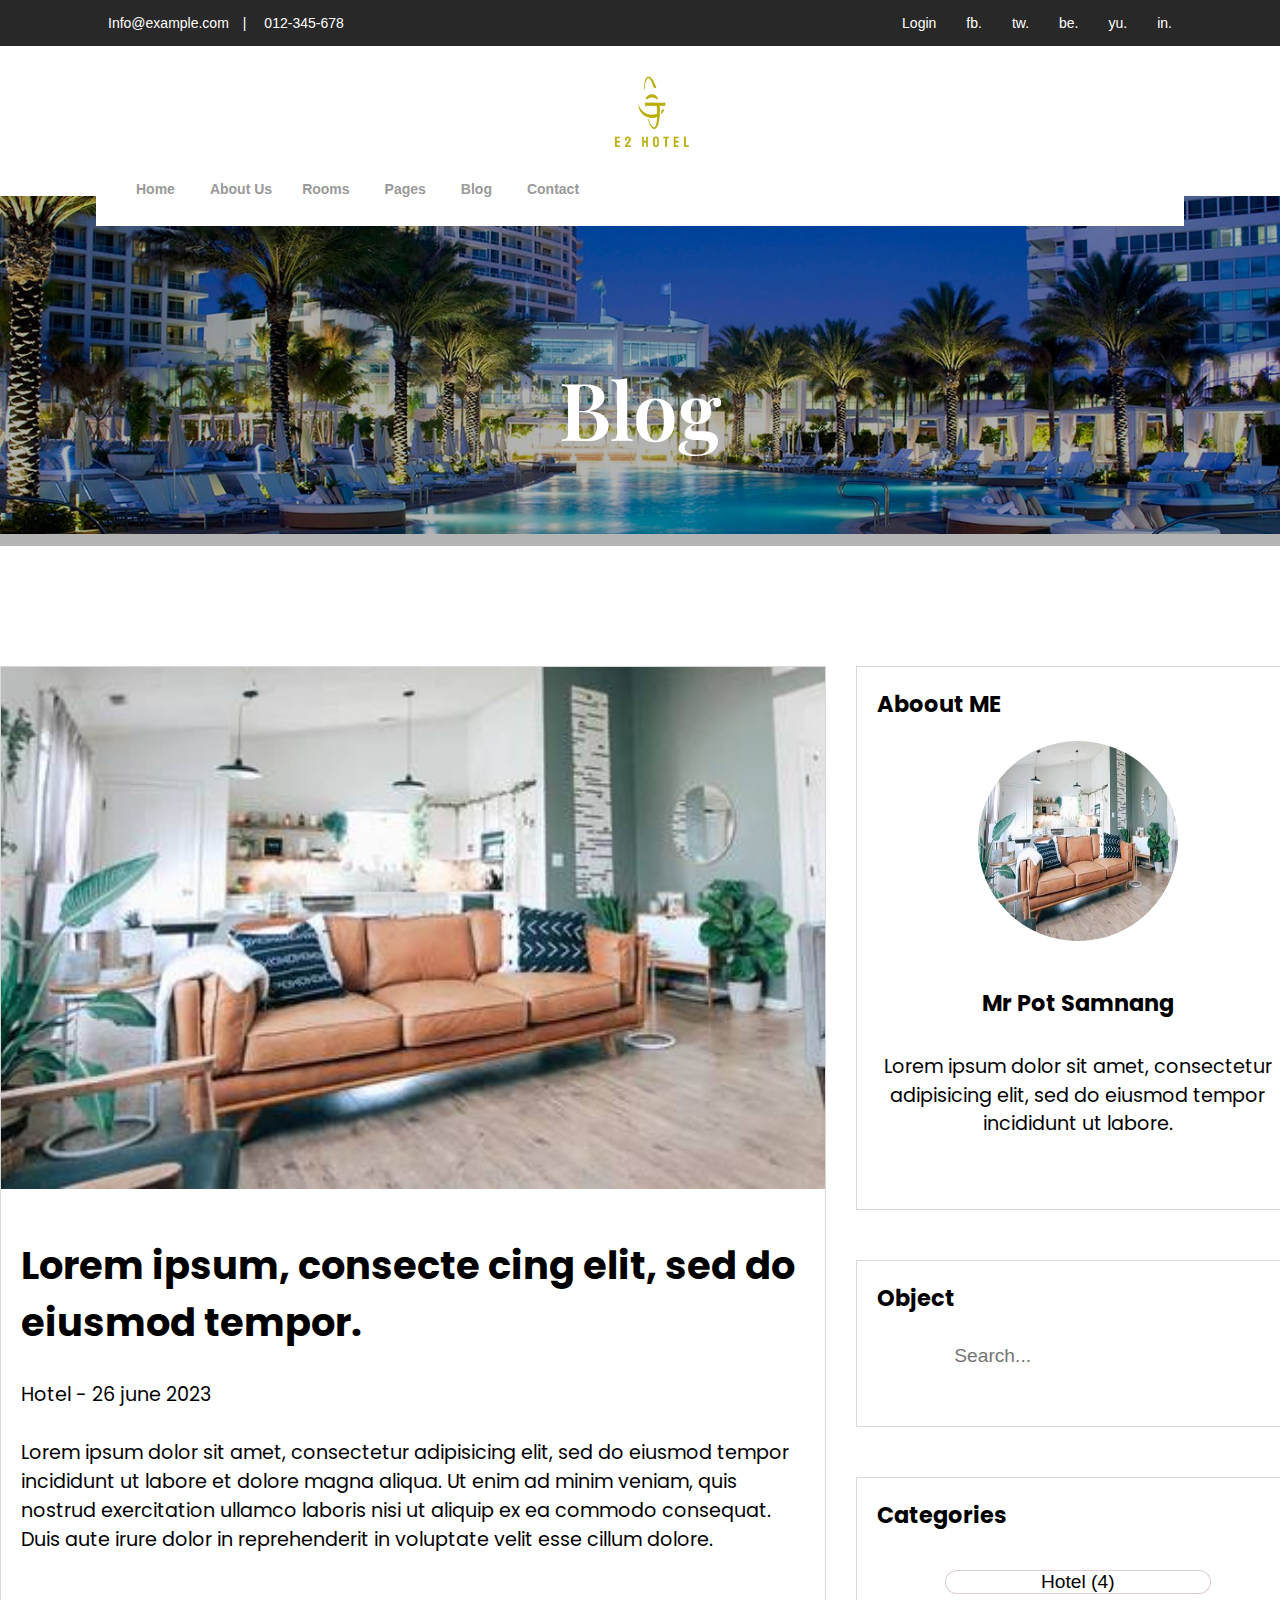
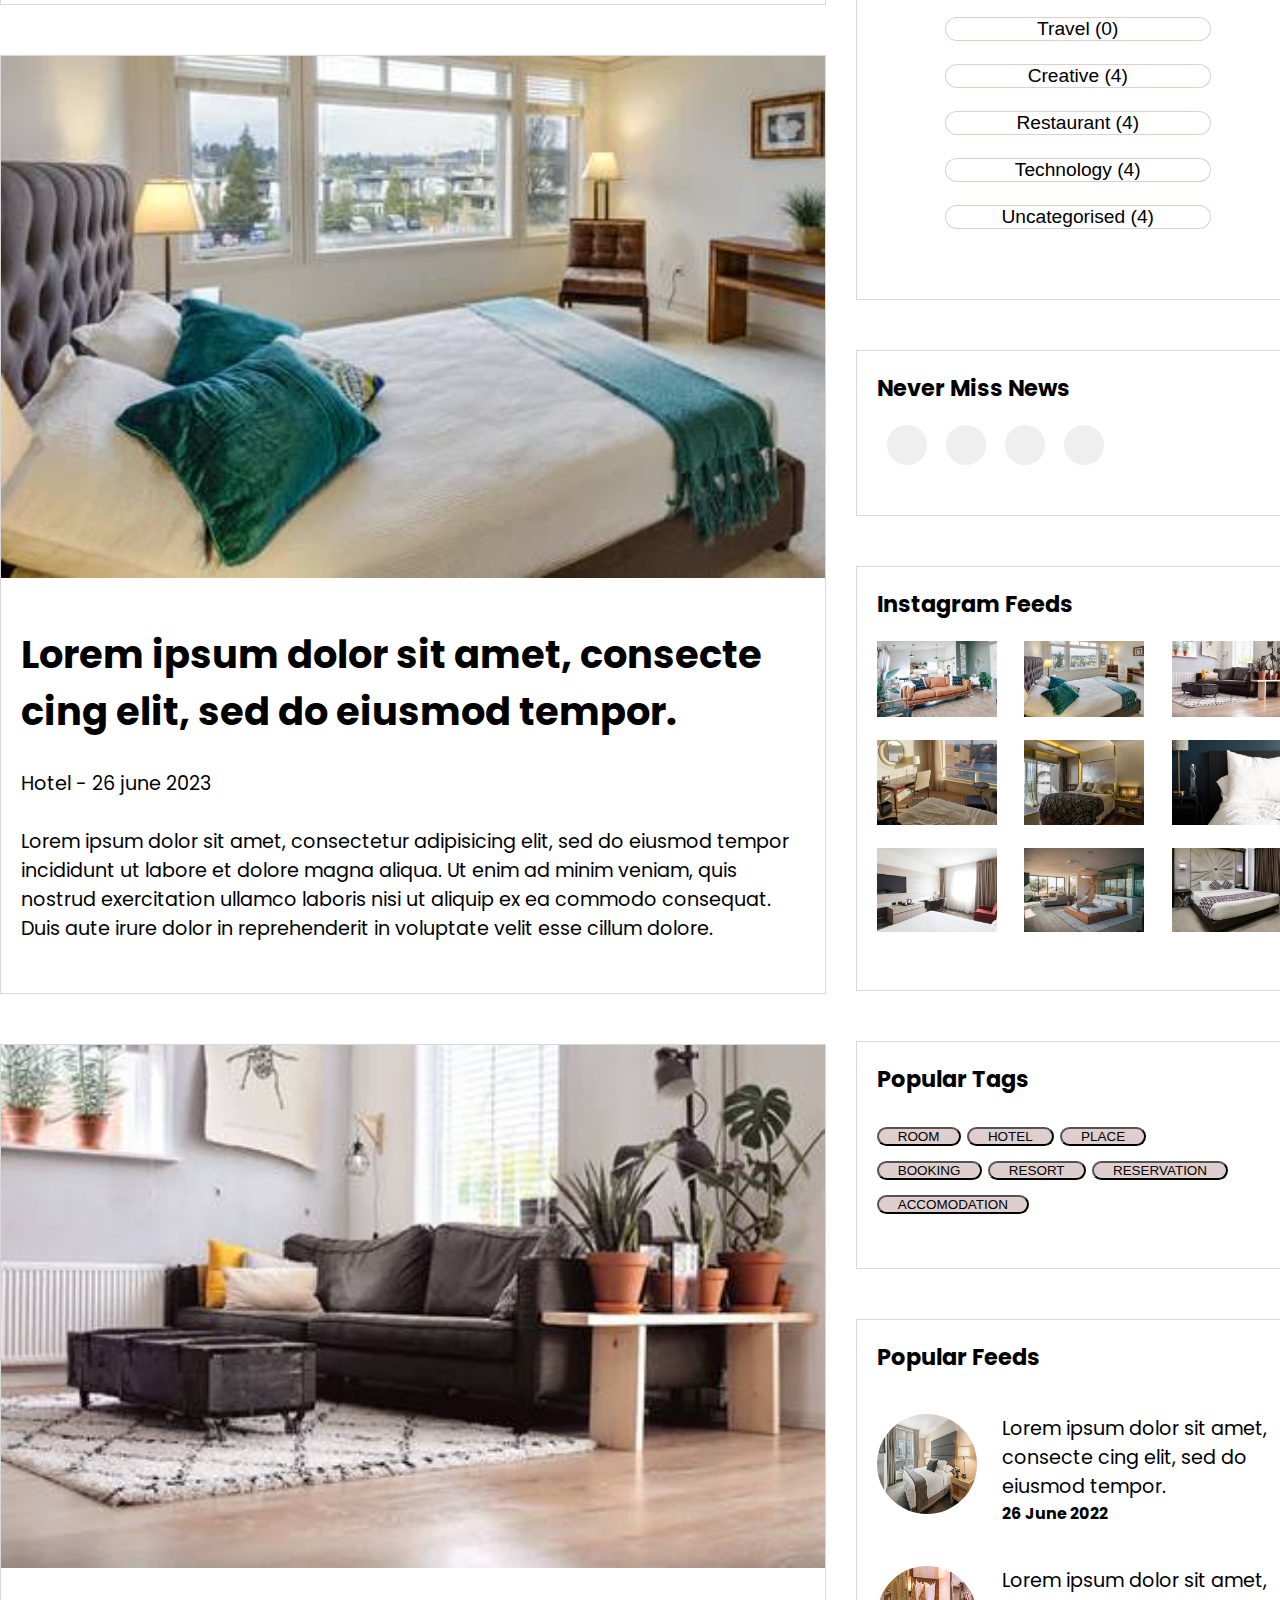
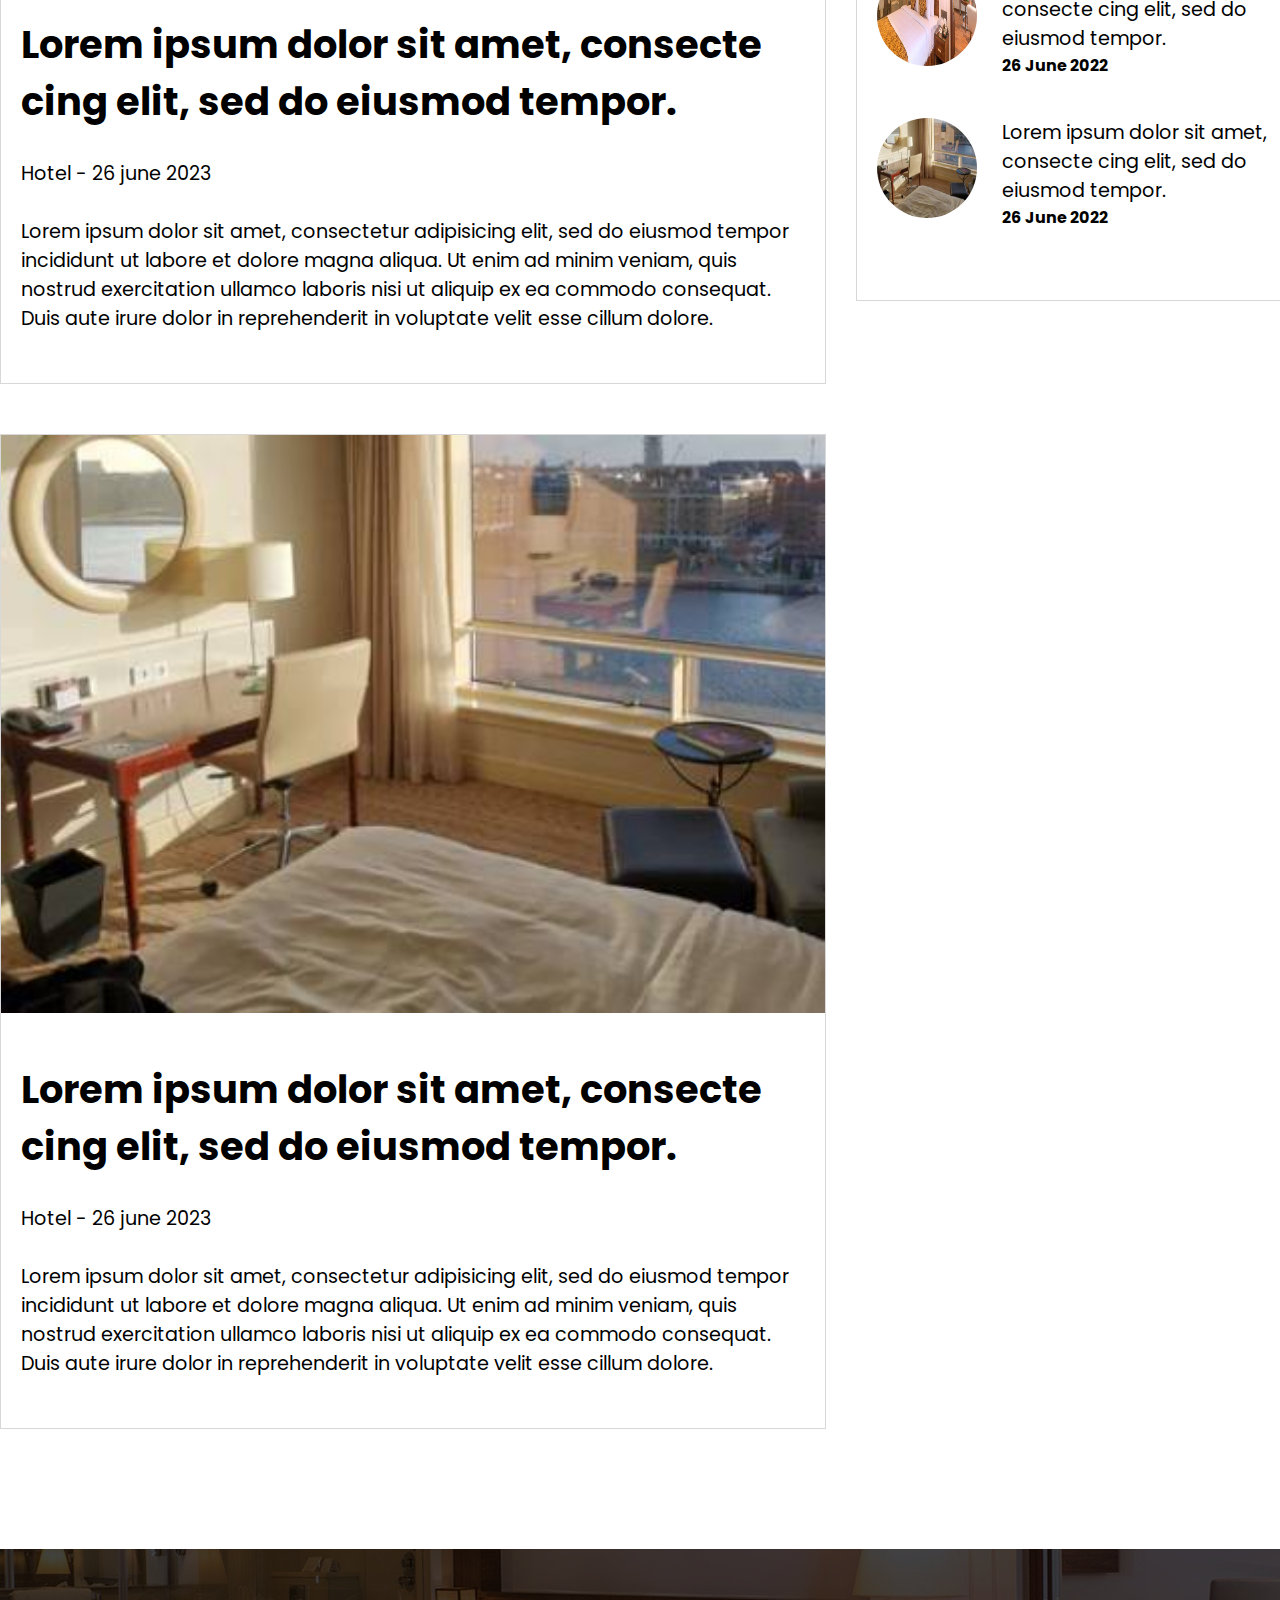
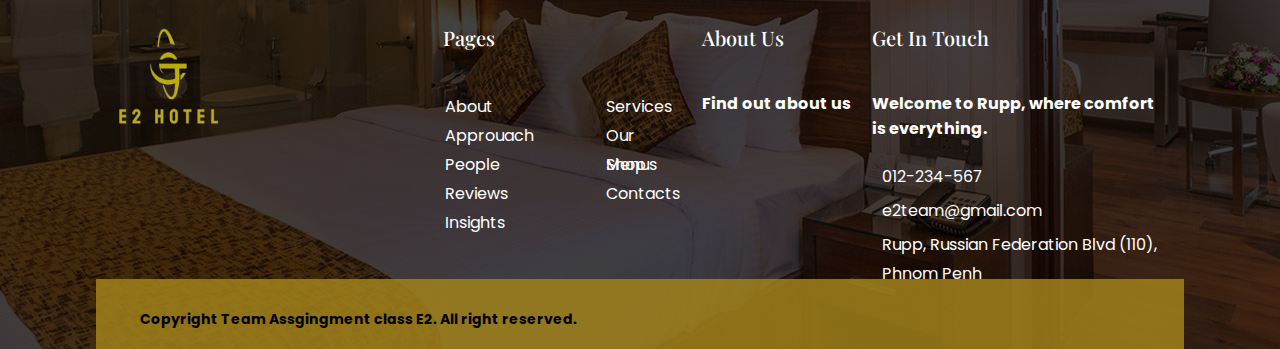
<file: Html/blog.html>
<!DOCTYPE html>
<html lang="en">
<head>
    <meta charset="UTF-8">
    <meta name="viewport" content="width=device-width, initial-scale=1.0">
    <link rel="stylesheet" href="https://cdnjs.cloudflare.com/ajax/libs/font-awesome/6.5.0/css/all.min.css" 
        integrity="sha512-Avb2QiuDEEvB4bZJYdft2mNjVShBftLdPG8FJ0V7irTLQ8Uo0qcPxh4Plq7G5tGm0rU+1SPhVotteLpBERwTkw==" crossorigin="anonymous" referrerpolicy="no-referrer" />
    <link href="https://cdn.jsdelivr.net/npm/bootstrap@5.0.2/dist/css/bootstrap.min.css" rel="stylesheet" 
        integrity="sha384-EVSTQN3/azprG1Anm3QDgpJLIm9Nao0Yz1ztcQTwFspd3yD65VohhpuuCOmLASjC" crossorigin="anonymous">
        
        <!-- Google Ads Script -->
    <script async src="https://pagead2.googlesyndication.com/pagead/js/adsbygoogle.js?client=ca-pub-5602570319866246"
    crossorigin="anonymous"></script>
    
    <script src="https://cdn.jsdelivr.net/npm/bootstrap@5.0.2/dist/js/bootstrap.bundle.min.js" 
        integrity="sha384-MrcW6ZMFYlzcLA8Nl+NtUVF0sA7MsXsP1UyJoMp4YLEuNSfAP+JcXn/tWtIaxVXM" crossorigin="anonymous"></script>
    <link rel="stylesheet" href="/css/Menu.css">
    <link rel="stylesheet" href="/css/blog.css">
    <link rel="stylesheet" href="/css/footer.css">
    <link rel="shortcut icon" href="/Image/E2_hotel_logo.png" type="image/x-icon">
    <title>E2Hotel - Blog</title>
</head>
  <body>
    <!-- --header-- -->
    <div id="nav-top">
        <div class="nav-top-left">
            <a href="">Info@example.com</a>&emsp;|&emsp;
            <a href="">012-345-678</a>
        </div>
        <div class="nav-top-right">
            <a href="">Login</a>
            <ul>
                <li><a href="#">fb.</a></li>
                <li><a href="#">tw.</a></li>
                <li><a href="#">be.</a></li>
                <li><a href="#">yu.</a></li>
                <li><a href="#">in.</a></li>
            </ul>
        </div>
    </div>
    <div class="nav-logo">
        <img src="/Image/E2_hotel_logo.png" alt="">
    </div>
    <div class="container-menu">
        <div id="menu-bg">
            <div id="menu">
                <ul id="menu-left">
                    <li class="home main-menu">
                        <a href="/Html/index.html" class="main-menu-a">Home<i class="fa-solid fa-angle-down"></i></a>
                        <div class="home-dropdown dd">
                            <ul>
                                <li><a href="">Home One</a></li>
                                <li><a href="">Home Two</a></li>
                                <li><a href="">Home Three</a></li>
                            </ul>
                        </div>
                    </li>
                    <li class="main-menu">
                        <a href="" class="main-menu-a">About Us</a></li>
                    <li class="rooms main-menu">
                        <a href="#"  class="main-menu-a">Rooms<i class="fa-solid fa-angle-down"></i></a>
                        <div class="rooms-dropdown dd">
                            <ul>
                                <li><a href="/Html/room_grid_style.html">Room Grid Style</a></li>
                                <li><a href="/Html/room_list_style.html">Room List Style</a></li>
                                <li><a href="/Html/room_details.html">Room Details</a></li>
                            </ul>
                        </div>
                    </li>
                    <li class="pages main-menu">
                        <a href="#" class="main-menu-a">Pages<i class="fa-solid fa-angle-down"></i></a>
                        <div class="pages-dropdown dd">
                            <ul>
                                <li><a href="/Html/service.html">Service</a></li>
                                <li><a href="/Html/restaurant.html">Restaurant</a></li>
                                <li><a href="/Html/gallary.html">Gallary</a></li>
                                <li><a href="/Html/offer.html">Offer</a></li>
                                <li><a href="">Menu</a></li>
                            </ul>
                        </div>
                    </li>
                    <li class="blog main-menu">
                        <a href="#" class="main-menu-a">Blog<i class="fa-solid fa-angle-down"></i></a>
                        <div class="blog-dropdown dd">
                            <ul>
                                <li><a href="/Html/blog.html">Blog</a></li>
                                <li><a href="/Html/blog_detail.html">Blog Details</a></li>
                            </ul>
                        </div>
                    </li>
                    <li class="main-menu"><a href="/Html/contact.html" class="main-menu-a">Contact</a></li>
                </ul>
                <ul class="menu-right">
                    <li><button><i class="fa-solid fa-magnifying-glass"></i></button></li>
                    <li><button type="button" class="" data-bs-toggle="modal" data-bs-target="#exampleModal"><i class="fa-solid fa-list-ul"></i></button></li>
                </ul>
            </div>
        </div>
      <!-- modal-grid  -->

      <!-- ==== -->
    </div>
    <div class="bg-color">
      <div class="bg-hotel"></div>
      <h2>Blog</h2>
    </div>
    <div class="container-blog">
      <div class="body-blog">
        <!-- blog -->
        <div class="left-blog">
          <!-- blog-left -->
          <div class="left-blog1 style-blog">
            <div class="left-blog-img image-style-blog">
              <img src="/Image/room1.jpg" alt="bedroom" />
            </div>
            <div class="text text-style-blog">
              <h1>
                Lorem ipsum, consecte cing elit, sed do eiusmod
                tempor.
              </h1>
              <br />
              <p>Hotel - 26 june 2023</p>
              <br />
              <p>
                Lorem ipsum dolor sit amet, consectetur adipisicing elit, sed do
                eiusmod tempor incididunt ut labore et dolore magna aliqua. Ut
                enim ad minim veniam, quis nostrud exercitation ullamco laboris
                nisi ut aliquip ex ea commodo consequat. Duis aute irure dolor
                in reprehenderit in voluptate velit esse cillum dolore.
              </p>
            </div>
          </div>
          <div class="left-blog2 style-blog">
            <div class="left-blog-img image-style-blog">
              <img src="/Image/room2.jpg" alt="bedroom" />
            </div>
            <div class="text text-style-blog">
              <h1>
                Lorem ipsum dolor sit amet, consecte cing elit, sed do eiusmod
                tempor.
              </h1>
              <br />
              <p>Hotel - 26 june 2023</p>
              <br />
              <p>
                Lorem ipsum dolor sit amet, consectetur adipisicing elit, sed do
                eiusmod tempor incididunt ut labore et dolore magna aliqua. Ut
                enim ad minim veniam, quis nostrud exercitation ullamco laboris
                nisi ut aliquip ex ea commodo consequat. Duis aute irure dolor
                in reprehenderit in voluptate velit esse cillum dolore.
              </p>
            </div>
          </div>
          <div class="left-blog3 style-blog">
            <div class="left-blog-img image-style-blog">
              <img src="/Image/room3.jpg" alt="bedroom" />
            </div>
            <div class="text text-style-blog">
              <h1>
                Lorem ipsum dolor sit amet, consecte cing elit, sed do eiusmod
                tempor.
              </h1>
              <br />
              <p>Hotel - 26 june 2023</p>
              <br />
              <p>
                Lorem ipsum dolor sit amet, consectetur adipisicing elit, sed do
                eiusmod tempor incididunt ut labore et dolore magna aliqua. Ut
                enim ad minim veniam, quis nostrud exercitation ullamco laboris
                nisi ut aliquip ex ea commodo consequat. Duis aute irure dolor
                in reprehenderit in voluptate velit esse cillum dolore.
              </p>
            </div>
          </div>
          <div class="left-blog4 style-blog" style="margin-bottom: 120px">
            <div class="left-blog-img image-style-blog">
              <img src="/Image/room4.jpg" alt="bedroom" />
            </div>
            <div class="text text-style-blog">
              <h1>
                Lorem ipsum dolor sit amet, consecte cing elit, sed do eiusmod
                tempor.
              </h1>
              <br />
              <p>Hotel - 26 june 2023</p>
              <br />
              <p>
                Lorem ipsum dolor sit amet, consectetur adipisicing elit, sed do
                eiusmod tempor incididunt ut labore et dolore magna aliqua. Ut
                enim ad minim veniam, quis nostrud exercitation ullamco laboris
                nisi ut aliquip ex ea commodo consequat. Duis aute irure dolor
                in reprehenderit in voluptate velit esse cillum dolore.
              </p>
            </div>
          </div>
        </div>
        <div class="right-blog">
          <div class="right-blog1 style-blog">
            <h3>
              <span><i class="fa-solid fa-minus"> </i></span>
              Aboout ME
            </h3>
            <div class="image">
              <img src="/Image/room1.jpg" alt="user" />
            </div>
            <div class="text" style="margin-top: 20px; line-height: 1.5rem">
              <h3 style="margin-bottom: 15px; text-align: center">
                Mr Pot Samnang
              </h3>
              <p>
                Lorem ipsum dolor sit amet, consectetur adipisicing elit, sed do
                eiusmod tempor incididunt ut labore.
              </p>
            </div>
            <div class="font">
              <div class="face icon">
                <i class="fa-brands fa-facebook"></i>
              </div>
              <div class="twiter icon">
                <i class="fa-brands fa-twitter"></i>
              </div>
              <div class="linkin icon">
                <i class="fa-brands fa-linkedin"></i>
              </div>
              <div class="youtube icon">
                <i class="fa-brands fa-youtube"></i>
              </div>
            </div>
          </div>
          <div class="right-blog2 style-blog">
            <h3>
              <span><i class="fa-solid fa-minus"> </i></span> Object
            </h3>
            <input type="text" placeholder="Search..." />
          </div>
          <div class="right-blog3 style-blog">
            <h3>
              <span><i class="fa-solid fa-minus"> </i></span>
              Categories
            </h3>
            <div class="cat-btn">
              <button class="btn">Hotel (4)</button>
            </div>
            <div class="cat-btn">
              <button class="btn">Travel (0)</button>
            </div>
            <div class="cat-btn">
              <button class="btn">Creative (4)</button>
            </div>
            <div class="cat-btn">
              <button class="btn">Restaurant (4)</button>
            </div>
            <div class="cat-btn">
              <button class="btn">Technology (4)</button>
            </div>
            <div class="cat-btn">
              <button class="btn">Uncategorised (4)</button>
            </div>
          </div>
          <div class="right-blog4 style-blog">
            <h3>
              <span><i class="fa-solid fa-minus"> </i></span>
              Never Miss News
            </h3>
            <div
              class="font"
              style="padding-left: 30px; display: flex; gap: 1rem"
            >
              <button class="btn">
                <i class="fa-brands fa-facebook"></i>
              </button>
              <button class="btn">
                <i class="fa-brands fa-twitter"></i>
              </button>
              <button class="btn">
                <i class="fa-brands fa-linkedin"></i>
              </button>
              <button class="btn">
                <i class="fa-brands fa-youtube"></i>
              </button>
            </div>
          </div>
          <div class="right-blog5 style-blog">
            <h3>
              <span><i class="fa-solid fa-minus"> </i></span>
              Instagram Feeds
            </h3>
            <div class="grids-img">
              <div class="grid-item">
                <img src="/Image/room1.jpg" alt="img" />
              </div>
              <div class="grid-item">
                <img src="/Image/room2.jpg" alt="img" />
              </div>
              <div class="grid-item">
                <img src="/Image/room3.jpg" alt="img" />
              </div>
              <div class="grid-item">
                <img src="/Image/room4.jpg" alt="img" />
              </div>
              <div class="grid-item">
                <img src="/Image/room5.jpg" alt="img" />
              </div>
              <div class="grid-item">
                <img src="/Image/room6.jpg" alt="img" />
              </div>
              <div class="grid-item">
                <img src="/Image/room7.jpg" alt="img" />
              </div>
              <div class="grid-item">
                <img src="/Image/room8.jpg" alt="img" />
              </div>
              <div class="grid-item">
                <img src="/Image/room9.jpg" alt="img" />
              </div>
            </div>
          </div>
          <div class="right-blog6 style-blog">
            <h3>
              <span><i class="fa-solid fa-minus"> </i></span>
              Popular Tags
            </h3>
            <div class="right-blog-btn">
              <div class="btn1">
                <button>ROOM</button>
                <button>HOTEL</button>
                <button>PLACE</button>
              </div>
              <div class="btn1">
                <button>BOOKING</button>
                <button>RESORT</button>
                <button>RESERVATION</button>
              </div>
              <div class="btn1">
                <button>ACCOMODATION</button>
              </div>
            </div>
          </div>
          <div class="right-blog7 style-blog">
            <h3>
              <span><i class="fa-solid fa-minus"> </i></span>
              Popular Feeds
            </h3>
            <div class="card">
              <div class="image">
                <img src="/Image/Bed_footer_bg.jpg" alt="images" />
              </div>
              <div class="text">
                <p>
                  Lorem ipsum dolor sit amet, consecte cing elit, sed do eiusmod
                  tempor.
                </p>
                <h5>26 June 2022</h5>
              </div>
            </div>
            <div class="card">
              <div class="image">
                <img src="/Image/Bed_footer_bg2.jpg" alt="images" />
              </div>
              <div class="text">
                <p>
                  Lorem ipsum dolor sit amet, consecte cing elit, sed do eiusmod
                  tempor.
                </p>
                <h5>26 June 2022</h5>
              </div>
            </div>
            <div class="card">
              <div class="image">
                <img src="/Image/room4.jpg" alt="images" />
              </div>
              <div class="text">
                <p>
                  Lorem ipsum dolor sit amet, consecte cing elit, sed do eiusmod
                  tempor.
                </p>
                <h5>26 June 2022</h5>
              </div>
            </div>
          </div>
        </div>
      </div>
    </div>
    <!-- --Footer-- -->
    <div class="footer">
      <div class="foot-bg">
          <div class="foot">
              <div class="logo">
                  <img src="/Image/E2_hotel_logo.png" alt="">
              </div>
              <div class="foot-title">
                  <div class="main-page">
                      <h2>Pages</h2>
                      <div class="page-title pt-title">
                          <ul style="margin-right: 40px;">
                              <li><a href="">About</a></li>
                              <li><a href="">Approuach</a></li>
                              <li><a href="">People</a></li>
                              <li><a href="">Reviews</a></li>
                              <li><a href="">Insights</a></li>
                          </ul>
                          <ul>
                              <li><a href="">Services</a></li>
                              <li><a href="">Our Menus</a></li>
                              <li><a href="">Shop</a></li>
                              <li><a href="">Contacts</a></li>
                          </ul>
                      </div>
                  </div>
                  <div class="team">
                      <h2>About Us</h2>
                      <div class="team-title img-social">
                          <h3>Find out about us</h3>
                          <div>
                              <a href=""><i class="fa-brands fa-facebook"></i></a>
                              <a href=""><i class="fa-brands fa-instagram"></i></a>
                              <a href=""><i class="fa-brands fa-youtube"></i></a>
                              <a href=""><i class="fa-brands fa-tiktok"></i></a>
                              <a href=""><i class="fa-brands fa-telegram"></i></a>
                          </div>
                      </div>
                  </div>
                  <div class="get-in-touch">
                      <h2>Get In Touch</h2>
                      <div class="git-title">
                          <h3>Welcome to Rupp, where comfort is everything.</h3>
                          <div>
                              <ul style="margin-right: 10px;">
                                  <li><i class="fa-solid fa-phone"></i></li>
                                  <li><i class="fa-solid fa-envelope"></i></li>
                                  <li><i class="fa-solid fa-location-dot"></i></li>
                              </ul>
                              <ul>
                                  <li><a href="">012-234-567</a></li>
                                  <li><a href="">e2team@gmail.com</a></li>
                                  <li><a href="https://www.google.com/maps/place/RUPP+(Royal+University+of+Phnom+Penh)/@11.5686774,104.889769,18.82z/data=!4m6!3m5!1s0x3109519fe4077d69:0x20138e822e434660!8m2!3d11.5682919!4d104.89069!16s%2Fm%2F0278m39?entry=ttu">Rupp, Russian Federation Blvd (110), Phnom Penh</a></li>
                              </ul>
                          </div>
                      </div>
                  </div>
              </div>
          </div>
      </div>
      <div class="copy-right">
          <h2><i class="fa-regular fa-copyright"></i>&emsp;Copyright Team Assgingment class E2. All right reserved.
          </h2>
      </div>
  </div>
  <!-- --==-- -->
</body>
<script src="/Javascript/menu_scroll.js"></script>
</script>
</html>
</file>
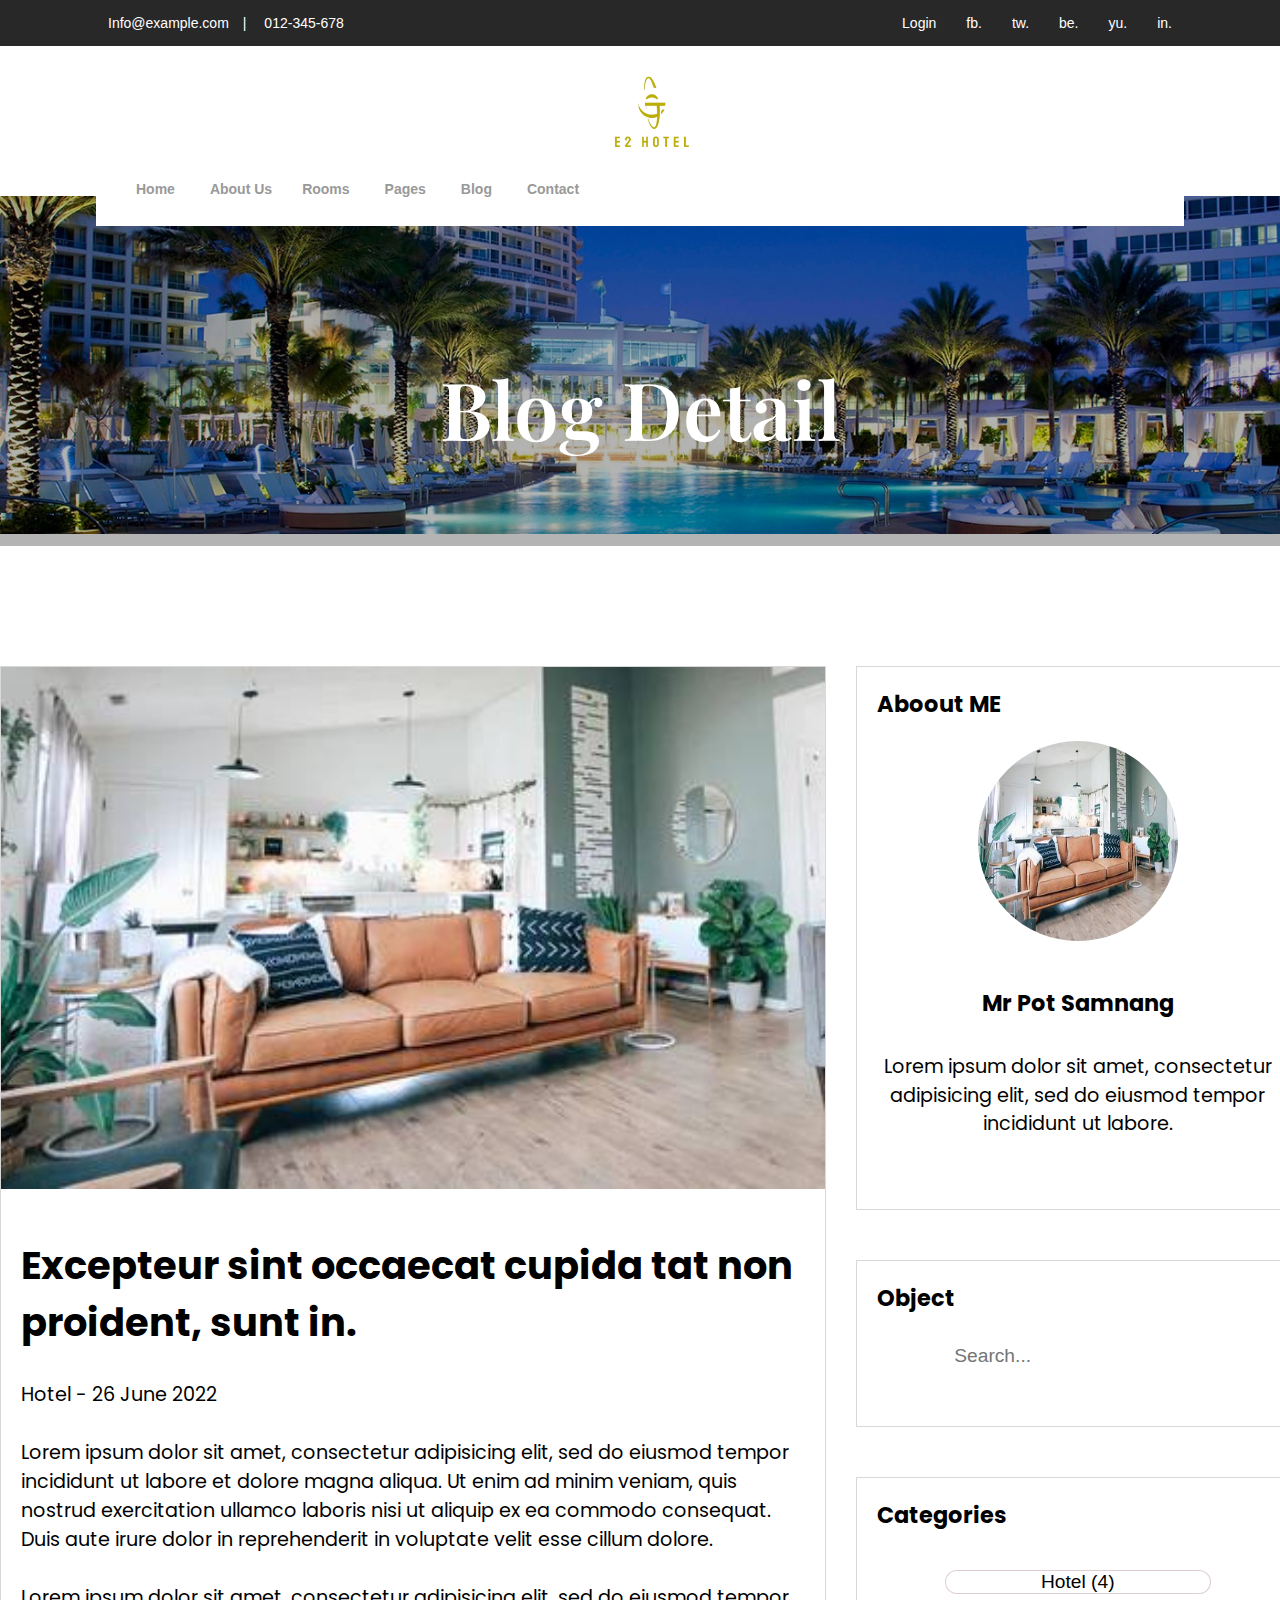
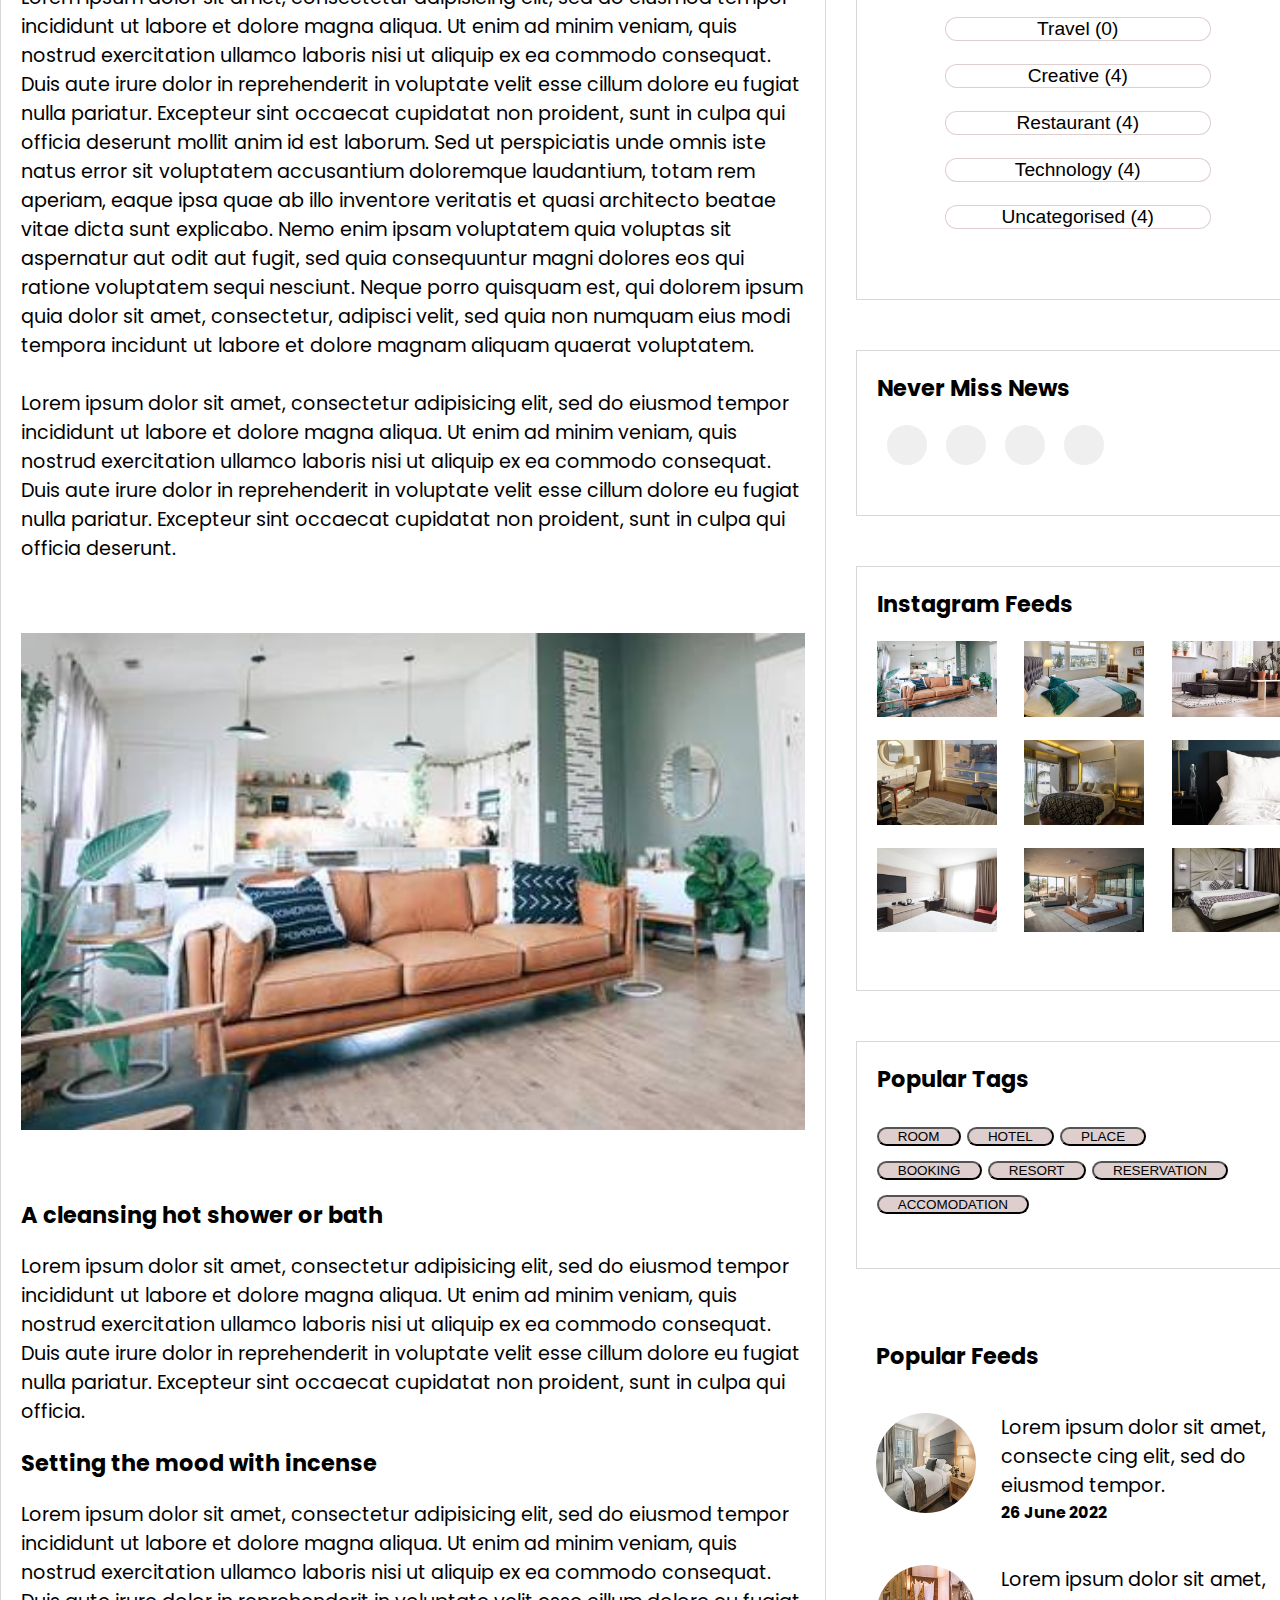
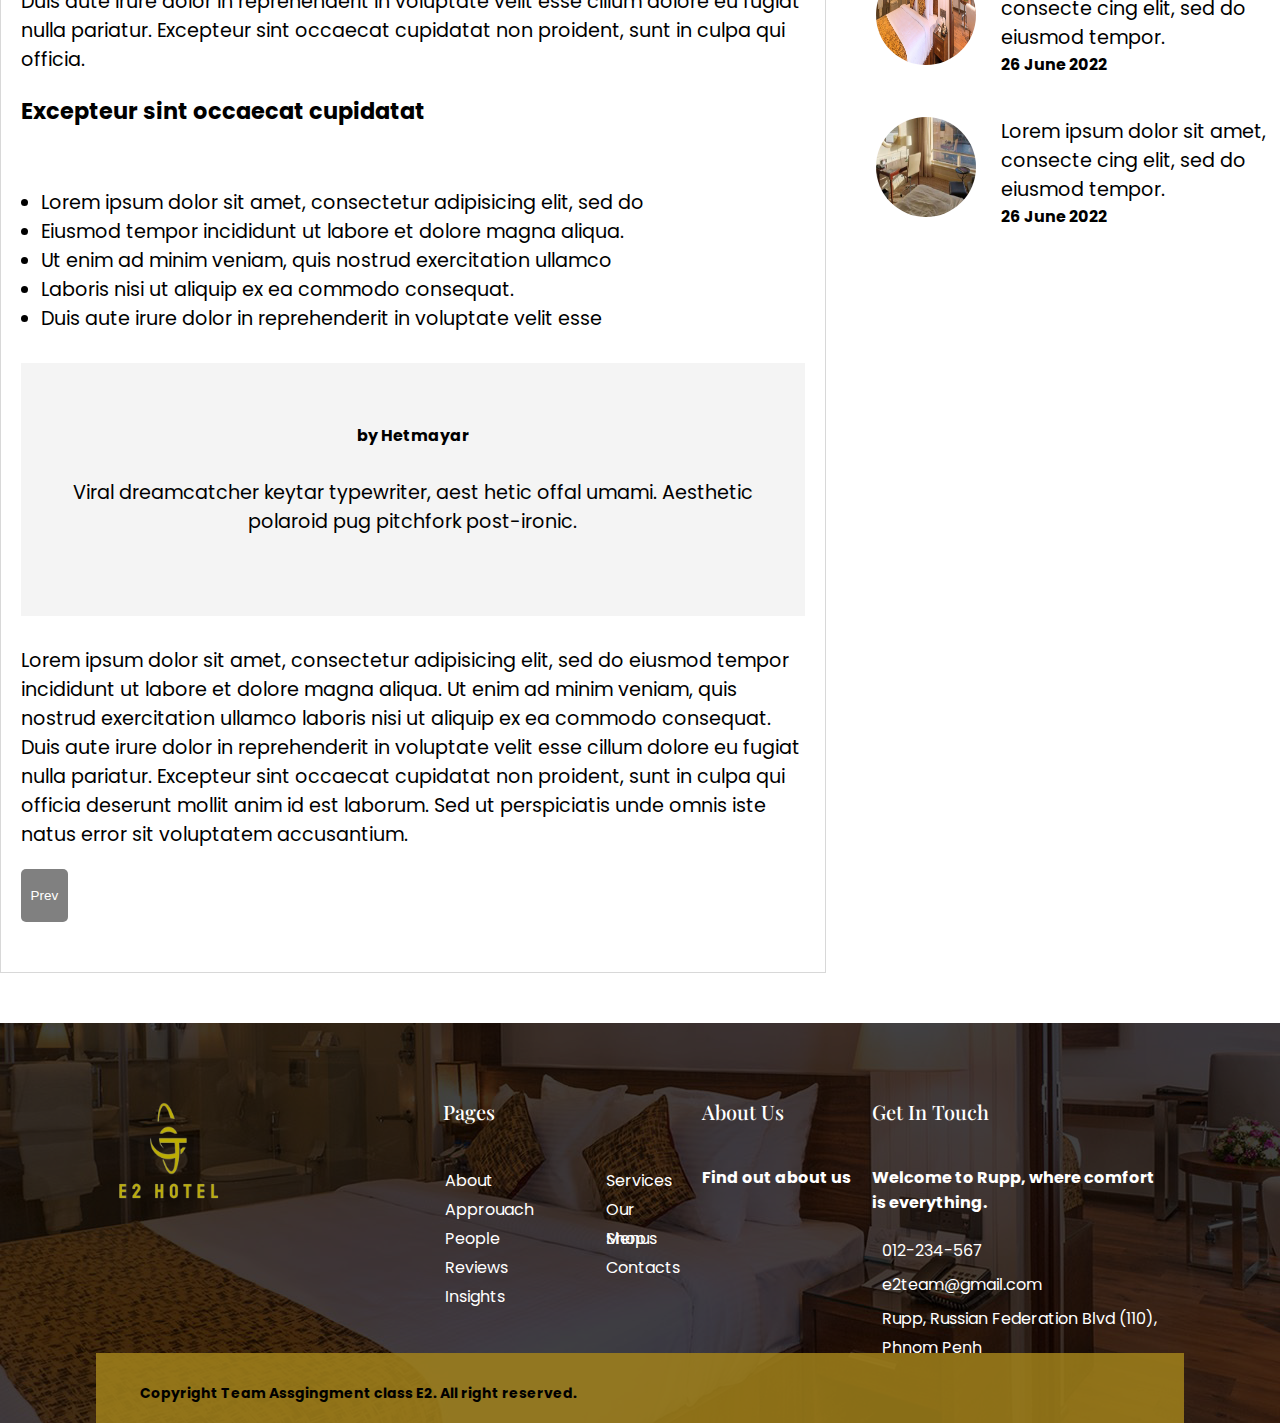
<file: Html/blog_detail.html>
<!DOCTYPE html>
<html lang="en">
<head>
    <meta charset="UTF-8">
    <meta name="viewport" content="width=device-width, initial-scale=1.0">
    <link rel="stylesheet" href="https://cdnjs.cloudflare.com/ajax/libs/font-awesome/6.5.0/css/all.min.css" 
        integrity="sha512-Avb2QiuDEEvB4bZJYdft2mNjVShBftLdPG8FJ0V7irTLQ8Uo0qcPxh4Plq7G5tGm0rU+1SPhVotteLpBERwTkw==" crossorigin="anonymous" referrerpolicy="no-referrer" />
    <link href="https://cdn.jsdelivr.net/npm/bootstrap@5.0.2/dist/css/bootstrap.min.css" rel="stylesheet" 
        integrity="sha384-EVSTQN3/azprG1Anm3QDgpJLIm9Nao0Yz1ztcQTwFspd3yD65VohhpuuCOmLASjC" crossorigin="anonymous">
    <!-- Google Ads Script -->
    <script async src="https://pagead2.googlesyndication.com/pagead/js/adsbygoogle.js?client=ca-pub-5602570319866246"
    crossorigin="anonymous"></script>

        <script src="https://cdn.jsdelivr.net/npm/bootstrap@5.0.2/dist/js/bootstrap.bundle.min.js" 
        integrity="sha384-MrcW6ZMFYlzcLA8Nl+NtUVF0sA7MsXsP1UyJoMp4YLEuNSfAP+JcXn/tWtIaxVXM" crossorigin="anonymous"></script>
    <link rel="stylesheet" href="/css/Menu.css">
    <link rel="stylesheet" href="/css/blog.css">
    <link rel="stylesheet" href="/css/footer.css">
    <link rel="shortcut icon" href="/Image/E2_hotel_logo.png" type="image/x-icon">
    <title>E2Hotel - Blog Details</title>
</head>
<body>
    <!-- --header-- -->
    <div id="nav-top">
        <div class="nav-top-left">
            <a href="">Info@example.com</a>&emsp;|&emsp;
            <a href="">012-345-678</a>
        </div>
        <div class="nav-top-right">
            <a href="">Login</a>
            <ul>
                <li><a href="#">fb.</a></li>
                <li><a href="#">tw.</a></li>
                <li><a href="#">be.</a></li>
                <li><a href="#">yu.</a></li>
                <li><a href="#">in.</a></li>
            </ul>
        </div>
    </div>
    <div class="nav-logo">
        <img src="/Image/E2_hotel_logo.png" alt="">
    </div>
    <div class="container-menu">
        <div id="menu-bg">
            <div id="menu">
                <ul id="menu-left">
                    <li class="home main-menu">
                        <a href="#" class="main-menu-a">Home<i class="fa-solid fa-angle-down"></i></a>
                        <div class="home-dropdown dd">
                            <ul>
                                <li><a href="">Home One</a></li>
                                <li><a href="">Home Two</a></li>
                                <li><a href="">Home Three</a></li>
                            </ul>
                        </div>
                    </li>
                    <li class="main-menu">
                        <a href="" class="main-menu-a">About Us</a></li>
                    <li class="rooms main-menu">
                        <a href="#"  class="main-menu-a">Rooms<i class="fa-solid fa-angle-down"></i></a>
                        <div class="rooms-dropdown dd">
                            <ul>
                                <li><a href="/Html/room_grid_style.html">Room Grid Style</a></li>
                                <li><a href="/Html/room_list_style.html">Room List Style</a></li>
                                <li><a href="/Html/room_details.html">Room Details</a></li>
                            </ul>
                        </div>
                    </li>
                    <li class="pages main-menu">
                        <a href="#" class="main-menu-a">Pages<i class="fa-solid fa-angle-down"></i></a>
                        <div class="pages-dropdown dd">
                            <ul>
                                <li><a href="">Service</a></li>
                                <li><a href="">Restaurant</a></li>
                                <li><a href="">Gallary</a></li>
                                <li><a href="">Offer</a></li>
                                <li><a href="">Menu</a></li>
                            </ul>
                        </div>
                    </li>
                    <li class="blog main-menu">
                        <a href="#" class="main-menu-a">Blog<i class="fa-solid fa-angle-down"></i></a>
                        <div class="blog-dropdown dd">
                            <ul>
                                <li><a href="/Html/blog.html">Blog</a></li>
                                <li><a href="/Html/blog_detail.html">Blog Details</a></li>
                            </ul>
                        </div>
                    </li>
                    <li class="main-menu">
                        <a href="/Html/contact.html" class="main-menu-a">Contact</a>
                    </li>
                </ul>
                <ul class="menu-right">
                    <li><button><i class="fa-solid fa-magnifying-glass"></i></button></li>
                    <li><button type="button" class="" data-bs-toggle="modal" data-bs-target="#exampleModal"><i class="fa-solid fa-list-ul"></i></button></li>
                </ul>
            </div>
        </div>
      <!-- modal-grid  -->

      <!-- ==== -->
    </div>
    <div class="bg-color">
      <div class="bg-hotel"></div>
      <h2>Blog Detail</h2>
    </div>
    <!-- body -->
    <div class="container-blog">
      <div class="body-blog">
        <!-- blog -->
        <div class="left-blog" style="margin-bottom: 50px">
          <!-- blog-left -->
          <div class="left-blog1 style-blog">
            <div class="left-blog-img image-style-blog">
              <img src="/Image/room1.jpg" alt="bedroom" />
            </div>
            <div class="text text-style-blog" style="margin-bottom: 30px">
              <h1>Excepteur sint occaecat cupida tat non proident, sunt in.</h1>
              <br />
              <p>Hotel - 26 June 2022</p>
              <br />
              <p>
                Lorem ipsum dolor sit amet, consectetur adipisicing elit, sed do
                eiusmod tempor incididunt ut labore et dolore magna aliqua. Ut
                enim ad minim veniam, quis nostrud exercitation ullamco laboris
                nisi ut aliquip ex ea commodo consequat. Duis aute irure dolor
                in reprehenderit in voluptate velit esse cillum dolore.
              </p>
              <br />
              <p>
                Lorem ipsum dolor sit amet, consectetur adipisicing elit, sed do
                eiusmod tempor incididunt ut labore et dolore magna aliqua. Ut
                enim ad minim veniam, quis nostrud exercitation ullamco laboris
                nisi ut aliquip ex ea commodo consequat. Duis aute irure dolor
                in reprehenderit in voluptate velit esse cillum dolore eu fugiat
                nulla pariatur. Excepteur sint occaecat cupidatat non proident,
                sunt in culpa qui officia deserunt mollit anim id est laborum.
                Sed ut perspiciatis unde omnis iste natus error sit voluptatem
                accusantium doloremque laudantium, totam rem aperiam, eaque ipsa
                quae ab illo inventore veritatis et quasi architecto beatae
                vitae dicta sunt explicabo. Nemo enim ipsam voluptatem quia
                voluptas sit aspernatur aut odit aut fugit, sed quia
                consequuntur magni dolores eos qui ratione voluptatem sequi
                nesciunt. Neque porro quisquam est, qui dolorem ipsum quia dolor
                sit amet, consectetur, adipisci velit, sed quia non numquam eius
                modi tempora incidunt ut labore et dolore magnam aliquam quaerat
                voluptatem.
              </p>
              <br />
              Lorem ipsum dolor sit amet, consectetur adipisicing elit, sed do
              eiusmod tempor incididunt ut labore et dolore magna aliqua. Ut
              enim ad minim veniam, quis nostrud exercitation ullamco laboris
              nisi ut aliquip ex ea commodo consequat. Duis aute irure dolor in
              reprehenderit in voluptate velit esse cillum dolore eu fugiat
              nulla pariatur. Excepteur sint occaecat cupidatat non proident,
              sunt in culpa qui officia deserunt.
            </div>

            <div class="left-blog-img image-style-blog text-style-blog">
              <img src="/Image/room1.jpg" alt="bedroom" />
            </div>
            <div class="text text-style-blog">
              <h3>A cleansing hot shower or bath</h3>
              <p>
                Lorem ipsum dolor sit amet, consectetur adipisicing elit, sed do
                eiusmod tempor incididunt ut labore et dolore magna aliqua. Ut
                enim ad minim veniam, quis nostrud exercitation ullamco laboris
                nisi ut aliquip ex ea commodo consequat. Duis aute irure dolor
                in reprehenderit in voluptate velit esse cillum dolore eu fugiat
                nulla pariatur. Excepteur sint occaecat cupidatat non proident,
                sunt in culpa qui officia.
              </p>
              <h3>Setting the mood with incense</h3>
              <p>
                Lorem ipsum dolor sit amet, consectetur adipisicing elit, sed do
                eiusmod tempor incididunt ut labore et dolore magna aliqua. Ut
                enim ad minim veniam, quis nostrud exercitation ullamco laboris
                nisi ut aliquip ex ea commodo consequat. Duis aute irure dolor
                in reprehenderit in voluptate velit esse cillum dolore eu fugiat
                nulla pariatur. Excepteur sint occaecat cupidatat non proident,
                sunt in culpa qui officia.
              </p>
              <h3>Excepteur sint occaecat cupidatat</h3>
              <div class="links text-style-blog">
                <li>
                  Lorem ipsum dolor sit amet, consectetur adipisicing elit, sed
                  do
                </li>
                <li>
                  Eiusmod tempor incididunt ut labore et dolore magna aliqua.
                </li>
                <li>
                  Ut enim ad minim veniam, quis nostrud exercitation ullamco
                </li>
                <li>Laboris nisi ut aliquip ex ea commodo consequat.</li>
                <li>
                  Duis aute irure dolor in reprehenderit in voluptate velit esse
                </li>
              </div>
              <div
                class="text-center"
                style="margin-top: 30px; margin-bottom: 30px"
              >
                <h5>by Hetmayar</h5>
                <p>
                  Viral dreamcatcher keytar typewriter, aest hetic offal umami.
                  Aesthetic polaroid pug pitchfork post-ironic.
                </p>
              </div>
              <p>
                Lorem ipsum dolor sit amet, consectetur adipisicing elit, sed do
                eiusmod tempor incididunt ut labore et dolore magna aliqua. Ut
                enim ad minim veniam, quis nostrud exercitation ullamco laboris
                nisi ut aliquip ex ea commodo consequat. Duis aute irure dolor
                in reprehenderit in voluptate velit esse cillum dolore eu fugiat
                nulla pariatur. Excepteur sint occaecat cupidatat non proident,
                sunt in culpa qui officia deserunt mollit anim id est laborum.
                Sed ut perspiciatis unde omnis iste natus error sit voluptatem
                accusantium.
              </p>
              <button
                style="
                  font-size: 0.7rem;
                  margin-top: 20px;
                  padding: 1rem 0.5rem;
                  border: none;
                  background-color: gray;
                  border-radius: 5px;
                  color: white;
                "
              >
                Prev
              </button>
            </div>
          </div>
        </div>
        <div class="right-blog">
          <div class="right-blog1 style-blog">
            <h3>
              <span><i class="fa-solid fa-minus"> </i></span>
              Aboout ME
            </h3>
            <div class="image">
              <img src="/Image/room1.jpg" alt="user" />
            </div>
            <div class="text" style="margin-top: 20px; line-height: 1.5rem">
              <h3 style="margin-bottom: 15px; text-align: center">
                Mr Pot Samnang
              </h3>
              <p>
                Lorem ipsum dolor sit amet, consectetur adipisicing elit, sed do
                eiusmod tempor incididunt ut labore.
              </p>
            </div>
            <div class="font">
              <div class="face icon">
                <i class="fa-brands fa-facebook"></i>
              </div>
              <div class="twiter icon">
                <i class="fa-brands fa-twitter"></i>
              </div>
              <div class="linkin icon">
                <i class="fa-brands fa-linkedin"></i>
              </div>
              <div class="youtube icon">
                <i class="fa-brands fa-youtube"></i>
              </div>
            </div>
          </div>
          <div class="right-blog2 style-blog">
            <h3>
              <span><i class="fa-solid fa-minus"> </i></span> Object
            </h3>
            <input type="text" placeholder="Search..." />
          </div>
          <div class="right-blog3 style-blog">
            <h3>
              <span><i class="fa-solid fa-minus"> </i></span>
              Categories
            </h3>
            <div class="cat-btn">
              <button class="btn">Hotel (4)</button>
            </div>
            <div class="cat-btn">
              <button class="btn">Travel (0)</button>
            </div>
            <div class="cat-btn">
              <button class="btn">Creative (4)</button>
            </div>
            <div class="cat-btn">
              <button class="btn">Restaurant (4)</button>
            </div>
            <div class="cat-btn">
              <button class="btn">Technology (4)</button>
            </div>
            <div class="cat-btn">
              <button class="btn">Uncategorised (4)</button>
            </div>
          </div>
          <div class="right-blog4 style-blog">
            <h3>
              <span><i class="fa-solid fa-minus"> </i></span>
              Never Miss News
            </h3>
            <div
              class="font"
              style="padding-left: 30px; display: flex; gap: 1rem"
            >
              <button class="btn">
                <i class="fa-brands fa-facebook"></i>
              </button>
              <button class="btn">
                <i class="fa-brands fa-twitter"></i>
              </button>
              <button class="btn">
                <i class="fa-brands fa-linkedin"></i>
              </button>
              <button class="btn">
                <i class="fa-brands fa-youtube"></i>
              </button>
            </div>
          </div>
          <div class="right-blog5 style-blog">
            <h3>
              <span><i class="fa-solid fa-minus"> </i></span>
              Instagram Feeds
            </h3>
            <div class="grids-img">
              <div class="grid-item">
                <img src="/Image/room1.jpg" alt="img" />
              </div>
              <div class="grid-item">
                <img src="/Image/room2.jpg" alt="img" />
              </div>
              <div class="grid-item">
                <img src="/Image/room3.jpg" alt="img" />
              </div>
              <div class="grid-item">
                <img src="/Image/room4.jpg" alt="img" />
              </div>
              <div class="grid-item">
                <img src="/Image/room5.jpg" alt="img" />
              </div>
              <div class="grid-item">
                <img src="/Image/room6.jpg" alt="img" />
              </div>
              <div class="grid-item">
                <img src="/Image/room7.jpg" alt="img" />
              </div>
              <div class="grid-item">
                <img src="/Image/room8.jpg" alt="img" />
              </div>
              <div class="grid-item">
                <img src="/Image/room9.jpg" alt="img" />
              </div>
            </div>
          </div>
          <div class="right-blog6 style-blog">
            <h3>
              <span><i class="fa-solid fa-minus"> </i></span>
              Popular Tags
            </h3>
            <div class="right-blog-btn">
              <div class="btn1">
                <button>ROOM</button>
                <button>HOTEL</button>
                <button>PLACE</button>
              </div>
              <div class="btn1">
                <button>BOOKING</button>
                <button>RESORT</button>
                <button>RESERVATION</button>
              </div>
              <div class="btn1">
                <button>ACCOMODATION</button>
              </div>
            </div>
          </div>
          <div class="right-blog7 style-blog" style="border: none;">
            <h3>
              <span><i class="fa-solid fa-minus"> </i></span>
              Popular Feeds
            </h3>
            <div class="card">
              <div class="image">
                <img src="/Image/Bed_footer_bg.jpg" alt="images" />
              </div>
              <div class="text">
                <p>
                  Lorem ipsum dolor sit amet, consecte cing elit, sed do eiusmod
                  tempor.
                </p>
                <h5>26 June 2022</h5>
              </div>
            </div>
            <div class="card">
              <div class="image">
                <img src="/Image/Bed_footer_bg2.jpg" alt="images" />
              </div>
              <div class="text">
                <p>
                  Lorem ipsum dolor sit amet, consecte cing elit, sed do eiusmod
                  tempor.
                </p>
                <h5>26 June 2022</h5>
              </div>
            </div>
            <div class="card">
              <div class="image">
                <img src="/Image/room4.jpg" alt="images" />
              </div>
              <div class="text">
                <p>
                  Lorem ipsum dolor sit amet, consecte cing elit, sed do eiusmod
                  tempor.
                </p>
                <h5>26 June 2022</h5>
              </div>
            </div>
          </div>
        </div>
      </div>
    </div>
    <!-- --Footer-- -->
    <div class="footer">
      <div class="foot-bg">
          <div class="foot">
              <div class="logo">
                  <img src="/Image/E2_hotel_logo.png" alt="">
              </div>
              <div class="foot-title">
                  <div class="main-page">
                      <h2>Pages</h2>
                      <div class="page-title pt-title">
                          <ul style="margin-right: 40px;">
                              <li><a href="">About</a></li>
                              <li><a href="">Approuach</a></li>
                              <li><a href="">People</a></li>
                              <li><a href="">Reviews</a></li>
                              <li><a href="">Insights</a></li>
                          </ul>
                          <ul>
                              <li><a href="">Services</a></li>
                              <li><a href="">Our Menus</a></li>
                              <li><a href="">Shop</a></li>
                              <li><a href="">Contacts</a></li>
                          </ul>
                      </div>
                  </div>
                  <div class="team">
                      <h2>About Us</h2>
                      <div class="team-title img-social">
                          <h3>Find out about us</h3>
                          <div>
                              <a href=""><i class="fa-brands fa-facebook"></i></a>
                              <a href=""><i class="fa-brands fa-instagram"></i></a>
                              <a href=""><i class="fa-brands fa-youtube"></i></a>
                              <a href=""><i class="fa-brands fa-tiktok"></i></a>
                              <a href=""><i class="fa-brands fa-telegram"></i></a>
                          </div>
                          <!-- <ul style="margin-right: 30px;">
                              <li><a href=""></a></li>
                              <li><a href=""></a></li>
                              <li><a href=""></a></li>
                              <li><a href=""></a></li>
                              <li><a href=""></a></li>
                              <li><a href=""></a></li>
                          </ul> -->
                      </div>
                  </div>
                  <div class="get-in-touch">
                      <h2>Get In Touch</h2>
                      <div class="git-title">
                          <h3>Welcome to Rupp, where comfort is everything.</h3>
                          <div>
                              <ul style="margin-right: 10px;">
                                  <li><i class="fa-solid fa-phone"></i></li>
                                  <li><i class="fa-solid fa-envelope"></i></li>
                                  <li><i class="fa-solid fa-location-dot"></i></li>
                              </ul>
                              <ul>
                                  <li><a href="">012-234-567</a></li>
                                  <li><a href="">e2team@gmail.com</a></li>
                                  <li><a href="https://www.google.com/maps/place/RUPP+(Royal+University+of+Phnom+Penh)/@11.5686774,104.889769,18.82z/data=!4m6!3m5!1s0x3109519fe4077d69:0x20138e822e434660!8m2!3d11.5682919!4d104.89069!16s%2Fm%2F0278m39?entry=ttu">Rupp, Russian Federation Blvd (110), Phnom Penh</a></li>
                              </ul>
                          </div>
                      </div>
                  </div>
              </div>
          </div>
      </div>
      <div class="copy-right">
          <h2><i class="fa-regular fa-copyright"></i>&emsp;Copyright Team Assgingment class E2. All right reserved.
          </h2>
      </div>
  </div>
  <!-- --==-- -->
</body>
<script src="/Javascript/menu_scroll.js"></script>
</script>
</html>
</file>
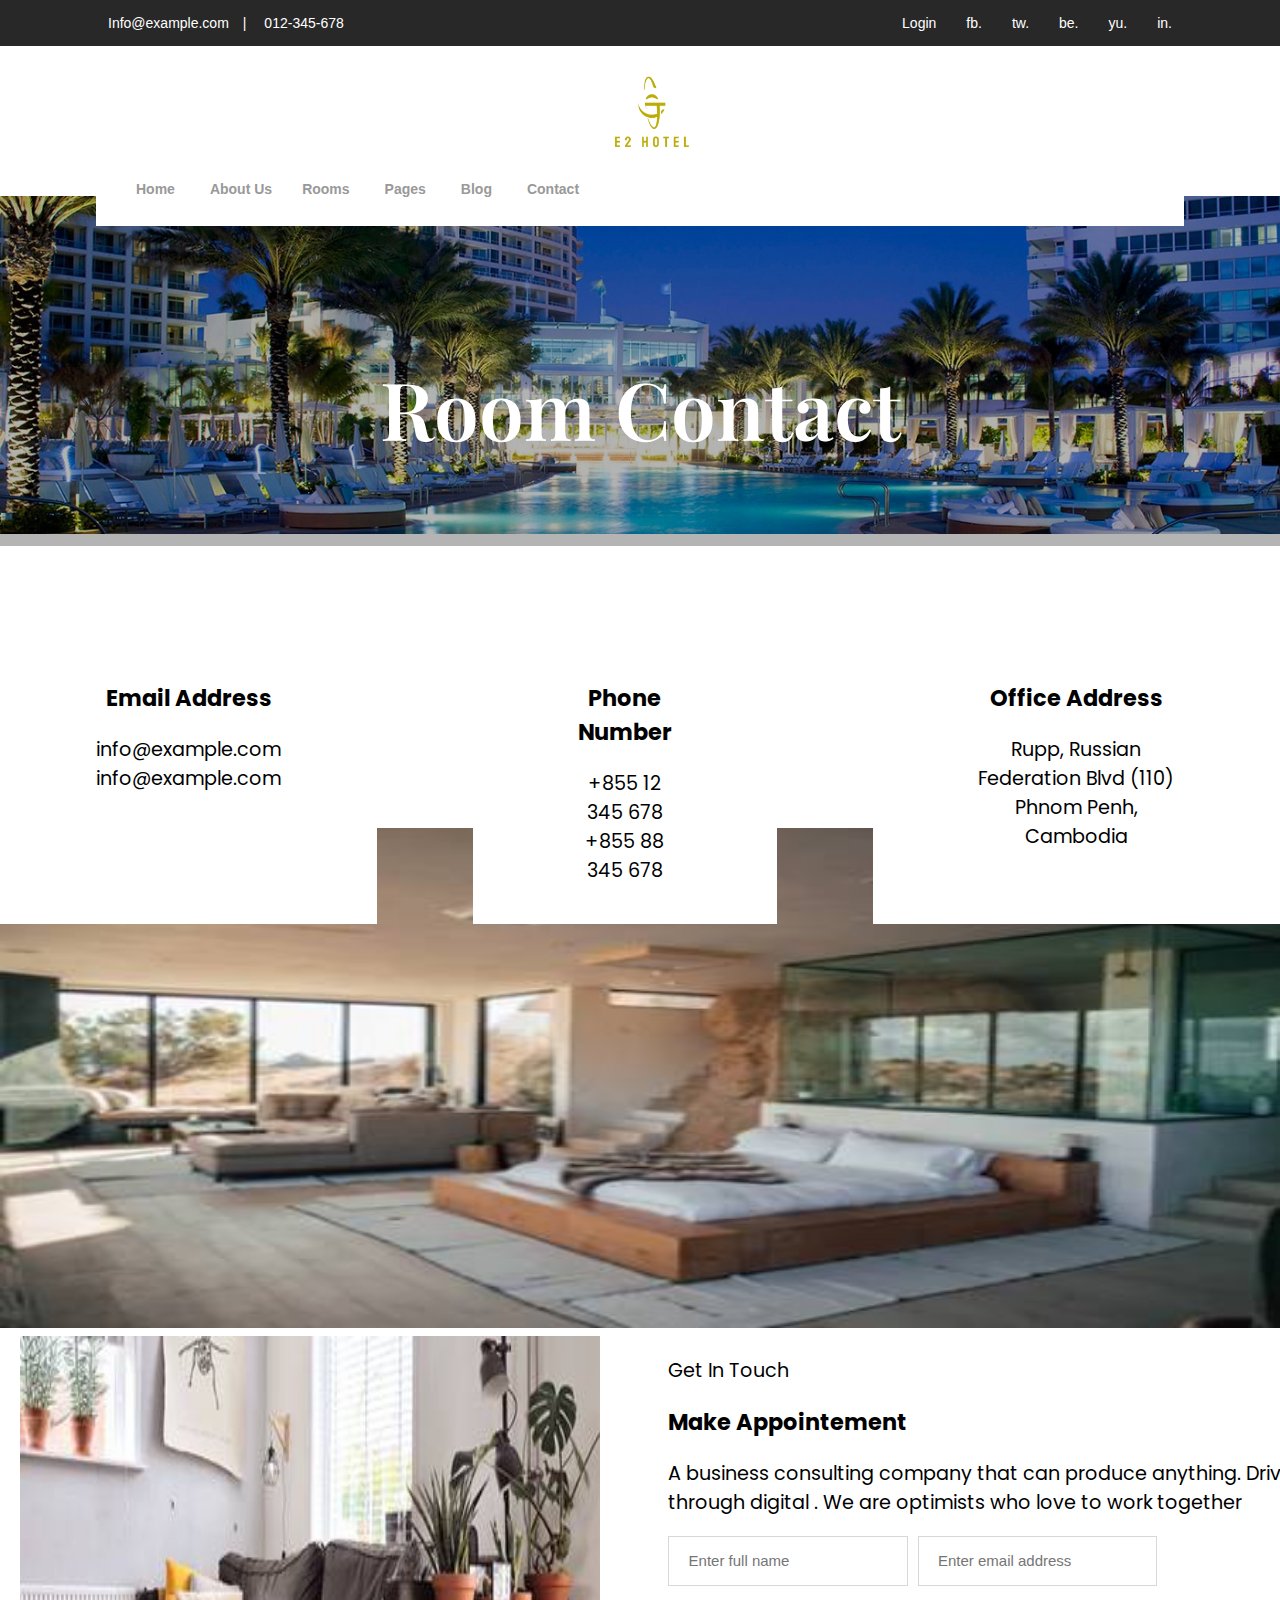
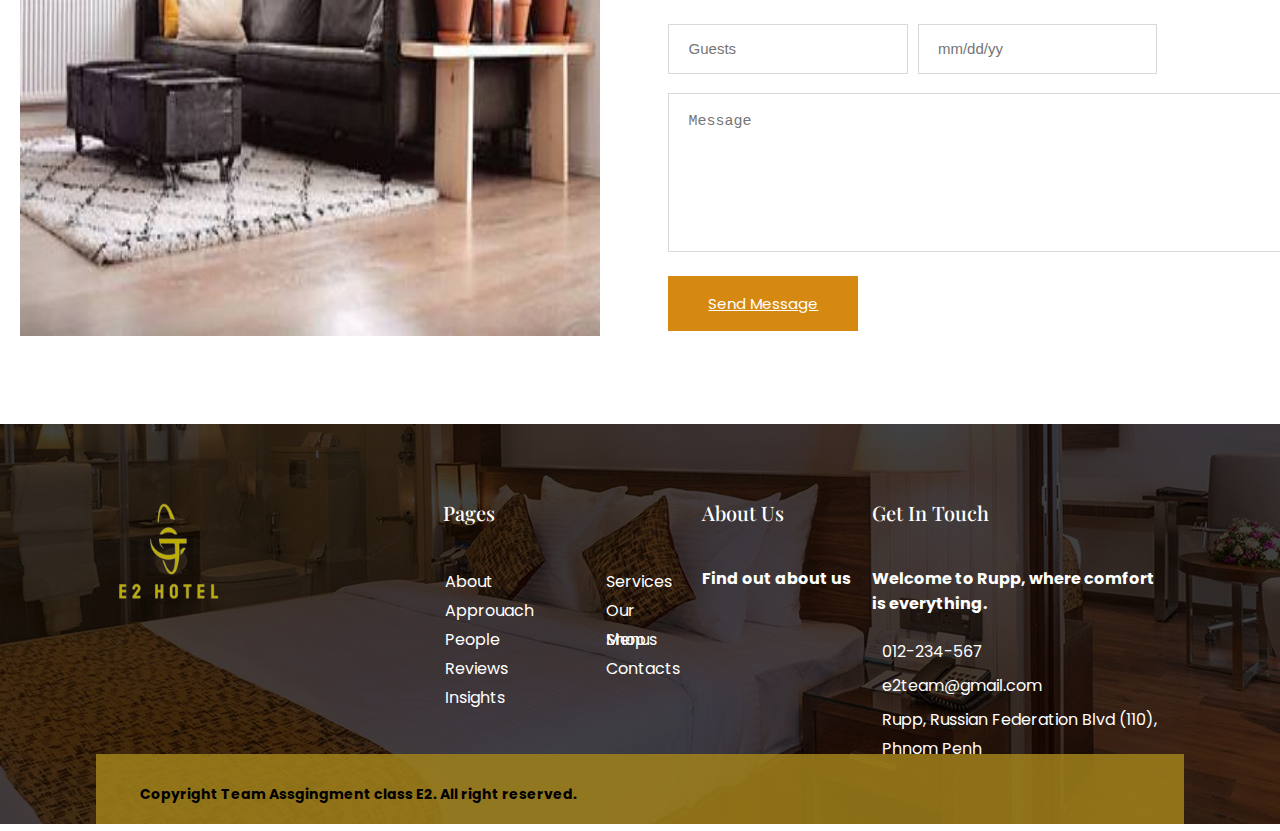
<file: Html/contact.html>
<!DOCTYPE html>
<html lang="en">
<head>
    <meta charset="UTF-8">
    <meta name="viewport" content="width=device-width, initial-scale=1.0">
    <link rel="stylesheet" href="https://cdnjs.cloudflare.com/ajax/libs/font-awesome/6.5.0/css/all.min.css" 
        integrity="sha512-Avb2QiuDEEvB4bZJYdft2mNjVShBftLdPG8FJ0V7irTLQ8Uo0qcPxh4Plq7G5tGm0rU+1SPhVotteLpBERwTkw==" crossorigin="anonymous" referrerpolicy="no-referrer" />
    <link href="https://cdn.jsdelivr.net/npm/bootstrap@5.0.2/dist/css/bootstrap.min.css" rel="stylesheet" 
        integrity="sha384-EVSTQN3/azprG1Anm3QDgpJLIm9Nao0Yz1ztcQTwFspd3yD65VohhpuuCOmLASjC" crossorigin="anonymous">
    <script src="https://cdn.jsdelivr.net/npm/bootstrap@5.0.2/dist/js/bootstrap.bundle.min.js" 
        integrity="sha384-MrcW6ZMFYlzcLA8Nl+NtUVF0sA7MsXsP1UyJoMp4YLEuNSfAP+JcXn/tWtIaxVXM" crossorigin="anonymous"></script>

        <!-- Google Ads Script -->
    <script async src="https://pagead2.googlesyndication.com/pagead/js/adsbygoogle.js?client=ca-pub-5602570319866246"
    crossorigin="anonymous"></script>
    
    <link rel="stylesheet" href="/css/Menu.css">
    <link rel="stylesheet" href="/css/contact.css">
    <link rel="stylesheet" href="/css/blog.css">
    <link rel="stylesheet" href="/css/footer.css">
    <link rel="shortcut icon" href="/Image/E2_hotel_logo.png" type="image/x-icon">
    <title>E2Hotel - Room Contact</title>
</head>
<body>
    <!-- --header-- -->
    <div id="nav-top">
        <div class="nav-top-left">
            <a href="">Info@example.com</a>&emsp;|&emsp;
            <a href="">012-345-678</a>
        </div>
        <div class="nav-top-right">
            <a href="">Login</a>
            <ul>
                <li><a href="#">fb.</a></li>
                <li><a href="#">tw.</a></li>
                <li><a href="#">be.</a></li>
                <li><a href="#">yu.</a></li>
                <li><a href="#">in.</a></li>
            </ul>
        </div>
    </div>
    <div class="nav-logo">
        <img src="/Image/E2_hotel_logo.png" alt="">
    </div>
    <div class="container-menu">
        <div id="menu-bg">
            <div id="menu">
                <ul id="menu-left">
                    <li class="home main-menu">
                        <a href="#" class="main-menu-a">Home<i class="fa-solid fa-angle-down"></i></a>
                        <div class="home-dropdown dd">
                            <ul>
                                <li><a href="">Home One</a></li>
                                <li><a href="">Home Two</a></li>
                                <li><a href="">Home Three</a></li>
                            </ul>
                        </div>
                    </li>
                    <li class="main-menu">
                        <a href="" class="main-menu-a">About Us</a></li>
                    <li class="rooms main-menu">
                        <a href="#"  class="main-menu-a">Rooms<i class="fa-solid fa-angle-down"></i></a>
                        <div class="rooms-dropdown dd">
                            <ul>
                                <li><a href="/Html/room_grid_style.html">Room Grid Style</a></li>
                                <li><a href="/Html/room_list_style.html">Room List Style</a></li>
                                <li><a href="/Html/room_details.html">Room Details</a></li>
                            </ul>
                        </div>
                    </li>
                    <li class="pages main-menu">
                        <a href="#" class="main-menu-a">Pages<i class="fa-solid fa-angle-down"></i></a>
                        <div class="pages-dropdown dd">
                            <ul>
                                <li><a href="">Service</a></li>
                                <li><a href="">Restaurant</a></li>
                                <li><a href="">Gallary</a></li>
                                <li><a href="">Offer</a></li>
                                <li><a href="">Menu</a></li>
                            </ul>
                        </div>
                    </li>
                    <li class="blog main-menu">
                        <a href="#" class="main-menu-a">Blog<i class="fa-solid fa-angle-down"></i></a>
                        <div class="blog-dropdown dd">
                            <ul>
                                <li><a href="/Html/blog.html">Blog</a></li>
                                <li><a href="/Html/blog_detail.html">Blog Details</a></li>
                            </ul>
                        </div>
                    </li>
                    <li class="main-menu"><a href="/Html/contact.html" class="main-menu-a">Contact</a></li>
                </ul>
                <ul class="menu-right">
                    <li><button><i class="fa-solid fa-magnifying-glass"></i></button></li>
                    <li><button type="button" class="" data-bs-toggle="modal" data-bs-target="#exampleModal"><i class="fa-solid fa-list-ul"></i></button></li>
                </ul>
            </div>
        </div>
      <!-- modal-grid  -->
      <!-- ==== -->
    </div>
    <div class="bg-color">
      <div class="bg-hotel"></div>
      <h2>Room Contact</h2>
    </div>
    <div class="contact-body">
      <div class="contact">
        <div class="contact-one">
          <div class="box">
            <span>
              <i class="fa-regular fa-envelope"></i>
            </span>
            <h3>Email Address</h3>
            <p>info@example.com</p>
            <p>info@example.com</p>
          </div>
          <div class="box">
            <span>
              <i class="fa-solid fa-phone"></i>
            </span>
            <h3>Phone Number</h3>
            <p>+855 12 345 678</p>
            <p>+855 88 345 678</p>
          </div>
          <div class="box">
            <span>
              <i class="fa-solid fa-location-dot"></i>
            </span>
            <h3>Office Address</h3>
            <p>Rupp, Russian Federation Blvd (110)</p>
            <p> Phnom Penh, Cambodia</p>
          </div>
        </div>
        <div class="map">
          <img src="/Image/room8.jpg" alt="" />
        </div>
      </div>
      <div class="contact-two" style="display: flex; gap: 2rem">
        <div class="grid-one">
          <div class="image">
            <img src="/Image/room3.jpg" alt="image" />
          </div>
        </div>
        <div class="grid-two">
          <div class="form" style="padding: 20px; width: 800px">
            <span>Get In Touch</span>
            <h3>Make Appointement</h3>
            <p>
              A business consulting company that can produce anything. Drive
              more through digital . We are optimists who love to work together
            </p>
            <div class="form-input">
              <div class="form form-one">
                <input type="text" placeholder="Enter full name" />
                <input type="text" placeholder="Enter email address" />
              </div>
              <div class="form form-one">
                <input type="text" placeholder="Guests" />
                <input type="text" placeholder="mm/dd/yy" />
              </div>

              <div class="fomr form-three">
                <textarea placeholder="Message"
                  name=""
                  id=""
                  cols="70"
                  rows="7"
                  style="padding: 1rem; font-size: 15px; resize: none; border: 1px solid rgb(216, 216, 216);"
                ></textarea>
              </div>
              <div class="mess">
                <a href="" class="send-message">Send Message</a>
              </div>
            </div>
          </div>
        </div>
      </div>
    </div>
    <!-- footer -->
    <div class="footer">
        <div class="foot-bg">
            <div class="foot">
                <div class="logo">
                    <img src="/Image/E2_hotel_logo.png" alt="">
                </div>
                <div class="foot-title">
                    <div class="main-page">
                        <h2>Pages</h2>
                        <div class="page-title pt-title">
                            <ul style="margin-right: 40px;">
                                <li><a href="">About</a></li>
                                <li><a href="">Approuach</a></li>
                                <li><a href="">People</a></li>
                                <li><a href="">Reviews</a></li>
                                <li><a href="">Insights</a></li>
                            </ul>
                            <ul>
                                <li><a href="">Services</a></li>
                                <li><a href="">Our Menus</a></li>
                                <li><a href="">Shop</a></li>
                                <li><a href="">Contacts</a></li>
                            </ul>
                        </div>
                    </div>
                    <div class="team">
                        <h2>About Us</h2>
                        <div class="team-title img-social">
                            <h3>Find out about us</h3>
                            <div>
                                <a href=""><i class="fa-brands fa-facebook"></i></a>
                                <a href=""><i class="fa-brands fa-instagram"></i></a>
                                <a href=""><i class="fa-brands fa-youtube"></i></a>
                                <a href=""><i class="fa-brands fa-tiktok"></i></a>
                                <a href=""><i class="fa-brands fa-telegram"></i></a>
                            </div>
                        </div>
                    </div>
                    <div class="get-in-touch">
                        <h2>Get In Touch</h2>
                        <div class="git-title">
                            <h3>Welcome to Rupp, where comfort is everything.</h3>
                            <div>
                                <ul style="margin-right: 10px;">
                                    <li><i class="fa-solid fa-phone"></i></li>
                                    <li><i class="fa-solid fa-envelope"></i></li>
                                    <li><i class="fa-solid fa-location-dot"></i></li>
                                </ul>
                                <ul>
                                    <li><a href="">012-234-567</a></li>
                                    <li><a href="">e2team@gmail.com</a></li>
                                    <li><a href="https://www.google.com/maps/place/RUPP+(Royal+University+of+Phnom+Penh)/@11.5686774,104.889769,18.82z/data=!4m6!3m5!1s0x3109519fe4077d69:0x20138e822e434660!8m2!3d11.5682919!4d104.89069!16s%2Fm%2F0278m39?entry=ttu">Rupp, Russian Federation Blvd (110), Phnom Penh</a></li>
                                </ul>
                            </div>
                        </div>
                    </div>
                </div>
            </div>
        </div>
        <div class="copy-right">
            <h2><i class="fa-regular fa-copyright"></i>&emsp;Copyright Team Assgingment class E2. All right reserved.
            </h2>
        </div>
    </div>
    <!-- --==-- -->
</body>
<script src="/Javascript/menu_scroll.js"></script>
</script>
</html>
</file>
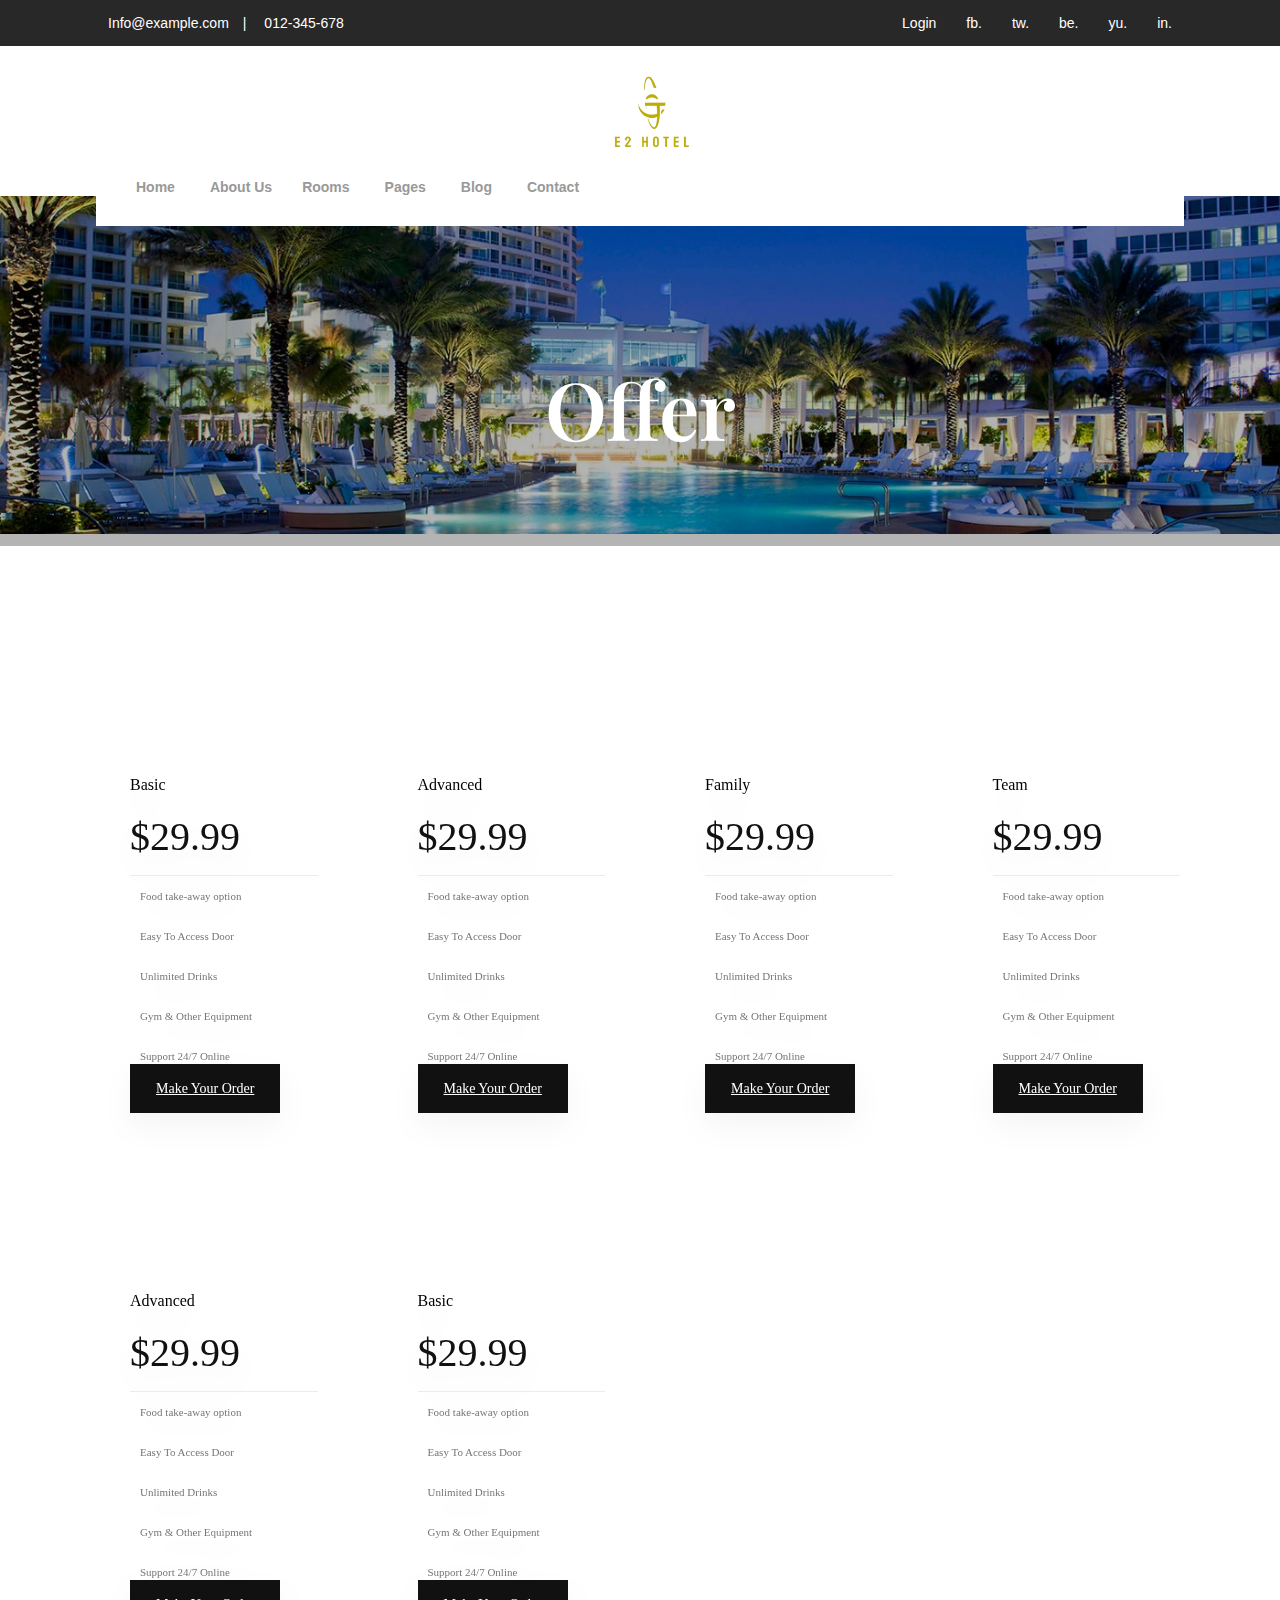
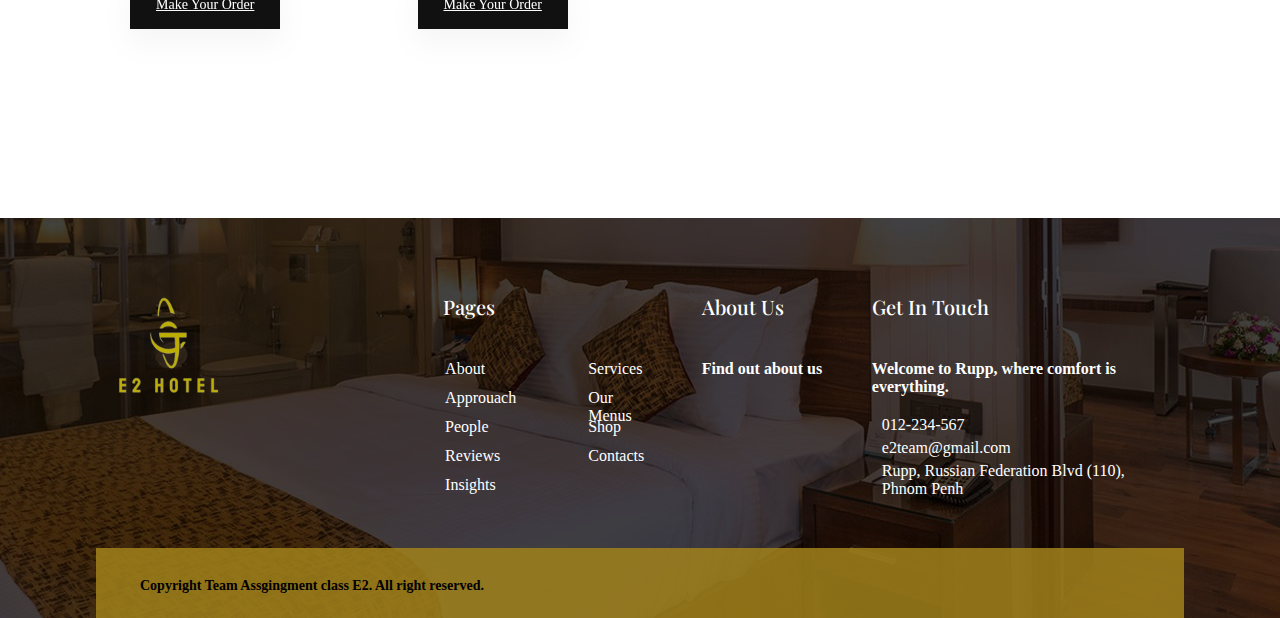
<file: Html/offer.html>
<html lang="en">
<head>
    <meta charset="UTF-8">
    <meta name="viewport" content="width=device-width, initial-scale=1.0">
    <link rel="stylesheet" href="https://cdnjs.cloudflare.com/ajax/libs/font-awesome/6.5.0/css/all.min.css" 
        integrity="sha512-Avb2QiuDEEvB4bZJYdft2mNjVShBftLdPG8FJ0V7irTLQ8Uo0qcPxh4Plq7G5tGm0rU+1SPhVotteLpBERwTkw==" crossorigin="anonymous" referrerpolicy="no-referrer" />
    <link href="https://cdn.jsdelivr.net/npm/bootstrap@5.0.2/dist/css/bootstrap.min.css" rel="stylesheet" 
        integrity="sha384-EVSTQN3/azprG1Anm3QDgpJLIm9Nao0Yz1ztcQTwFspd3yD65VohhpuuCOmLASjC" crossorigin="anonymous">
    <script src="https://cdn.jsdelivr.net/npm/bootstrap@5.0.2/dist/js/bootstrap.bundle.min.js" 
        integrity="sha384-MrcW6ZMFYlzcLA8Nl+NtUVF0sA7MsXsP1UyJoMp4YLEuNSfAP+JcXn/tWtIaxVXM" crossorigin="anonymous"></script>

        <!-- Google Ads Script -->
    <script async src="https://pagead2.googlesyndication.com/pagead/js/adsbygoogle.js?client=ca-pub-5602570319866246"
    crossorigin="anonymous"></script>
    
    <link rel="stylesheet" href="/css/Menu.css">
    <link rel="stylesheet" href="/css/offer.css">
    <link rel="stylesheet" href="/css/footer.css">
    <link rel="shortcut icon" href="/Image/E2_hotel_logo.png" type="image/x-icon">
    <title>E2Hotel - Offer</title>
</head>
<body>
    <!-- --header-- -->
    <div id="nav-top">
        <div class="nav-top-left">
            <a href="">Info@example.com</a>&emsp;|&emsp;
            <a href="">012-345-678</a>
        </div>
        <div class="nav-top-right">
            <a href="">Login</a>
            <ul>
                <li><a href="#">fb.</a></li>
                <li><a href="#">tw.</a></li>
                <li><a href="#">be.</a></li>
                <li><a href="#">yu.</a></li>
                <li><a href="#">in.</a></li>
            </ul>
        </div>
    </div>
    <div class="nav-logo">
        <img src="/Image/E2_hotel_logo.png" alt="" />
    </div>
    <div class="container-menu">
        <div id="menu-bg">
            <div id="menu">
                <ul id="menu-left">
                    <li class="home main-menu">
                        <a href="#" class="main-menu-a">Home<i class="fa-solid fa-angle-down"></i></a>
                        <div class="home-dropdown dd">
                            <ul>
                                <li><a href="">Home One</a></li>
                                <li><a href="">Home Two</a></li>
                                <li><a href="">Home Three</a></li>
                            </ul>
                        </div>
                    </li>
                    <li class="main-menu">
                        <a href="" class="main-menu-a">About Us</a>
                    </li>
                    <li class="rooms main-menu">
                        <a href="#" class="main-menu-a">Rooms<i class="fa-solid fa-angle-down"></i></a>
                        <div class="rooms-dropdown dd">
                            <ul>
                                <li>
                                    <a href="/Html/room_grid_style.html">Room Grid Style</a>
                                </li>
                                <li>
                                    <a href="/Html/room_list_style.html">Room List Style</a>
                                </li>
                                <li><a href="/Html/room_details.html">Room Details</a></li>
                            </ul>
                        </div>
                    </li>
                    <li class="pages main-menu">
                        <a href="#" class="main-menu-a">Pages<i class="fa-solid fa-angle-down"></i></a>
                        <div class="pages-dropdown dd">
                            <ul>
                                <li><a href="/Html/service.html">Service</a></li>
                                <li><a href="/Html/restaurant.html">Restaurant</a></li>
                                <li><a href="/Html/gallery.html">Gallary</a></li>
                                <li><a href="/Html/offer.html">Offer</a></li>
                                <li><a href="">Menu</a></li>
                            </ul>
                        </div>
                    </li>
                    <li class="blog main-menu">
                        <a href="#" class="main-menu-a">Blog<i class="fa-solid fa-angle-down"></i></a>
                        <div class="blog-dropdown dd">
                            <ul>
                                <li><a href="/Html/blog.html">Blog</a></li>
                                <li><a href="/Html/blog_detail.html">Blog Details</a></li>
                            </ul>
                        </div>
                    </li>
                    <li class="main-menu">
                        <a href="" class="main-menu-a">Contact</a>
                    </li>
                </ul>
                <ul class="menu-right">
                    <li>
                        <button><i class="fa-solid fa-magnifying-glass"></i></button>
                    </li>
                    <li>
                        <button type="button" class="" data-bs-toggle="modal" data-bs-target="#exampleModal">
                            <i class="fa-solid fa-list-ul"></i>
                        </button>
                    </li>
                </ul>
            </div>
        </div>
        <!-- modal-grid  -->

        <!-- ==== -->
    </div>
    <div class="bg-color">
        <div class="bg-hotel"></div>
        <h2>Offer</h2>
    </div>
    <!-- --==-- -->
    <!-- --body-- -->
    <div class="body">
        <div class="grid-item">
            <!-- Room1 -->
            <div class="card">
                <div class="card-body">
                    <div class="pricing-title">Basic</div>
                    <div class="pricing">
                        <span>$29.99</span>
                    </div>
                    <div class="icon-list">
                        <ul>
                            <li>
                                <i class="fas fa-check"></i>
                                Food take-away option
                            </li>
                            <li>
                                <i class="fas fa-check"></i>
                                Easy To Access Door
                            </li>
                            <li>
                                <i class="fas fa-check"></i>
                                Unlimited Drinks
                            </li>
                            <li>
                                <i class="fas fa-check"></i>
                                Gym & Other Equipment
                            </li>
                            <li>
                                <i class="fas fa-check"></i>
                                Support 24/7 Online
                            </li>
                        </ul>
                    </div>
                    <a href="#" class="btn">
                        <span>Make Your Order</span>
                    </a>
                </div>
            </div>
            <div class="card">
                <div class="card-body">
                    <div class="pricing-title">Advanced</div>
                    <div class="pricing">
                        <span>$29.99</span>
                    </div>
                    <div class="icon-list">
                        <ul>
                            <li>
                                <i class="fas fa-check"></i>
                                Food take-away option
                            </li>
                            <li>
                                <i class="fas fa-check"></i>
                                Easy To Access Door
                            </li>
                            <li>
                                <i class="fas fa-check"></i>
                                Unlimited Drinks
                            </li>
                            <li>
                                <i class="fas fa-check"></i>
                                Gym & Other Equipment
                            </li>
                            <li>
                                <i class="fas fa-check"></i>
                                Support 24/7 Online
                            </li>
                        </ul>
                    </div>
                    <a href="#" class="btn">
                        <span>Make Your Order</span>
                    </a>
                </div>
            </div>
            <div class="card">
                <div class="card-body">
                    <div class="pricing-title">Family</div>
                    <div class="pricing">
                        <span>$29.99</span>
                    </div>
                    <div class="icon-list">
                        <ul>
                            <li>
                                <i class="fas fa-check"></i>
                                Food take-away option
                            </li>
                            <li>
                                <i class="fas fa-check"></i>
                                Easy To Access Door
                            </li>
                            <li>
                                <i class="fas fa-check"></i>
                                Unlimited Drinks
                            </li>
                            <li>
                                <i class="fas fa-check"></i>
                                Gym & Other Equipment
                            </li>
                            <li>
                                <i class="fas fa-check"></i>
                                Support 24/7 Online
                            </li>
                        </ul>
                    </div>
                    <a href="#" class="btn">
                        <span>Make Your Order</span>
                    </a>
                </div>
            </div>
            <div class="card">
                <div class="card-body">
                    <div class="pricing-title">Team</div>
                    <div class="pricing">
                        <span>$29.99</span>
                    </div>
                    <div class="icon-list">
                        <ul>
                            <li>
                                <i class="fas fa-check"></i>
                                Food take-away option
                            </li>
                            <li>
                                <i class="fas fa-check"></i>
                                Easy To Access Door
                            </li>
                            <li>
                                <i class="fas fa-check"></i>
                                Unlimited Drinks
                            </li>
                            <li>
                                <i class="fas fa-check"></i>
                                Gym & Other Equipment
                            </li>
                            <li>
                                <i class="fas fa-check"></i>
                                Support 24/7 Online
                            </li>
                        </ul>
                    </div>
                    <a href="#" class="btn">
                        <span>Make Your Order</span>
                    </a>
                </div>
            </div>
        </div>
        <div id="bg">
            <div class="bg-img">
                <div class="grid-item">
                    <div class="card">
                        <div class="card-body">
                            <div class="pricing-title">Advanced</div>
                            <div class="pricing">
                                <span>$29.99</span>
                            </div>
                            <div class="icon-list">
                                <ul>
                                    <li>
                                        <i class="fas fa-check"></i>
                                        Food take-away option
                                    </li>
                                    <li>
                                        <i class="fas fa-check"></i>
                                        Easy To Access Door
                                    </li>
                                    <li>
                                        <i class="fas fa-check"></i>
                                        Unlimited Drinks
                                    </li>
                                    <li>
                                        <i class="fas fa-check"></i>
                                        Gym & Other Equipment
                                    </li>
                                    <li>
                                        <i class="fas fa-check"></i>
                                        Support 24/7 Online
                                    </li>
                                </ul>
                            </div>
                            <a href="#" class="btn">
                                <span>Make Your Order</span>
                            </a>
                        </div>
                    </div>
                    <div class="card">
                        <div class="card-body">
                            <div class="pricing-title">Basic</div>
                            <div class="pricing">
                                <span>$29.99</span>
                            </div>
                            <div class="icon-list">
                                <ul>
                                    <li>
                                        <i class="fas fa-check"></i>
                                        Food take-away option
                                    </li>
                                    <li>
                                        <i class="fas fa-check"></i>
                                        Easy To Access Door
                                    </li>
                                    <li>
                                        <i class="fas fa-check"></i>
                                        Unlimited Drinks
                                    </li>
                                    <li>
                                        <i class="fas fa-check"></i>
                                        Gym & Other Equipment
                                    </li>
                                    <li>
                                        <i class="fas fa-check"></i>
                                        Support 24/7 Online
                                    </li>
                                </ul>
                            </div>
                            <a href="#" class="btn">
                                <span>Make Your Order</span>
                            </a>
                        </div>
                    </div>
                </div>
            </div>
        </div>
    </div>

    <!-- --==-- -->
    <!-- --Footer-- -->
    <div class="footer">
        <div class="foot-bg">
            <div class="foot">
                <div class="logo">
                    <img src="/Image/E2_hotel_logo.png" alt="" />
                </div>
                <div class="foot-title">
                    <div class="main-page">
                        <h2>Pages</h2>
                        <div class="page-title pt-title">
                            <ul style="margin-right: 40px">
                                <li><a href="">About</a></li>
                                <li><a href="">Approuach</a></li>
                                <li><a href="">People</a></li>
                                <li><a href="">Reviews</a></li>
                                <li><a href="">Insights</a></li>
                            </ul>
                            <ul>
                                <li><a href="">Services</a></li>
                                <li><a href="">Our Menus</a></li>
                                <li><a href="">Shop</a></li>
                                <li><a href="">Contacts</a></li>
                            </ul>
                        </div>
                    </div>
                    <div class="team">
                        <h2>About Us</h2>
                        <div class="team-title img-social">
                            <h3>Find out about us</h3>
                            <div>
                                <a href=""><i class="fa-brands fa-facebook"></i></a>
                                <a href=""><i class="fa-brands fa-instagram"></i></a>
                                <a href=""><i class="fa-brands fa-youtube"></i></a>
                                <a href=""><i class="fa-brands fa-tiktok"></i></a>
                                <a href=""><i class="fa-brands fa-telegram"></i></a>
                            </div>
                        </div>
                    </div>
                    <div class="get-in-touch">
                        <h2>Get In Touch</h2>
                        <div class="git-title">
                            <h3>Welcome to Rupp, where comfort is everything.</h3>
                            <div>
                                <ul style="margin-right: 10px">
                                    <li><i class="fa-solid fa-phone"></i></li>
                                    <li><i class="fa-solid fa-envelope"></i></li>
                                    <li><i class="fa-solid fa-location-dot"></i></li>
                                </ul>
                                <ul>
                                    <li><a href="">012-234-567</a></li>
                                    <li><a href="">e2team@gmail.com</a></li>
                                    <li>
                                        <a
                                            href="https://www.google.com/maps/place/RUPP+(Royal+University+of+Phnom+Penh)/@11.5686774,104.889769,18.82z/data=!4m6!3m5!1s0x3109519fe4077d69:0x20138e822e434660!8m2!3d11.5682919!4d104.89069!16s%2Fm%2F0278m39?entry=ttu">Rupp,
                                            Russian Federation Blvd (110), Phnom Penh</a>
                                    </li>
                                </ul>
                            </div>
                        </div>
                    </div>
                </div>
            </div>
        </div>
        <div class="copy-right">
            <h2>
                <i class="fa-regular fa-copyright"></i>&emsp;Copyright Team
                Assgingment class E2. All right reserved.
            </h2>
        </div>
    </div>
    <!-- --==-- -->
</body>
<script src="/Javascript/menu_scroll.js"></script>

</html>
</file>
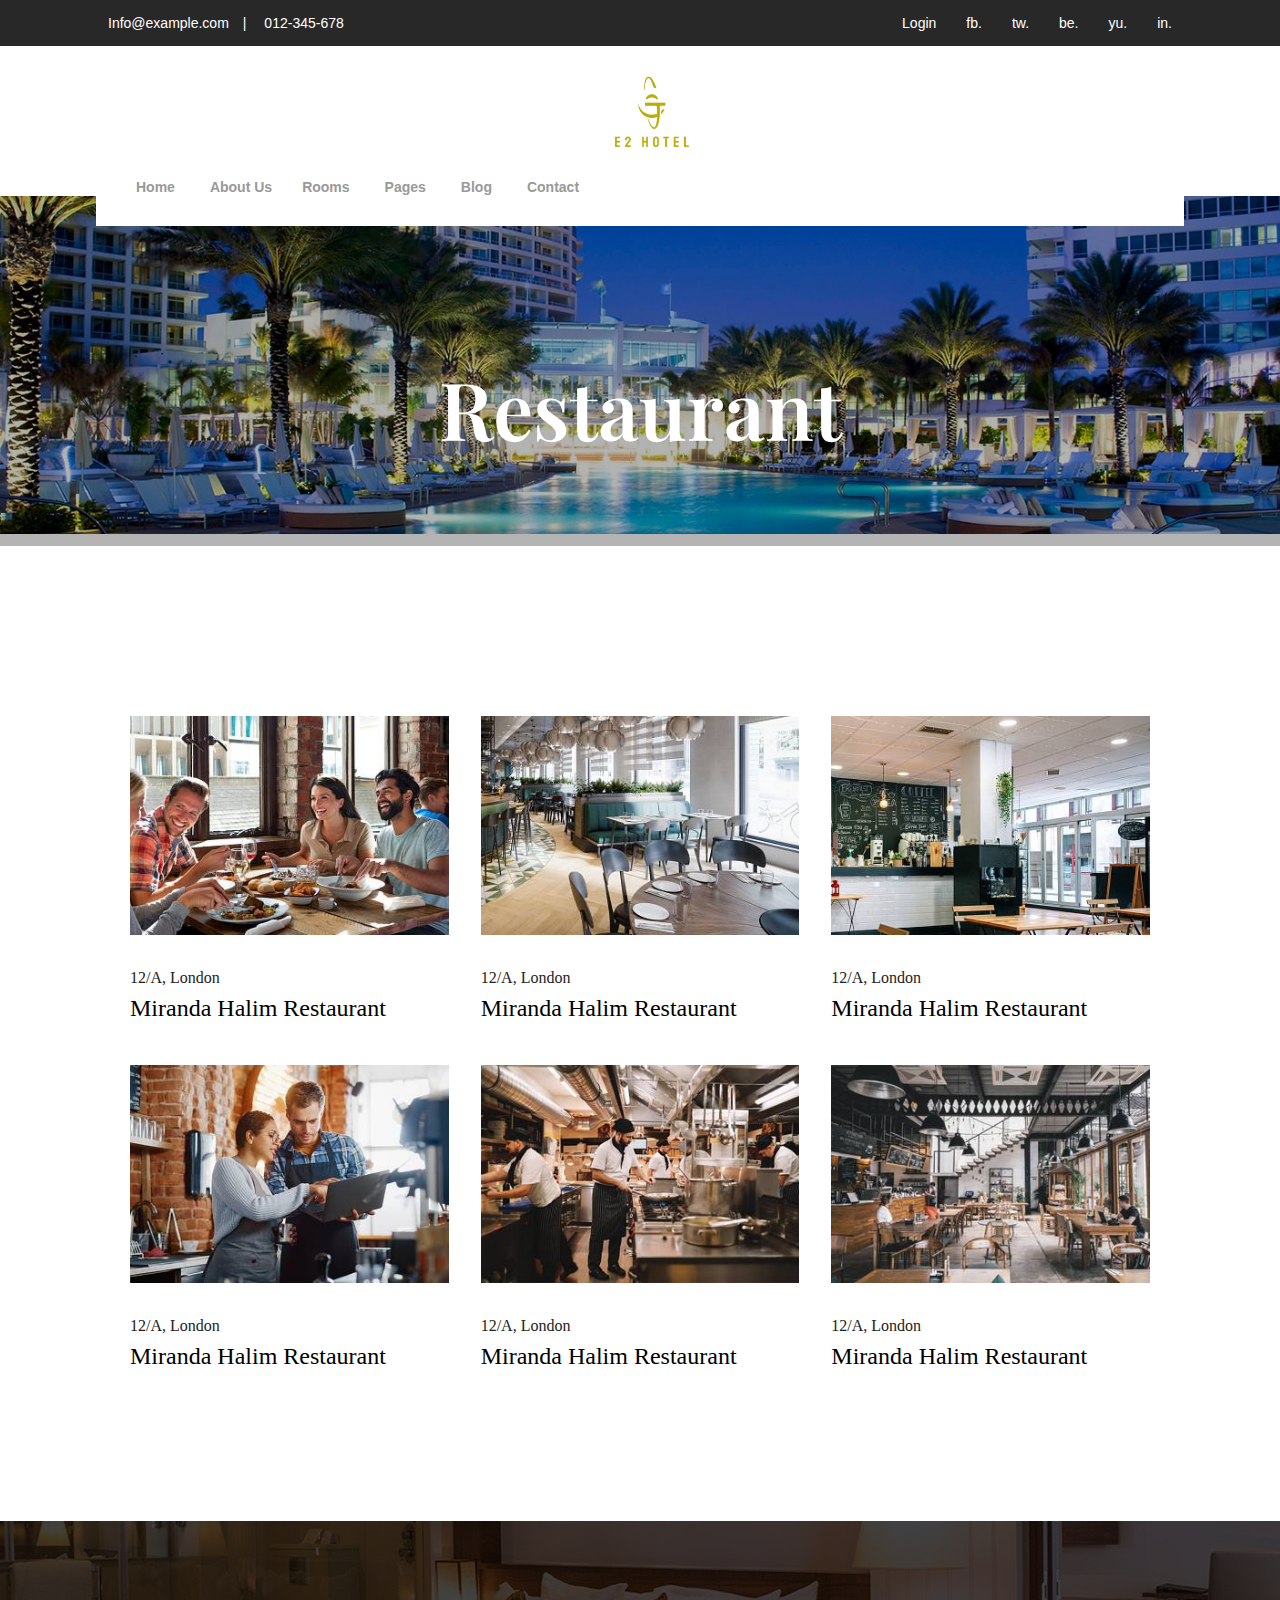
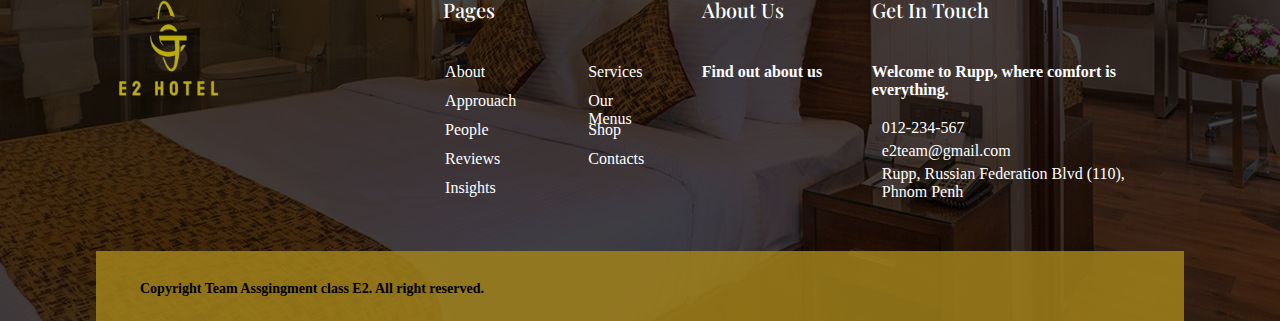
<file: Html/restaurant.html>
<html lang="en">
<head>
    <meta charset="UTF-8">
    <meta name="viewport" content="width=device-width, initial-scale=1.0">
    <link rel="stylesheet" href="https://cdnjs.cloudflare.com/ajax/libs/font-awesome/6.5.0/css/all.min.css" 
        integrity="sha512-Avb2QiuDEEvB4bZJYdft2mNjVShBftLdPG8FJ0V7irTLQ8Uo0qcPxh4Plq7G5tGm0rU+1SPhVotteLpBERwTkw==" crossorigin="anonymous" referrerpolicy="no-referrer" />
    <link href="https://cdn.jsdelivr.net/npm/bootstrap@5.0.2/dist/css/bootstrap.min.css" rel="stylesheet" 
        integrity="sha384-EVSTQN3/azprG1Anm3QDgpJLIm9Nao0Yz1ztcQTwFspd3yD65VohhpuuCOmLASjC" crossorigin="anonymous">
    <script src="https://cdn.jsdelivr.net/npm/bootstrap@5.0.2/dist/js/bootstrap.bundle.min.js" 
        integrity="sha384-MrcW6ZMFYlzcLA8Nl+NtUVF0sA7MsXsP1UyJoMp4YLEuNSfAP+JcXn/tWtIaxVXM" crossorigin="anonymous"></script>

        <!-- Google Ads Script -->
    <script async src="https://pagead2.googlesyndication.com/pagead/js/adsbygoogle.js?client=ca-pub-5602570319866246"
    crossorigin="anonymous"></script>
    
    <link rel="stylesheet" href="/css/Menu.css">
    <link rel="stylesheet" href="/css/restaurant.css">
    <link rel="stylesheet" href="/css/footer.css">
    <link rel="shortcut icon" href="/Image/E2_hotel_logo.png" type="image/x-icon">
    <title>E2Hotel - Restaurant</title>
</head>
<body>
    <!-- --header-- -->
    <div id="nav-top">
        <div class="nav-top-left">
            <a href="">Info@example.com</a>&emsp;|&emsp;
            <a href="">012-345-678</a>
        </div>
        <div class="nav-top-right">
            <a href="">Login</a>
            <ul>
                <li><a href="#">fb.</a></li>
                <li><a href="#">tw.</a></li>
                <li><a href="#">be.</a></li>
                <li><a href="#">yu.</a></li>
                <li><a href="#">in.</a></li>
            </ul>
        </div>
    </div>
    <div class="nav-logo">
        <img src="/Image/E2_hotel_logo.png" alt="" />
    </div>
    <div class="container-menu">
        <div id="menu-bg">
            <div id="menu">
                <ul id="menu-left">
                    <li class="home main-menu">
                        <a href="#" class="main-menu-a">Home<i class="fa-solid fa-angle-down"></i></a>
                        <div class="home-dropdown dd">
                            <ul>
                                <li><a href="">Home One</a></li>
                                <li><a href="">Home Two</a></li>
                                <li><a href="">Home Three</a></li>
                            </ul>
                        </div>
                    </li>
                    <li class="main-menu">
                        <a href="" class="main-menu-a">About Us</a>
                    </li>
                    <li class="rooms main-menu">
                        <a href="#" class="main-menu-a">Rooms<i class="fa-solid fa-angle-down"></i></a>
                        <div class="rooms-dropdown dd">
                            <ul>
                                <li>
                                    <a href="/Html/room_grid_style.html">Room Grid Style</a>
                                </li>
                                <li>
                                    <a href="/Html/room_list_style.html">Room List Style</a>
                                </li>
                                <li><a href="/Html/room_details.html">Room Details</a></li>
                            </ul>
                        </div>
                    </li>
                    <li class="pages main-menu">
                        <a href="#" class="main-menu-a">Pages<i class="fa-solid fa-angle-down"></i></a>
                        <div class="pages-dropdown dd">
                            <ul>
                                <li><a href="/Html/service.html">Service</a></li>
                                <li><a href="/Html/restaurant.html">Restaurant</a></li>
                                <li><a href="#">Gallary</a></li>
                                <li><a href="/Html/offer.html">Offer</a></li>
                                <li><a href="">Menu</a></li>
                            </ul>
                        </div>
                    </li>
                    <li class="blog main-menu">
                        <a href="#" class="main-menu-a">Blog<i class="fa-solid fa-angle-down"></i></a>
                        <div class="blog-dropdown dd">
                            <ul>
                                <li><a href="">Blog</a></li>
                                <li><a href="">Blog Details</a></li>
                            </ul>
                        </div>
                    </li>
                    <li class="main-menu">
                        <a href="" class="main-menu-a">Contact</a>
                    </li>
                </ul>
                <ul class="menu-right">
                    <li>
                        <button><i class="fa-solid fa-magnifying-glass"></i></button>
                    </li>
                    <li>
                        <button type="button" class="" data-bs-toggle="modal" data-bs-target="#exampleModal">
                            <i class="fa-solid fa-list-ul"></i>
                        </button>
                    </li>
                </ul>
            </div>
        </div>
        <!-- modal-grid  -->
        
        <!-- ==== -->
    </div>
    <div class="bg-color">
        <div class="bg-hotel"></div>
        <h2>Restaurant</h2>
    </div>
    <!-- --==-- -->
    <!-- --body-- -->
    <div class="body">
        <div class="grid-item">
            <!-- Room1 -->
            <div class="card">
                <div class="image">
                    <img src="/Image/restaurant.jpg" class="card-img-top" alt="..." />
                </div>
                <div .card-body>
                    <div class="icon-list">
                        <div id="media-content">
                            <h3 class="feature-box-title">
                                <i class="fas fa-map-marker-alt"></i>
                                <span>12/A, London</span>
                            </h3>
                            <div class="addon-text">Miranda Halim Restaurant</div>
                        </div>
                    </div>
                </div>
            </div>
            <!-- Room2 -->
            <div class="card">
                <div class="image">
                    <img src="/Image/restaurant-2.jpg" class="card-img-top" alt="..." />
                </div>
                <div class="icon-list">
                    <div id="media-content">
                        <h3 class="feature-box-title">
                            <i class="fas fa-map-marker-alt"></i>
                            <span>12/A, London</span>
                        </h3>
                        <div class="addon-text">Miranda Halim Restaurant</div>
                    </div>
                </div>
            </div>
            <!-- Room3 -->
            <div class="card">
                <div class="image">
                    <img src="/Image/restaurant-3.jpg" class="card-img-top" alt="..." />
                </div>
                <div class="icon-list">
                    <div id="media-content">
                        <h3 class="feature-box-title">
                            <i class="fas fa-map-marker-alt"></i>
                            <span>12/A, London</span>
                        </h3>
                        <div class="addon-text">Miranda Halim Restaurant</div>
                    </div>
                </div>
            </div>
            <!-- Room4 -->
            <div class="card">
                <div class="image">
                    <img src="/Image/restaurant-4.jpg" class="card-img-top" alt="..." />
                </div>
                <div class="icon-list">
                    <div id="media-content">
                        <h3 class="feature-box-title">
                            <i class="fas fa-map-marker-alt"></i>
                            <span>12/A, London</span>
                        </h3>
                        <div class="addon-text">Miranda Halim Restaurant</div>
                    </div>
                </div>
            </div>
            <!-- Room5 -->
            <div class="card">
                <div class="image">
                    <img src="/Image/restaurant-5.jpg" class="card-img-top" alt="..." />
                </div>
                <div class="icon-list">
                    <div id="media-content">
                        <h3 class="feature-box-title">
                            <i class="fas fa-map-marker-alt"></i>
                            <span>12/A, London</span>
                        </h3>
                        <div class="addon-text">Miranda Halim Restaurant</div>
                    </div>
                </div>
            </div>
            <!-- Room6 -->
            <div class="card">
                <div class="image">
                    <img src="/Image/restaurant-6.jpg" class="card-img-top" alt="..." />
                </div>
                <div class="icon-list">
                    <div id="media-content">
                        <h3 class="feature-box-title">
                            <i class="fas fa-map-marker-alt"></i>
                            <span>12/A, London</span>
                        </h3>
                        <div class="addon-text">Miranda Halim Restaurant</div>
                    </div>
                </div>
            </div>
        </div>
    </div>

    <!-- --==-- -->
    <!-- --Footer-- -->
    <div class="footer">
        <div class="foot-bg">
            <div class="foot">
                <div class="logo">
                    <img src="/Image/E2_hotel_logo.png" alt="" />
                </div>
                <div class="foot-title">
                    <div class="main-page">
                        <h2>Pages</h2>
                        <div class="page-title pt-title">
                            <ul style="margin-right: 40px">
                                <li><a href="">About</a></li>
                                <li><a href="">Approuach</a></li>
                                <li><a href="">People</a></li>
                                <li><a href="">Reviews</a></li>
                                <li><a href="">Insights</a></li>
                            </ul>
                            <ul>
                                <li><a href="">Services</a></li>
                                <li><a href="">Our Menus</a></li>
                                <li><a href="">Shop</a></li>
                                <li><a href="">Contacts</a></li>
                            </ul>
                        </div>
                    </div>
                    <div class="team">
                        <h2>About Us</h2>
                        <div class="team-title img-social">
                            <h3>Find out about us</h3>
                            <div>
                                <a href=""><i class="fa-brands fa-facebook"></i></a>
                                <a href=""><i class="fa-brands fa-instagram"></i></a>
                                <a href=""><i class="fa-brands fa-youtube"></i></a>
                                <a href=""><i class="fa-brands fa-tiktok"></i></a>
                                <a href=""><i class="fa-brands fa-telegram"></i></a>
                            </div>
                        </div>
                    </div>
                    <div class="get-in-touch">
                        <h2>Get In Touch</h2>
                        <div class="git-title">
                            <h3>Welcome to Rupp, where comfort is everything.</h3>
                            <div>
                                <ul style="margin-right: 10px">
                                    <li><i class="fa-solid fa-phone"></i></li>
                                    <li><i class="fa-solid fa-envelope"></i></li>
                                    <li><i class="fa-solid fa-location-dot"></i></li>
                                </ul>
                                <ul>
                                    <li><a href="">012-234-567</a></li>
                                    <li><a href="">e2team@gmail.com</a></li>
                                    <li>
                                        <a
                                            href="https://www.google.com/maps/place/RUPP+(Royal+University+of+Phnom+Penh)/@11.5686774,104.889769,18.82z/data=!4m6!3m5!1s0x3109519fe4077d69:0x20138e822e434660!8m2!3d11.5682919!4d104.89069!16s%2Fm%2F0278m39?entry=ttu">Rupp,
                                            Russian Federation Blvd (110), Phnom Penh</a>
                                    </li>
                                </ul>
                            </div>
                        </div>
                    </div>
                </div>
            </div>
        </div>
        <div class="copy-right">
            <h2>
                <i class="fa-regular fa-copyright"></i>&emsp;Copyright Team
                Assgingment class E2. All right reserved.
            </h2>
        </div>
    </div>
    <!-- --==-- -->
</body>
<script src="/Javascript/menu_scroll.js"></script>

</html>
</file>
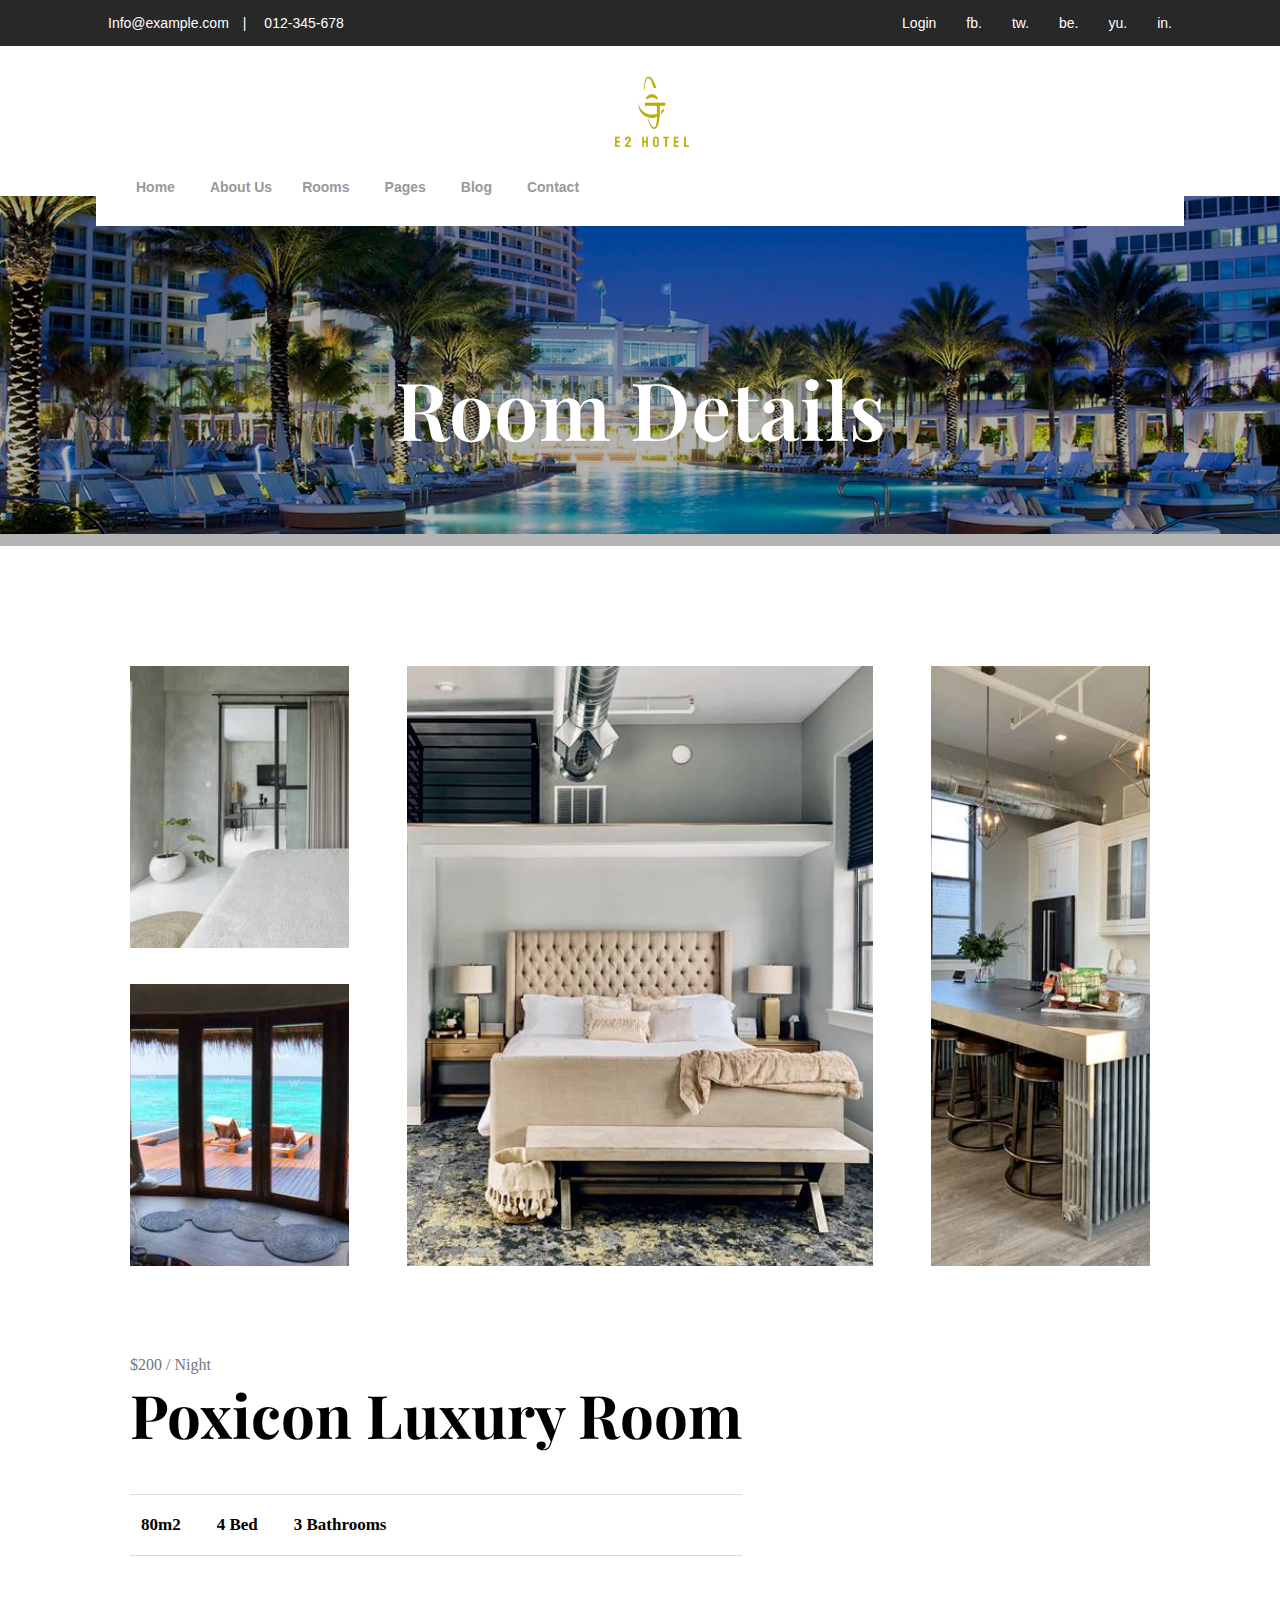
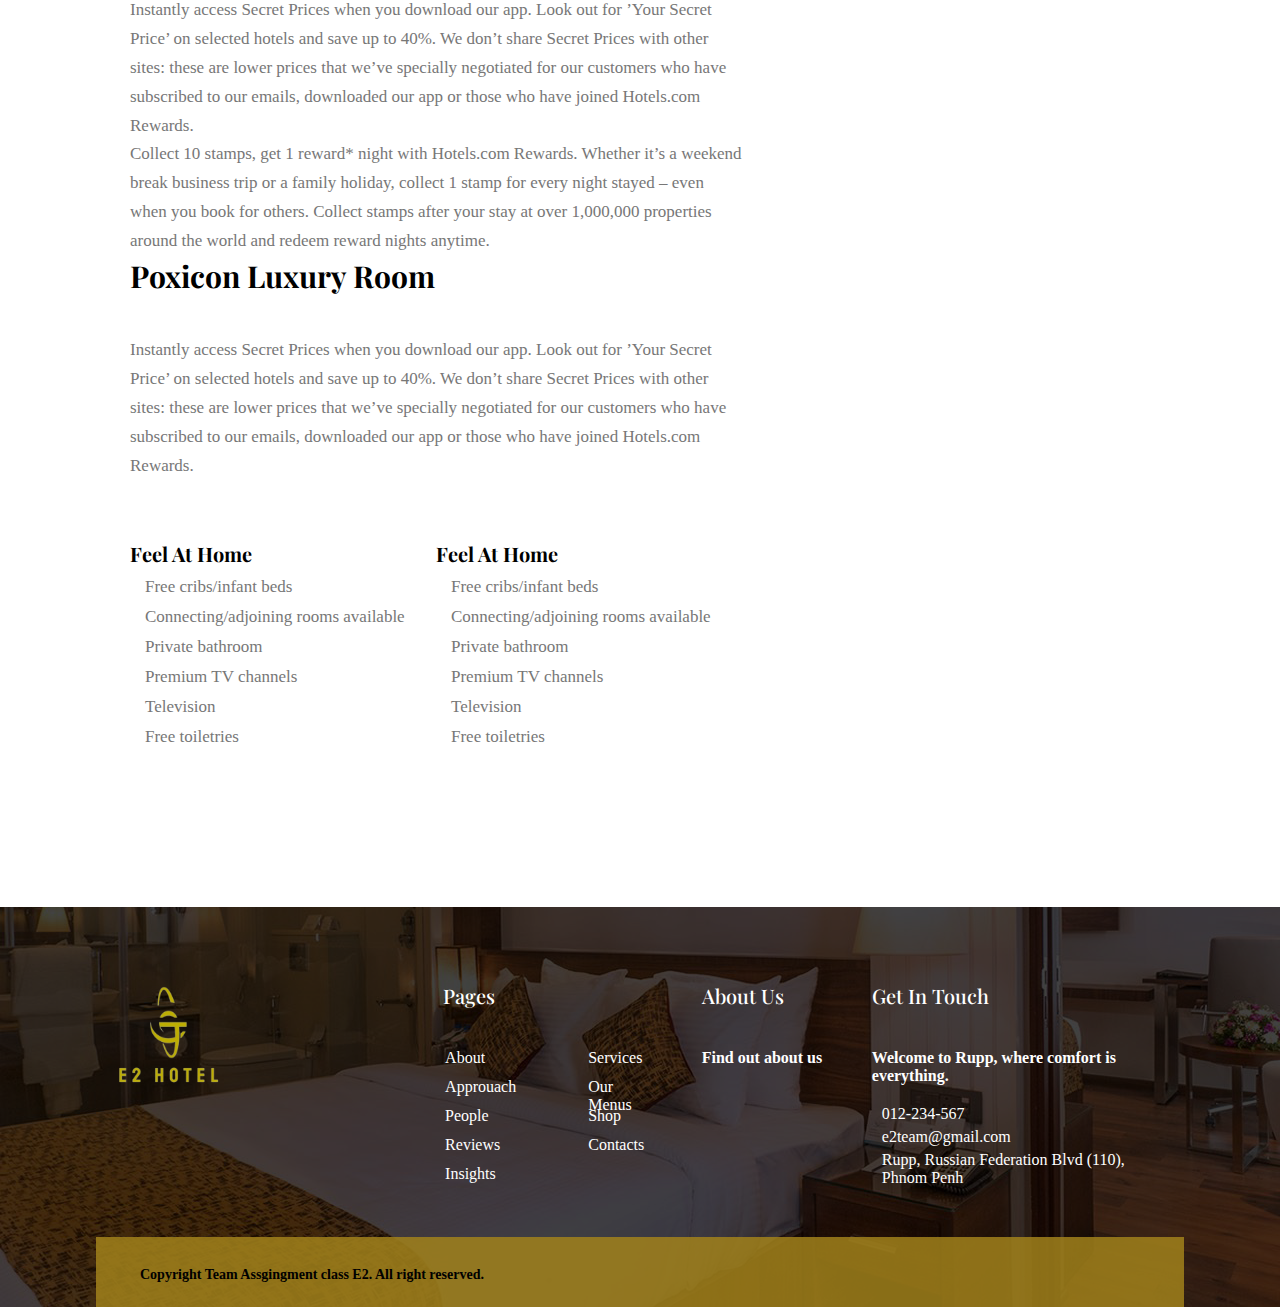
<file: Html/room_details.html>
<html lang="en">
<head>
    <meta charset="UTF-8">
    <meta name="viewport" content="width=device-width, initial-scale=1.0">
    <link rel="stylesheet" href="https://cdnjs.cloudflare.com/ajax/libs/font-awesome/6.5.0/css/all.min.css" 
        integrity="sha512-Avb2QiuDEEvB4bZJYdft2mNjVShBftLdPG8FJ0V7irTLQ8Uo0qcPxh4Plq7G5tGm0rU+1SPhVotteLpBERwTkw==" crossorigin="anonymous" referrerpolicy="no-referrer" />
    <link href="https://cdn.jsdelivr.net/npm/bootstrap@5.0.2/dist/css/bootstrap.min.css" rel="stylesheet" 
        integrity="sha384-EVSTQN3/azprG1Anm3QDgpJLIm9Nao0Yz1ztcQTwFspd3yD65VohhpuuCOmLASjC" crossorigin="anonymous">
    <script src="https://cdn.jsdelivr.net/npm/bootstrap@5.0.2/dist/js/bootstrap.bundle.min.js" 
        integrity="sha384-MrcW6ZMFYlzcLA8Nl+NtUVF0sA7MsXsP1UyJoMp4YLEuNSfAP+JcXn/tWtIaxVXM" crossorigin="anonymous"></script>

        <!-- Google Ads Script -->
    <script async src="https://pagead2.googlesyndication.com/pagead/js/adsbygoogle.js?client=ca-pub-5602570319866246"
    crossorigin="anonymous"></script>
    
    <link rel="stylesheet" href="/css/Menu.css">
    <link rel="stylesheet" href="/css/room_details.css">
    <link rel="stylesheet" href="/css/footer.css">
    <link rel="shortcut icon" href="/Image/E2_hotel_logo.png" type="image/x-icon">
    <title>E2Hotel - Room Details</title>
</head>
<body>
    <!-- --header-- -->
    <div id="nav-top">
        <div class="nav-top-left">
            <a href="">Info@example.com</a>&emsp;|&emsp;
            <a href="">012-345-678</a>
        </div>
        <div class="nav-top-right">
            <a href="">Login</a>
            <ul>
                <li><a href="#">fb.</a></li>
                <li><a href="#">tw.</a></li>
                <li><a href="#">be.</a></li>
                <li><a href="#">yu.</a></li>
                <li><a href="#">in.</a></li>
            </ul>
        </div>
    </div>
    <div class="nav-logo">
        <img src="/Image/E2_hotel_logo.png" alt="">
    </div>
    <div class="container-menu">
        <div id="menu-bg">
            <div id="menu">
                <ul id="menu-left">
                    <li class="home main-menu">
                        <a href="#" class="main-menu-a">Home<i class="fa-solid fa-angle-down"></i></a>
                        <div class="home-dropdown dd">
                            <ul>
                                <li><a href="">Home One</a></li>
                                <li><a href="">Home Two</a></li>
                                <li><a href="">Home Three</a></li>
                            </ul>
                        </div>
                    </li>
                    <li class="main-menu">
                        <a href="" class="main-menu-a">About Us</a></li>
                    <li class="rooms main-menu">
                        <a href="#"  class="main-menu-a">Rooms<i class="fa-solid fa-angle-down"></i></a>
                        <div class="rooms-dropdown dd">
                            <ul>
                                <li><a href="/Html/room_grid_style.html">Room Grid Style</a></li>
                                <li><a href="/Html/room_list_style.html">Room List Style</a></li>
                                <li><a href="/Html/room_details.html">Room Details</a></li>
                            </ul>
                        </div>
                    </li>
                    <li class="pages main-menu">
                        <a href="#" class="main-menu-a">Pages<i class="fa-solid fa-angle-down"></i></a>
                        <div class="pages-dropdown dd">
                            <ul>
                                <li><a href="/Html/service.html">Service</a></li>
                                <li><a href="/Html/restaurant.html">Restaurant</a></li>
                                <li><a href="#">Gallary</a></li>
                                <li><a href="/Html/offer.html">Offer</a></li>
                                <li><a href="">Menu</a></li>
                            </ul>
                        </div>
                    </li>
                    <li class="blog main-menu">
                        <a href="#" class="main-menu-a">Blog<i class="fa-solid fa-angle-down"></i></a>
                        <div class="blog-dropdown dd">
                            <ul>
                                <li><a href="/Html/blog.html">Blog</a></li>
                                <li><a href="/Html/blog_detail.html">Blog Details</a></li>
                            </ul>
                        </div>
                    </li>
                    <li class="main-menu"><a href="/Html/contact.html" class="main-menu-a">Contact</a></li>
                </ul>
                <ul class="menu-right">
                    <li><button><i class="fa-solid fa-magnifying-glass"></i></button></li>
                    <li><button type="button" class="" data-bs-toggle="modal" data-bs-target="#exampleModal"><i class="fa-solid fa-list-ul"></i></button></li>
                </ul>
            </div>
        </div>
        <!-- modal-grid  -->
        
         <!-- ==== -->

    </div>
    <div class="bg-color">
        <div class="bg-hotel">
        </div>
        <h2>Room Details</h2>
    </div>
    <!-- --==-- -->
    <!-- --body-- -->
    <div class="body">
        <div class="room-detail">
            <div class="left">
                <div class="top">
                    <img src="/Image/detail_left_top.jpg" alt="">
                </div>
                <div class="bottom">
                    <img src="/Image/detail_left_bottom.jpg" alt="">
                </div>
            </div>
            <div class="mid">
                <img src="/Image/detail_mid.jpg" alt="">
            </div>
            <div class="right">
                <img src="/Image/detail_right.jpg" alt="">
            </div>
        </div>
        <div class="text-detail">
            <div class="price" style="color: #777777; font-size: 16px;">$200 / Night</div>
            <div class="room-name">Poxicon Luxury Room</div>
            <ul class="room-size">
                <li><i class="fa-solid fa-expand"></i><h3>80m2</h3></li>
                <li><i class="fa-solid fa-bed"></i><h3>4 Bed</h3></li>
                <li><i class="fa-solid fa-bath"></i><h3>3 Bathrooms</h3></li>
            </ul>
            <p style="color: #777777; font-size: 17px;line-height: 1.7;">Instantly access Secret Prices when you download our app. Look out for ’Your Secret Price’ on selected hotels and save up to 40%. We don’t share Secret Prices with other sites: these are lower prices that we’ve specially negotiated for our customers who have subscribed to our emails, downloaded our app or those who have joined Hotels.com Rewards. <br>
                Collect 10 stamps, get 1 reward* night with Hotels.com Rewards. Whether it’s a weekend break business trip or a family holiday, collect 1 stamp for every night stayed – even when you book for others. Collect stamps after your stay at over 1,000,000 properties around the world and redeem reward nights anytime.
            </p>
            <div class="property">Poxicon Luxury Room</div>
            <p style="color: #777777; font-size: 17px; line-height: 1.7;">
                Instantly access Secret Prices when you download our app. Look out for ’Your Secret Price’ on selected hotels and save up to 40%. We don’t share Secret Prices with other sites: these are lower prices that we’ve specially negotiated for our customers who have subscribed to our emails, downloaded our app or those who have joined Hotels.com Rewards.
            </p>
            <div class="fah">
                <div>
                    <h3>Feel At Home</h3>
                    <ul>
                        <li><i class="fa-solid fa-check"></i>Free cribs/infant beds</li>
                        <li><i class="fa-solid fa-check"></i>Connecting/adjoining rooms available</li>
                        <li><i class="fa-solid fa-check"></i>Private bathroom</li>
                        <li><i class="fa-solid fa-check"></i>Premium TV channels</li>
                        <li><i class="fa-solid fa-check"></i>Television</li>
                        <li><i class="fa-solid fa-check"></i>Free toiletries</li>
                    </ul>
                </div>
                <div>
                    <h3>Feel At Home</h3>
                    <ul>
                        <li><i class="fa-solid fa-check"></i>Free cribs/infant beds</li>
                        <li><i class="fa-solid fa-check"></i>Connecting/adjoining rooms available</li>
                        <li><i class="fa-solid fa-check"></i>Private bathroom</li>
                        <li><i class="fa-solid fa-check"></i>Premium TV channels</li>
                        <li><i class="fa-solid fa-check"></i>Television</li>
                        <li><i class="fa-solid fa-check"></i>Free toiletries</li>
                    </ul>
                </div>
            </div>
        </div>
    </div>
    <!-- -==- -->
    <!-- footer -->
    <div class="footer">
        <div class="foot-bg">
            <div class="foot">
                <div class="logo">
                    <img src="/Image/E2_hotel_logo.png" alt="">
                </div>
                <div class="foot-title">
                    <div class="main-page">
                        <h2>Pages</h2>
                        <div class="page-title pt-title">
                            <ul style="margin-right: 40px;">
                                <li><a href="">About</a></li>
                                <li><a href="">Approuach</a></li>
                                <li><a href="">People</a></li>
                                <li><a href="">Reviews</a></li>
                                <li><a href="">Insights</a></li>
                            </ul>
                            <ul>
                                <li><a href="">Services</a></li>
                                <li><a href="">Our Menus</a></li>
                                <li><a href="">Shop</a></li>
                                <li><a href="">Contacts</a></li>
                            </ul>
                        </div>
                    </div>
                    <div class="team">
                        <h2>About Us</h2>
                        <div class="team-title img-social">
                            <h3>Find out about us</h3>
                            <div>
                                <a href=""><i class="fa-brands fa-facebook"></i></a>
                                <a href=""><i class="fa-brands fa-instagram"></i></a>
                                <a href=""><i class="fa-brands fa-youtube"></i></a>
                                <a href=""><i class="fa-brands fa-tiktok"></i></a>
                                <a href=""><i class="fa-brands fa-telegram"></i></a>
                            </div>
                        </div>
                    </div>
                    <div class="get-in-touch">
                        <h2>Get In Touch</h2>
                        <div class="git-title">
                            <h3>Welcome to Rupp, where comfort is everything.</h3>
                            <div>
                                <ul style="margin-right: 10px;">
                                    <li><i class="fa-solid fa-phone"></i></li>
                                    <li><i class="fa-solid fa-envelope"></i></li>
                                    <li><i class="fa-solid fa-location-dot"></i></li>
                                </ul>
                                <ul>
                                    <li><a href="">012-234-567</a></li>
                                    <li><a href="">e2team@gmail.com</a></li>
                                    <li><a href="https://www.google.com/maps/place/RUPP+(Royal+University+of+Phnom+Penh)/@11.5686774,104.889769,18.82z/data=!4m6!3m5!1s0x3109519fe4077d69:0x20138e822e434660!8m2!3d11.5682919!4d104.89069!16s%2Fm%2F0278m39?entry=ttu">Rupp, Russian Federation Blvd (110), Phnom Penh</a></li>
                                </ul>
                            </div>
                        </div>
                    </div>
                </div>
            </div>
        </div>
        <div class="copy-right">
            <h2><i class="fa-regular fa-copyright"></i>&emsp;Copyright Team Assgingment class E2. All right reserved.
            </h2>
        </div>
    </div>
    <!-- --==-- -->
</body>
<script src="/Javascript/menu_scroll.js"></script>
</html>
</file>
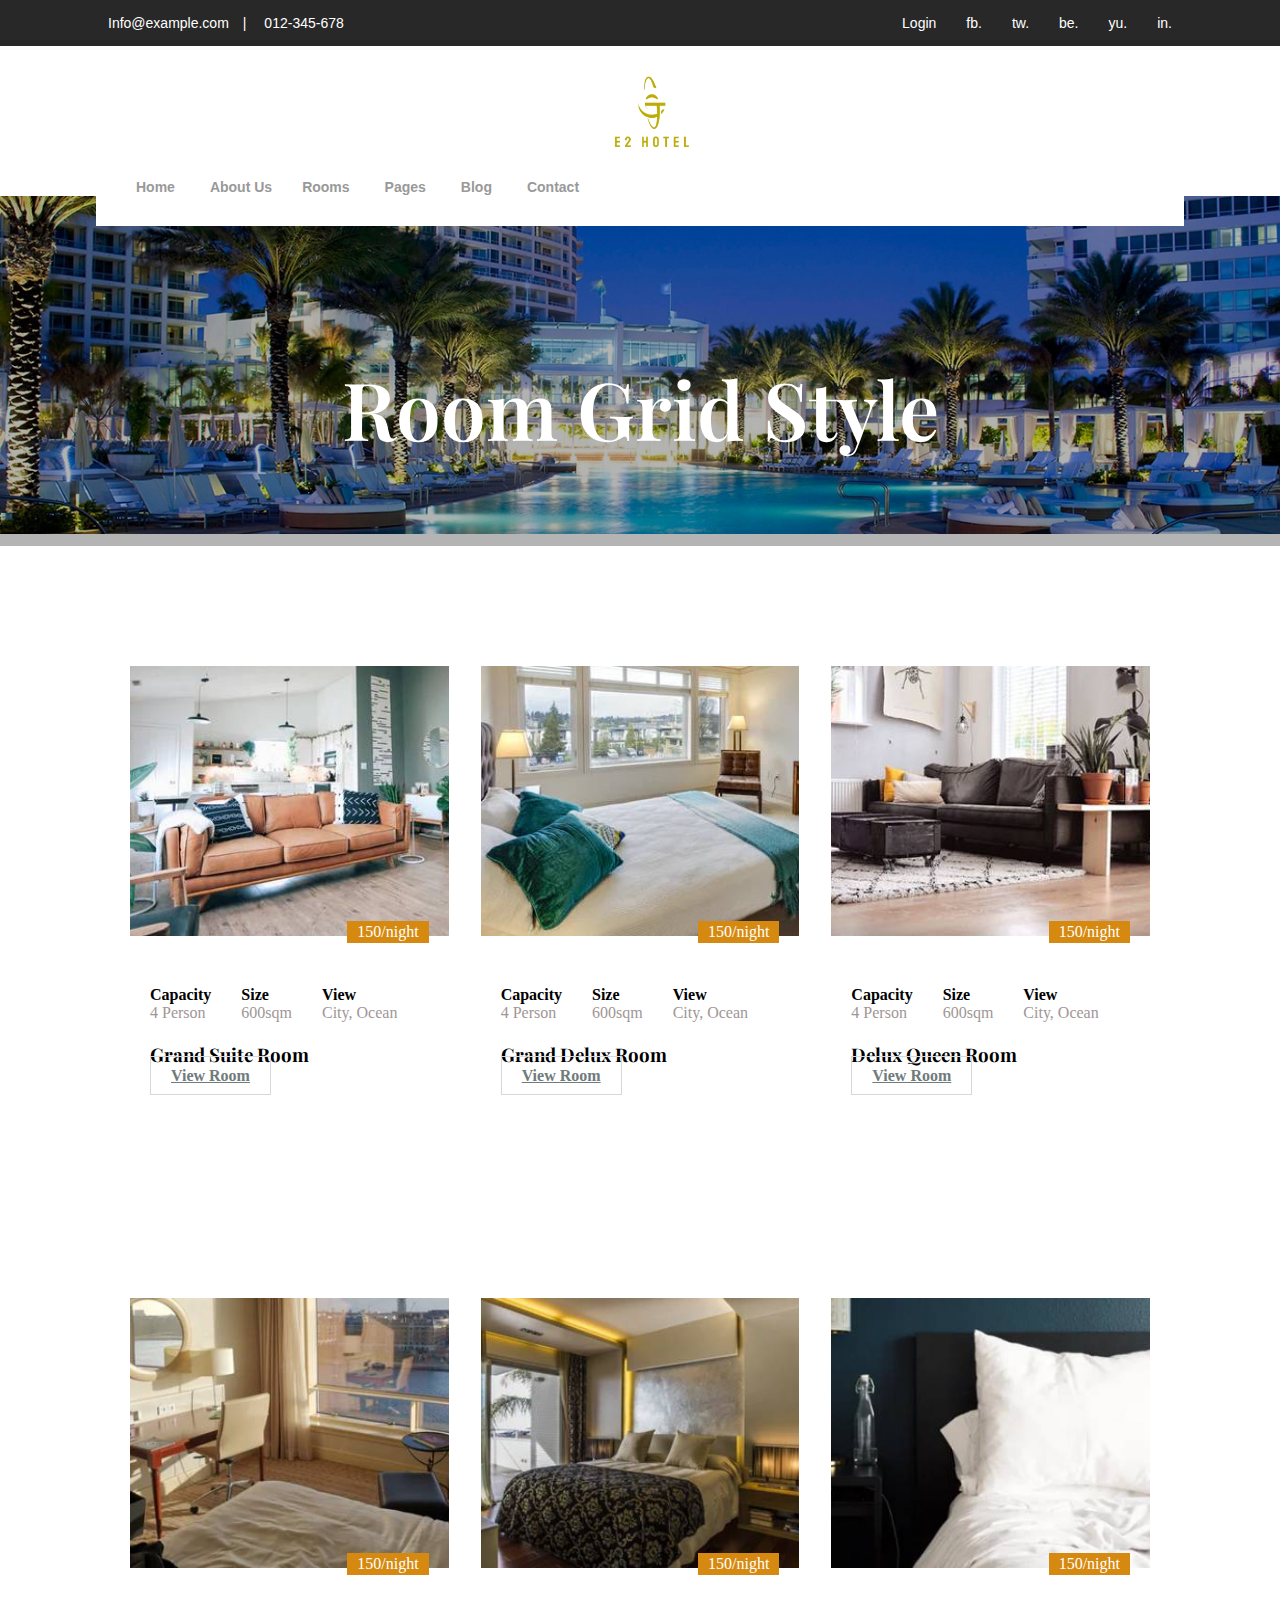
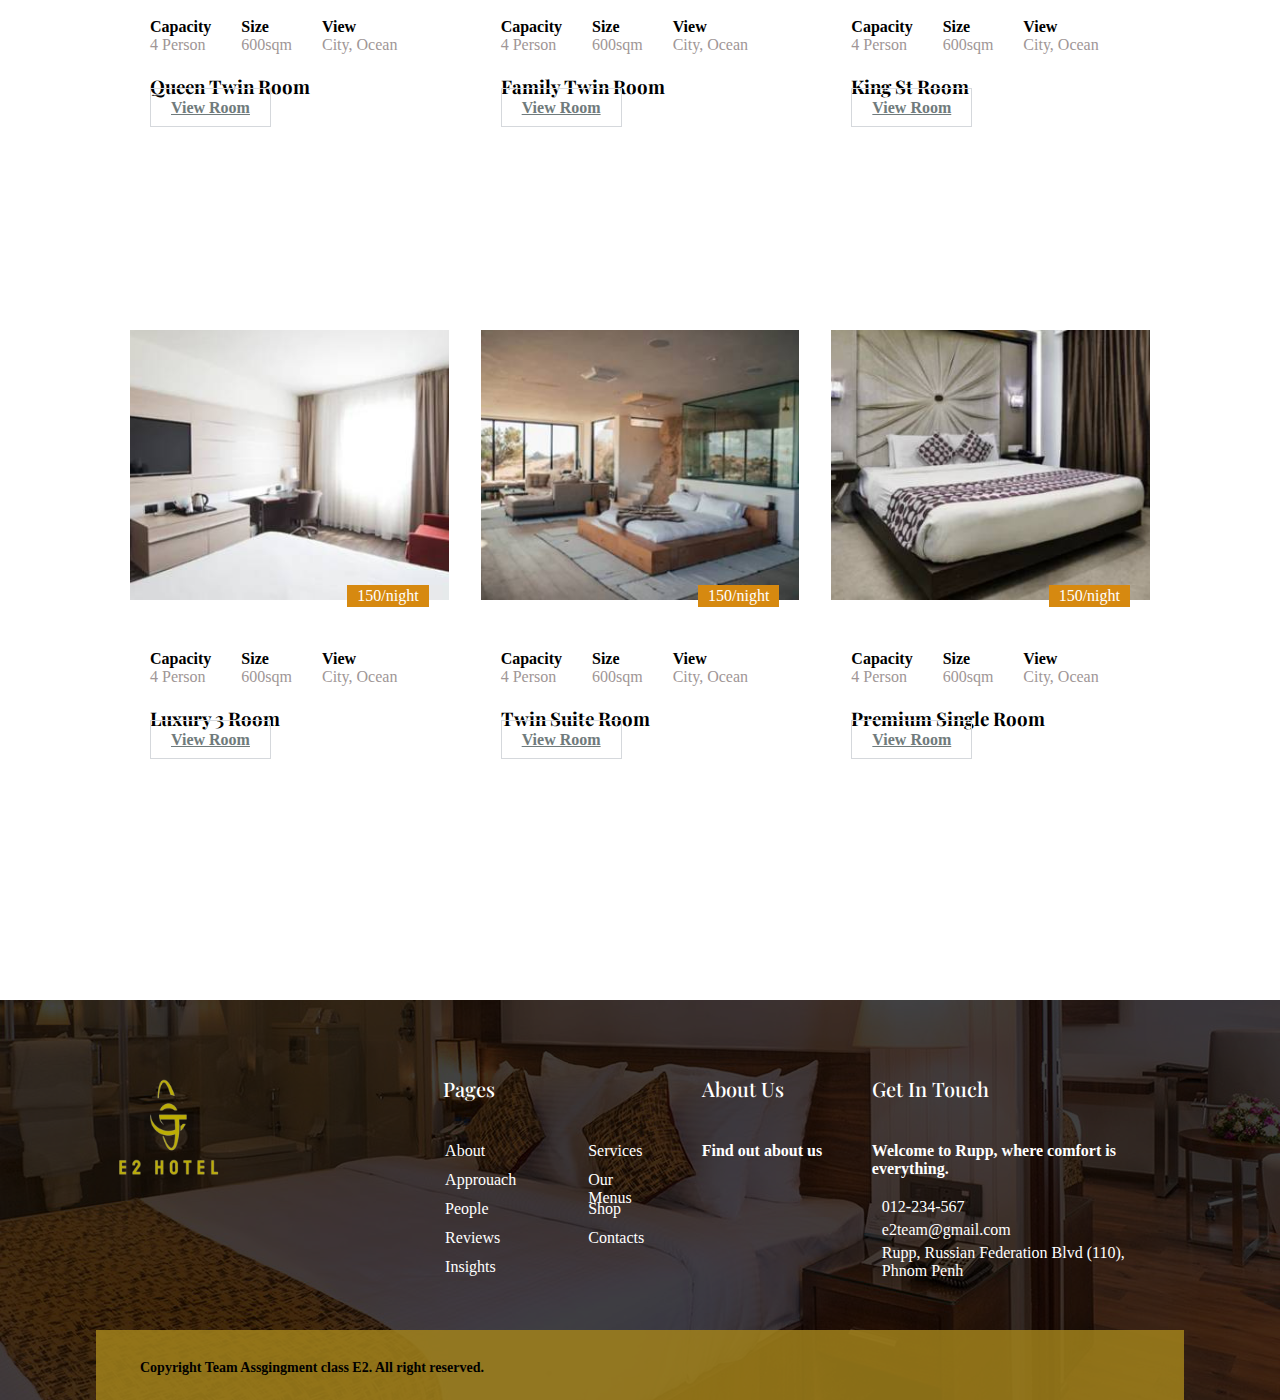
<file: Html/room_grid_style.html>
<html lang="en">
<head>
    <meta charset="UTF-8">
    <meta name="viewport" content="width=device-width, initial-scale=1.0">
    <link rel="stylesheet" href="https://cdnjs.cloudflare.com/ajax/libs/font-awesome/6.5.0/css/all.min.css" 
        integrity="sha512-Avb2QiuDEEvB4bZJYdft2mNjVShBftLdPG8FJ0V7irTLQ8Uo0qcPxh4Plq7G5tGm0rU+1SPhVotteLpBERwTkw==" crossorigin="anonymous" referrerpolicy="no-referrer" />
    <link href="https://cdn.jsdelivr.net/npm/bootstrap@5.0.2/dist/css/bootstrap.min.css" rel="stylesheet" 
        integrity="sha384-EVSTQN3/azprG1Anm3QDgpJLIm9Nao0Yz1ztcQTwFspd3yD65VohhpuuCOmLASjC" crossorigin="anonymous">
    <script src="https://cdn.jsdelivr.net/npm/bootstrap@5.0.2/dist/js/bootstrap.bundle.min.js" 
        integrity="sha384-MrcW6ZMFYlzcLA8Nl+NtUVF0sA7MsXsP1UyJoMp4YLEuNSfAP+JcXn/tWtIaxVXM" crossorigin="anonymous"></script>

        <!-- Google Ads Script -->
    <script async src="https://pagead2.googlesyndication.com/pagead/js/adsbygoogle.js?client=ca-pub-5602570319866246"
    crossorigin="anonymous"></script>
    
    <link rel="stylesheet" href="/css/Menu.css">
    <link rel="stylesheet" href="/css/room_grid_style.css">
    <link rel="stylesheet" href="/css/footer.css">
    <link rel="shortcut icon" href="/Image/E2_hotel_logo.png" type="image/x-icon">
    <title>E2Hotel - Room Grid Style</title>
</head>
<body>
    <!-- --header-- -->
    <div id="nav-top">
        <div class="nav-top-left">
            <a href="">Info@example.com</a>&emsp;|&emsp;
            <a href="">012-345-678</a>
        </div>
        <div class="nav-top-right">
            <a href="">Login</a>
            <ul>
                <li><a href="#">fb.</a></li>
                <li><a href="#">tw.</a></li>
                <li><a href="#">be.</a></li>
                <li><a href="#">yu.</a></li>
                <li><a href="#">in.</a></li>
            </ul>
        </div>
    </div>
    <div class="nav-logo">
        <img src="/Image/E2_hotel_logo.png" alt="">
    </div>
    <div class="container-menu">
        <div id="menu-bg">
            <div id="menu">
                <ul id="menu-left">
                    <li class="home main-menu">
                        <a href="/Html/index.html" class="main-menu-a">Home<i class="fa-solid fa-angle-down"></i></a>
                        <div class="home-dropdown dd">
                            <ul>
                                <li><a href="">Home One</a></li>
                                <li><a href="">Home Two</a></li>
                                <li><a href="">Home Three</a></li>
                            </ul>
                        </div>
                    </li>
                    <li class="main-menu"><a href="" class="main-menu-a">About Us</a></li>
                    <li class="rooms main-menu">
                        <a href="#"  class="main-menu-a">Rooms<i class="fa-solid fa-angle-down"></i></a>
                        <div class="rooms-dropdown dd">
                            <ul>
                                <li><a href="/Html/room_grid_style.html">Room Grid Style</a></li>
                                <li><a href="/Html/room_list_style.html">Room List Style</a></li>
                                <li><a href="/Html/room_details.html">Room Details</a></li>
                            </ul>
                        </div>
                    </li>
                    <li class="pages main-menu">
                        <a href="#" class="main-menu-a">Pages<i class="fa-solid fa-angle-down"></i></a>
                        <div class="pages-dropdown dd">
                            <ul>
                                <li><a href="/Html/service.html">Service</a></li>
                                <li><a href="/Html/restaurant.html">Restaurant</a></li>
                                <li><a href="/Html/gallary.html">Gallary</a></li>
                                <li><a href="/Html/offer.html">Offer</a></li>
                                <li><a href="">Menu</a></li>
                            </ul>
                        </div>
                    </li>
                    <li class="blog main-menu">
                        <a href="#" class="main-menu-a">Blog<i class="fa-solid fa-angle-down"></i></a>
                        <div class="blog-dropdown dd">
                            <ul>
                                <li><a href="/Html/blog.html">Blog</a></li>
                                <li><a href="/Html/blog_detail.html">Blog Details</a></li>
                            </ul>
                        </div>
                    </li>
                    <li class="main-menu"><a href="/Html/contact.html" class="main-menu-a">Contact</a></li>
                </ul>
                <ul class="menu-right">
                    <li><button><i class="fa-solid fa-magnifying-glass"></i></button></li>
                    <li><button type="button" class="" data-bs-toggle="modal" data-bs-target="#exampleModal"><i class="fa-solid fa-list-ul"></i></button></li>
                </ul>
            </div>
        </div>
        <!-- modal-grid  -->
        
        <!-- ==== -->
    </div>
    <div class="bg-color">
        <div class="bg-hotel">
        </div>
        <h2>Room Grid Style</h2>
    </div>
    <!-- --==-- -->
    <!-- --body-- -->
    <div class="body">
        <div class="grid-item ">
            <!-- Room1 -->
            <div class="card">
                <div class="image">
                    <img src="/Image/room1.jpg" class="card-img-top" alt="...">
                </div>
                <div class="card-body">
                    <div class="title">150/night</div>
                    <div class="icon-list">
                        <ul>
                            <li>
                                <i class="fa-regular fa-user"></i>
                                <h4>Capacity</h4>
                                <div class="text">4 Person</div>
                            </li>
                            <li>
                                <i class="fa-solid fa-expand"></i>
                                <h4>Size</h4>
                                <div class="text">600sqm</div>
                            </li>
                            <li>
                                <i class="fa-regular fa-eye"></i>
                                <h4>View</h4>
                                <div class="text">City, Ocean</div>
                            </li>
                        </ul>
                    </div>
                    <h3>Grand Suite Room</h3>
                    <a href="#" class="btn">View Room</a>
                </div>
            </div>
            <!-- Room2 -->
            <div class="card">
                <div class="image">
                    <img src="/Image/room2.jpg" class="card-img-top" alt="...">
                </div>
                <div class="card-body">
                    <div class="title">150/night</div>
                    <div class="icon-list">
                        <ul>
                            <li>
                                <i class="fa-regular fa-user"></i>
                                <h4>Capacity</h4>
                                <div class="text">4 Person</div>
                            </li>
                            <li>
                                <i class="fa-solid fa-expand"></i>
                                <h4>Size</h4>
                                <div class="text">600sqm</div>
                            </li>
                            <li>
                                <i class="fa-regular fa-eye"></i>
                                <h4>View</h4>
                                <div class="text">City, Ocean</div>
                            </li>
                        </ul>
                    </div>
                    <h3>Grand Delux Room</h3>
                    <a href="#" class="btn">View Room</a>
                </div>
            </div>
            <!-- Room3 -->
            <div class="card">
                <div class="image">
                    <img src="/Image/room3.jpg" class="card-img-top" alt="...">
                </div>
                <div class="card-body">
                    <div class="title">150/night</div>
                    <div class="icon-list">
                        <ul>
                            <li>
                                <i class="fa-regular fa-user"></i>
                                <h4>Capacity</h4>
                                <div class="text">4 Person</div>
                            </li>
                            <li>
                                <i class="fa-solid fa-expand"></i>
                                <h4>Size</h4>
                                <div class="text">600sqm</div>
                            </li>
                            <li>
                                <i class="fa-regular fa-eye"></i>
                                <h4>View</h4>
                                <div class="text">City, Ocean</div>
                            </li>
                        </ul>
                    </div>
                    <h3>Delux Queen Room</h3>
                    <a href="#" class="btn">View Room</a>
                </div>
            </div>
            <!-- Room4 -->
            <div class="card">
                <div class="image">
                    <img src="/Image/room4.jpg" class="card-img-top" alt="...">
                </div>
                <div class="card-body">
                    <div class="title">150/night</div>
                    <div class="icon-list">
                        <ul>
                            <li>
                                <i class="fa-regular fa-user"></i>
                                <h4>Capacity</h4>
                                <div class="text">4 Person</div>
                            </li>
                            <li>
                                <i class="fa-solid fa-expand"></i>
                                <h4>Size</h4>
                                <div class="text">600sqm</div>
                            </li>
                            <li>
                                <i class="fa-regular fa-eye"></i>
                                <h4>View</h4>
                                <div class="text">City, Ocean</div>
                            </li>
                        </ul>
                    </div>
                    <h3>Queen Twin Room</h3>
                    <a href="#" class="btn">View Room</a>
                </div>
            </div>
            <!-- Room5 -->
            <div class="card">
                <div class="image">
                    <img src="/Image/room5.jpg" class="card-img-top" alt="...">
                </div>
                <div class="card-body">
                    <div class="title">150/night</div>
                    <div class="icon-list">
                        <ul>
                            <li>
                                <i class="fa-regular fa-user"></i>
                                <h4>Capacity</h4>
                                <div class="text">4 Person</div>
                            </li>
                            <li>
                                <i class="fa-solid fa-expand"></i>
                                <h4>Size</h4>
                                <div class="text">600sqm</div>
                            </li>
                            <li>
                                <i class="fa-regular fa-eye"></i>
                                <h4>View</h4>
                                <div class="text">City, Ocean</div>
                            </li>
                        </ul>
                    </div>
                    <h3>Family Twin Room</h3>
                    <a href="#" class="btn">View Room</a>
                </div>
            </div>
            <!-- Room6 -->
            <div class="card">
                <div class="image">
                    <img src="/Image/room6.jpg" class="card-img-top" alt="...">
                </div>
                <div class="card-body">
                    <div class="title">150/night</div>
                    <div class="icon-list">
                        <ul>
                            <li>
                                <i class="fa-regular fa-user"></i>
                                <h4>Capacity</h4>
                                <div class="text">4 Person</div>
                            </li>
                            <li>
                                <i class="fa-solid fa-expand"></i>
                                <h4>Size</h4>
                                <div class="text">600sqm</div>
                            </li>
                            <li>
                                <i class="fa-regular fa-eye"></i>
                                <h4>View</h4>
                                <div class="text">City, Ocean</div>
                            </li>
                        </ul>
                    </div>
                    <h3>King St Room</h3>
                    <a href="#" class="btn">View Room</a>
                </div>
            </div>
            <!-- Room7 -->
            <div class="card">
                <div class="image">
                    <img src="/Image/room7.jpg" class="card-img-top" alt="...">
                </div>
                <div class="card-body">
                    <div class="title">150/night</div>
                    <div class="icon-list">
                        <ul>
                            <li>
                                <i class="fa-regular fa-user"></i>
                                <h4>Capacity</h4>
                                <div class="text">4 Person</div>
                            </li>
                            <li>
                                <i class="fa-solid fa-expand"></i>
                                <h4>Size</h4>
                                <div class="text">600sqm</div>
                            </li>
                            <li>
                                <i class="fa-regular fa-eye"></i>
                                <h4>View</h4>
                                <div class="text">City, Ocean</div>
                            </li>
                        </ul>
                    </div>
                    <h3>Luxury 3 Room</h3>
                    <a href="#" class="btn">View Room</a>
                </div>
            </div>
            <!-- Room8 -->
            <div class="card">
                <div class="image">
                    <img src="/Image/room8.jpg" class="card-img-top" alt="...">
                </div>
                <div class="card-body">
                    <div class="title">150/night</div>
                    <div class="icon-list">
                        <ul>
                            <li>
                                <i class="fa-regular fa-user"></i>
                                <h4>Capacity</h4>
                                <div class="text">4 Person</div>
                            </li>
                            <li>
                                <i class="fa-solid fa-expand"></i>
                                <h4>Size</h4>
                                <div class="text">600sqm</div>
                            </li>
                            <li>
                                <i class="fa-regular fa-eye"></i>
                                <h4>View</h4>
                                <div class="text">City, Ocean</div>
                            </li>
                        </ul>
                    </div>
                    <h3>Twin Suite Room</h3>
                    <a href="#" class="btn">View Room</a>
                </div>
            </div>
            <!-- Room9 -->
            <div class="card">
                <div class="image">
                    <img src="/Image/room9.jpg" class="card-img-top" alt="...">
                </div>
                <div class="card-body">
                    <div class="title">150/night</div>
                    <div class="icon-list">
                        <ul>
                            <li>
                                <i class="fa-regular fa-user"></i>
                                <h4>Capacity</h4>
                                <div class="text">4 Person</div>
                            </li>
                            <li>
                                <i class="fa-solid fa-expand"></i>
                                <h4>Size</h4>
                                <div class="text">600sqm</div>
                            </li>
                            <li>
                                <i class="fa-regular fa-eye"></i>
                                <h4>View</h4>
                                <div class="text">City, Ocean</div>
                            </li>
                        </ul>
                    </div>
                    <h3>Premium Single Room</h3>
                    <a href="#" class="btn">View Room</a>
                </div>
            </div>

        </div>
    </div>

    <!-- --==-- -->
    <!-- --Footer-- -->
    <div class="footer">
        <div class="foot-bg">
            <div class="foot">
                <div class="logo">
                    <img src="/Image/E2_hotel_logo.png" alt="">
                </div>
                <div class="foot-title">
                    <div class="main-page">
                        <h2>Pages</h2>
                        <div class="page-title pt-title">
                            <ul style="margin-right: 40px;">
                                <li><a href="">About</a></li>
                                <li><a href="">Approuach</a></li>
                                <li><a href="">People</a></li>
                                <li><a href="">Reviews</a></li>
                                <li><a href="">Insights</a></li>
                            </ul>
                            <ul>
                                <li><a href="">Services</a></li>
                                <li><a href="">Our Menus</a></li>
                                <li><a href="">Shop</a></li>
                                <li><a href="">Contacts</a></li>
                            </ul>
                        </div>
                    </div>
                    <div class="team">
                        <h2>About Us</h2>
                        <div class="team-title img-social">
                            <h3>Find out about us</h3>
                            <div>
                                <a href=""><i class="fa-brands fa-facebook"></i></a>
                                <a href=""><i class="fa-brands fa-instagram"></i></a>
                                <a href=""><i class="fa-brands fa-youtube"></i></a>
                                <a href=""><i class="fa-brands fa-tiktok"></i></a>
                                <a href=""><i class="fa-brands fa-telegram"></i></a>
                            </div>
                            <!-- <ul style="margin-right: 30px;">
                                <li><a href=""></a></li>
                                <li><a href=""></a></li>
                                <li><a href=""></a></li>
                                <li><a href=""></a></li>
                                <li><a href=""></a></li>
                                <li><a href=""></a></li>
                            </ul> -->
                        </div>
                    </div>
                    <div class="get-in-touch">
                        <h2>Get In Touch</h2>
                        <div class="git-title">
                            <h3>Welcome to Rupp, where comfort is everything.</h3>
                            <div>
                                <ul style="margin-right: 10px;">
                                    <li><i class="fa-solid fa-phone"></i></li>
                                    <li><i class="fa-solid fa-envelope"></i></li>
                                    <li><i class="fa-solid fa-location-dot"></i></li>
                                </ul>
                                <ul>
                                    <li><a href="">012-234-567</a></li>
                                    <li><a href="">e2team@gmail.com</a></li>
                                    <li><a href="https://www.google.com/maps/place/RUPP+(Royal+University+of+Phnom+Penh)/@11.5686774,104.889769,18.82z/data=!4m6!3m5!1s0x3109519fe4077d69:0x20138e822e434660!8m2!3d11.5682919!4d104.89069!16s%2Fm%2F0278m39?entry=ttu">Rupp, Russian Federation Blvd (110), Phnom Penh</a></li>
                                </ul>
                            </div>
                        </div>
                    </div>
                </div>
            </div>
        </div>
        <div class="copy-right">
            <h2><i class="fa-regular fa-copyright"></i>&emsp;Copyright Team Assgingment class E2. All right reserved.
            </h2>
        </div>
    </div>
    <!-- --==-- -->
</body>
<script src="/Javascript/menu_scroll.js"></script>
</html>
</file>
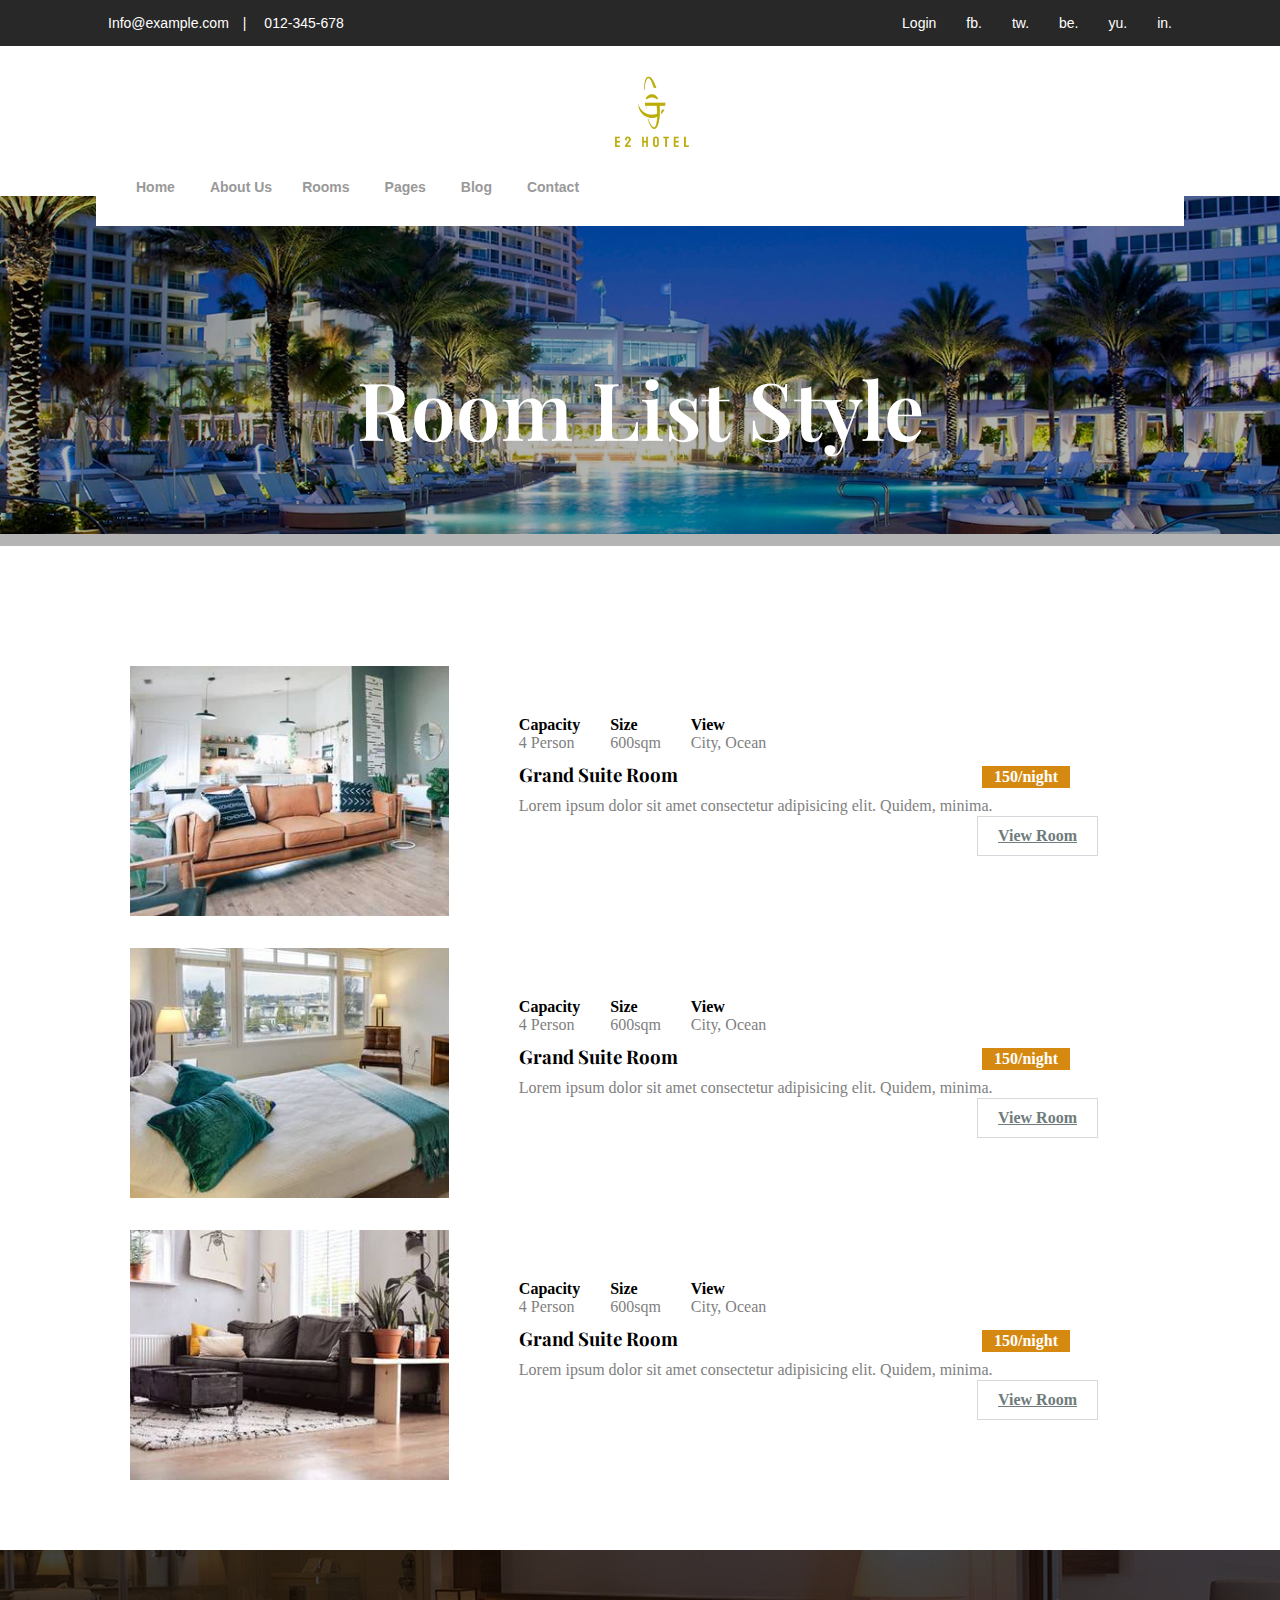
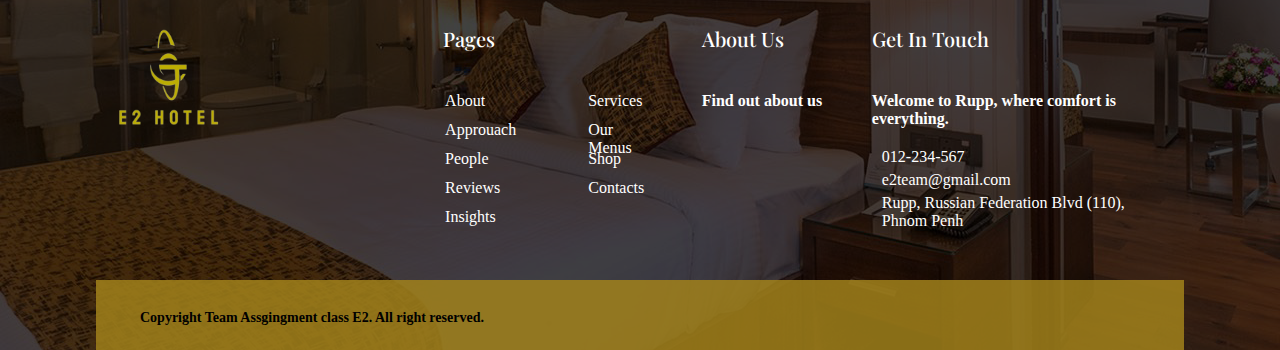
<file: Html/room_list_style.html>
<!DOCTYPE html>
<html lang="en">
<head>
    <meta charset="UTF-8">
    <meta name="viewport" content="width=device-width, initial-scale=1.0">
    <link rel="stylesheet" href="https://cdnjs.cloudflare.com/ajax/libs/font-awesome/6.5.0/css/all.min.css" 
        integrity="sha512-Avb2QiuDEEvB4bZJYdft2mNjVShBftLdPG8FJ0V7irTLQ8Uo0qcPxh4Plq7G5tGm0rU+1SPhVotteLpBERwTkw==" crossorigin="anonymous" referrerpolicy="no-referrer" />
    <link href="https://cdn.jsdelivr.net/npm/bootstrap@5.0.2/dist/css/bootstrap.min.css" rel="stylesheet" 
        integrity="sha384-EVSTQN3/azprG1Anm3QDgpJLIm9Nao0Yz1ztcQTwFspd3yD65VohhpuuCOmLASjC" crossorigin="anonymous">
    <script src="https://cdn.jsdelivr.net/npm/bootstrap@5.0.2/dist/js/bootstrap.bundle.min.js" 
        integrity="sha384-MrcW6ZMFYlzcLA8Nl+NtUVF0sA7MsXsP1UyJoMp4YLEuNSfAP+JcXn/tWtIaxVXM" crossorigin="anonymous"></script>

        <!-- Google Ads Script -->
    <script async src="https://pagead2.googlesyndication.com/pagead/js/adsbygoogle.js?client=ca-pub-5602570319866246"
    crossorigin="anonymous"></script>
    
    <link rel="stylesheet" href="/css/Menu.css">
    <link rel="stylesheet" href="/css/room_list_style.css">
    <link rel="stylesheet" href="/css/footer.css">
    <link rel="shortcut icon" href="/Image/E2_hotel_logo.png" type="image/x-icon">
    <title>E2Hotel - Room List Style</title>
</head>
<body>
    <!-- --header-- -->
    <div id="nav-top">
        <div class="nav-top-left">
            <a href="">Info@example.com</a>&emsp;|&emsp;
            <a href="">012-345-678</a>
        </div>
        <div class="nav-top-right">
            <a href="">Login</a>
            <ul>
                <li><a href="#">fb.</a></li>
                <li><a href="#">tw.</a></li>
                <li><a href="#">be.</a></li>
                <li><a href="#">yu.</a></li>
                <li><a href="#">in.</a></li>
            </ul>
        </div>
    </div>
    <div class="nav-logo">
        <img src="/Image/E2_hotel_logo.png" alt="">
    </div>
    <div class="container-menu">
        <div id="menu-bg">
            <div id="menu">
                <ul id="menu-left">
                    <li class="home main-menu">
                        <a href="#" class="main-menu-a">Home<i class="fa-solid fa-angle-down"></i></a>
                        <div class="home-dropdown dd">
                            <ul>
                                <li><a href="">Home One</a></li>
                                <li><a href="">Home Two</a></li>
                                <li><a href="">Home Three</a></li>
                            </ul>
                        </div>
                    </li>
                    <li class="main-menu">
                        <a href="" class="main-menu-a">About Us</a></li>
                    <li class="rooms main-menu">
                        <a href="#"  class="main-menu-a">Rooms<i class="fa-solid fa-angle-down"></i></a>
                        <div class="rooms-dropdown dd">
                            <ul>
                                <li><a href="/Html/room_grid_style.html">Room Grid Style</a></li>
                                <li><a href="/Html/room_list_style.html">Room List Style</a></li>
                                <li><a href="/Html/room_details.html">Room Details</a></li>
                            </ul>
                        </div>
                    </li>
                    <li class="pages main-menu">
                        <a href="#" class="main-menu-a">Pages<i class="fa-solid fa-angle-down"></i></a>
                        <div class="pages-dropdown dd">
                            <ul>
                                <li><a href="/Html/service.html">Service</a></li>
                                <li><a href="/Html/restaurant.html">Restaurant</a></li>
                                <li><a href="/Html/gallary.html">Gallary</a></li>
                                <li><a href="/Html/offer.html">Offer</a></li>
                                <li><a href="">Menu</a></li>
                            </ul>
                        </div>
                    </li>
                    <li class="blog main-menu">
                        <a href="#" class="main-menu-a">Blog<i class="fa-solid fa-angle-down"></i></a>
                        <div class="blog-dropdown dd">
                            <ul>
                                <li><a href="/Html/blog.html">Blog</a></li>
                                <li><a href="/Html/blog_detail.html">Blog Details</a></li>
                            </ul>
                        </div>
                    </li>
                    <li class="main-menu"><a href="/Html/contact.html" class="main-menu-a">Contact</a></li>
                </ul>
                <ul class="menu-right">
                    <li><button><i class="fa-solid fa-magnifying-glass"></i></button></li>
                    <li><button type="button" class="" data-bs-toggle="modal" data-bs-target="#exampleModal"><i class="fa-solid fa-list-ul"></i></button></li>
                </ul>
            </div>
        </div>
        <!-- modal-grid  -->

        <!-- === -->
    </div>
    <div class="bg-color">
        <div class="bg-hotel">
        </div>
        <h2>Room List Style</h2>
    </div>
    <!-- --==-- -->
    <!-- --body-- -->
    <div class="body">
        <div class="list-item">
            <!-- Room1 -->
            <div class="card">
                <div class="image">
                    <img src="/Image/room1.jpg" class="card-img-top" alt="...">
                </div>
                <div id="card-body">
                    <div class="price">150/night</div>
                    <div class="icon-list">
                        <ul>
                            <li>
                                <i class="fa-regular fa-user"></i>
                                <h4>Capacity</h4>
                                <div class="text">4 Person</div>
                            </li>
                            <li>
                                <i class="fa-solid fa-expand"></i>
                                <h4>Size</h4>
                                <div class="text">600sqm</div>
                            </li>
                            <li>
                                <i class="fa-regular fa-eye"></i>
                                <h4>View</h4>
                                <div class="text">City, Ocean</div>
                            </li>
                        </ul>
                    </div>
                    <h3>Grand Suite Room</h3>
                    <p style="color: gray;">Lorem ipsum dolor sit amet consectetur adipisicing elit. Quidem, minima.</p>
                    <a href="#" class="view_room">View Room</a>
                </div>
            </div>
            <!-- Room2 -->
            <div class="card">
                <div class="image">
                    <img src="/Image/room2.jpg" class="card-img-top" alt="...">
                </div>
                <div id="card-body">
                    <div class="price">150/night</div>
                    <div class="icon-list">
                        <ul>
                            <li>
                                <i class="fa-regular fa-user"></i>
                                <h4>Capacity</h4>
                                <div class="text">4 Person</div>
                            </li>
                            <li>
                                <i class="fa-solid fa-expand"></i>
                                <h4>Size</h4>
                                <div class="text">600sqm</div>
                            </li>
                            <li>
                                <i class="fa-regular fa-eye"></i>
                                <h4>View</h4>
                                <div class="text">City, Ocean</div>
                            </li>
                        </ul>
                    </div>
                    <h3>Grand Suite Room</h3>
                    <p style="color: gray;">Lorem ipsum dolor sit amet consectetur adipisicing elit. Quidem, minima.</p>
                    <a href="#" class="view_room">View Room</a>
                </div>
            </div>
            <!-- Room3 -->
            <div class="card">
                <div class="image">
                    <img src="/Image/room3.jpg" class="card-img-top" alt="...">
                </div>
                <div id="card-body">
                    <div class="price">150/night</div>
                    <div class="icon-list">
                        <ul>
                            <li>
                                <i class="fa-regular fa-user"></i>
                                <h4>Capacity</h4>
                                <div class="text">4 Person</div>
                            </li>
                            <li>
                                <i class="fa-solid fa-expand"></i>
                                <h4>Size</h4>
                                <div class="text">600sqm</div>
                            </li>
                            <li>
                                <i class="fa-regular fa-eye"></i>
                                <h4>View</h4>
                                <div class="text">City, Ocean</div>
                            </li>
                        </ul>
                    </div>
                    <h3>Grand Suite Room</h3>
                    <p style="color: gray;">Lorem ipsum dolor sit amet consectetur adipisicing elit. Quidem, minima.</p>
                    <a href="#" class="view_room">View Room</a>
                </div>
            </div>
            
        </div>
    </div>
    <!-- --==-- -->
    <!-- --Footer-- -->
    <div class="footer">
        <div class="foot-bg">
            <div class="foot">
                <div class="logo">
                    <img src="/Image/E2_hotel_logo.png" alt="">
                </div>
                <div class="foot-title">
                    <div class="main-page">
                        <h2>Pages</h2>
                        <div class="page-title pt-title">
                            <ul style="margin-right: 40px;">
                                <li><a href="">About</a></li>
                                <li><a href="">Approuach</a></li>
                                <li><a href="">People</a></li>
                                <li><a href="">Reviews</a></li>
                                <li><a href="">Insights</a></li>
                            </ul>
                            <ul>
                                <li><a href="">Services</a></li>
                                <li><a href="">Our Menus</a></li>
                                <li><a href="">Shop</a></li>
                                <li><a href="">Contacts</a></li>
                            </ul>
                        </div>
                    </div>
                    <div class="team">
                        <h2>About Us</h2>
                        <div class="team-title img-social">
                            <h3>Find out about us</h3>
                            <div>
                                <a href=""><i class="fa-brands fa-facebook"></i></a>
                                <a href=""><i class="fa-brands fa-instagram"></i></a>
                                <a href=""><i class="fa-brands fa-youtube"></i></a>
                                <a href=""><i class="fa-brands fa-tiktok"></i></a>
                                <a href=""><i class="fa-brands fa-telegram"></i></a>
                            </div>
                            <!-- <ul style="margin-right: 30px;">
                                <li><a href=""></a></li>
                                <li><a href=""></a></li>
                                <li><a href=""></a></li>
                                <li><a href=""></a></li>
                                <li><a href=""></a></li>
                                <li><a href=""></a></li>
                            </ul> -->
                        </div>
                    </div>
                    <div class="get-in-touch">
                        <h2>Get In Touch</h2>
                        <div class="git-title">
                            <h3>Welcome to Rupp, where comfort is everything.</h3>
                            <div>
                                <ul style="margin-right: 10px;">
                                    <li><i class="fa-solid fa-phone"></i></li>
                                    <li><i class="fa-solid fa-envelope"></i></li>
                                    <li><i class="fa-solid fa-location-dot"></i></li>
                                </ul>
                                <ul>
                                    <li><a href="">012-234-567</a></li>
                                    <li><a href="">e2team@gmail.com</a></li>
                                    <li><a href="https://www.google.com/maps/place/RUPP+(Royal+University+of+Phnom+Penh)/@11.5686774,104.889769,18.82z/data=!4m6!3m5!1s0x3109519fe4077d69:0x20138e822e434660!8m2!3d11.5682919!4d104.89069!16s%2Fm%2F0278m39?entry=ttu">Rupp, Russian Federation Blvd (110), Phnom Penh</a></li>
                                </ul>
                            </div>
                        </div>
                    </div>
                </div>
            </div>
        </div>
        <div class="copy-right">
            <h2><i class="fa-regular fa-copyright"></i>&emsp;Copyright Team Assgingment class E2. All right reserved.
            </h2>
        </div>
    </div>
    <!-- --==-- -->
</body>
<script src="/Javascript/menu_scroll.js"></script>
</script>
</html>
</file>
<file: css/Menu.css>
*{
    margin: 0;
    padding: 0;
    box-sizing: border-box;
}
body{
    width: 100%;
    height: fit-content;
}

/* navigation */
#nav-top{
    background-color: rgb(41, 40, 40);
    margin: 0 auto;
    width: 100%;
    display: flex;
    padding: 15px 108px;
    color: white;
    font-size: 14px;
    font-family: 'Roboto', sans-serif;
}
#nav-top a{
    text-decoration: none;
    color: white;
    font-weight: 300;
}
#nav-top a:hover{
    color: gold;
}
#nav-top .nav-top-left{
    width: 50%;
}
#nav-top .nav-top-right{
    display: flex;
    width: 50%;
    justify-content: end;
}
#nav-top .nav-top-right ul{
    display: flex;
    margin-left: 10px;
    list-style: none;
    margin: 0;
}
#nav-top .nav-top-right ul li{
    margin-left: 30px;
}
.nav-logo{
    width: 100%;
    height: 150px;
    padding: 8px 0 0 25px;    
}
.nav-logo img{
    margin-left: 50%;
    width: 150px;
    transform: translate(-50%);
    background-color: unset;
}
/* Room -- style under menu   */
.bg-color h2{
    position: absolute;
    left: 50%;
    top: 45%;
    text-decoration: none;
    color: #ffff;
    font-size: 80px;
    font-weight: 600;
    transform: translate(-50%);
    font-family: 'Playfair Display', sans-serif;
}
/* ==== */
.container-menu{ 
    width: 100%;
    position: sticky;
    top: -50px;
    z-index: 99;
    transition: 0.8s;
}
#menu{
    display: flex;
    width: 85%;
    height: 100%;
    margin-left: 50%;
    transform: translate(-50%);
    font-size: 14px;
    transition: 0.6s;
    background-color: #fff;
}
#menu-bg{
    width: 100%;
    height: 72px;
    bottom: -30px;
    position: absolute;
    transition: 0.6s;
}

#menu #menu-left{
    list-style: none;
    display: flex;
    width: 60%;
    padding: 25px 10px;
}
#menu-left .main-menu{
    margin-left: 30px;
    padding-bottom: 10px;
}

 #menu-left .main-menu:hover .main-menu-a{
    color: #D68910;
}
#menu-left .main-menu .dd ul li:hover a{
    color: #D68910;
}
#menu-left .main-menu .main-menu-a{
    font-size: 14px;
    font-weight: 700;
    color: #999999;
    text-decoration: none;
    font-family: 'Roboto', sans-serif;
}
#menu-left .rooms a{
    color: #D68910;
}
#menu-left li a i{
    margin-left: 5px ;
    font-weight: 700px;
} 
.menu-right{
    width: 40%;
    display: flex;
    padding: 25px 30px;
    list-style: none;
    justify-content: end;
}
.menu-right button{
    background-color: unset;
    outline: none;
    border: none;
}
.menu-right button:hover{
    cursor: pointer;
}
.menu-right li{
    margin-left: 40px;
    font-size: 14px;
    font-weight: 700;
}
.menu-right li button i{
    font-size: 19px;
    font-weight: 700;
    color: goldenrod;
}

/* dropdown */
#menu-left .home,#menu-left .rooms,#menu-left .pages,#menu-left .blog{
    position: relative;
}

#menu-left .home:hover .home-dropdown{
    display: block;
}
#menu-left .rooms:hover .rooms-dropdown{
    display: block;
}
#menu-left .pages:hover .pages-dropdown{
    display: block;
}
#menu-left .blog:hover .blog-dropdown{
    display: block;
}
#menu-left .dd{
    position: absolute;
    display: none;
    width: 250px;
    padding: 50px 15px 10px 15px;
    background-color: #fff;
    transition: 0.6s;
}
#menu-left .dd{
    left: -15px;
}
#menu-left .dd ul{
    list-style: none;
}
#menu-left .dd ul li{
    padding-bottom: 20px;
}
#menu-left .dd ul li a{
    color: black;
    text-decoration: none;
    font-size: 14px;
    font-weight: 700;
    font-family: 'Roboto', sans-serif;
}

/* ---  */
.bg-color{
    width: 100%;
    height: 350px;
    position: relative;
    background-color: rgba(0, 0, 0, 0.295);
}
.bg-hotel{
    width: 100%;
    position: relative;
    height: 350px;
    background-color: blueviolet;
    background: url(/Image/Hotel_picture_bg1.jpg);
    background-repeat: no-repeat;
    background-size: 100%;
    z-index: -1;
}

/* modal */
</file>
<file: css/blog.css>
@import url("https://fonts.googleapis.com/css2?family=Poppins:wght@400;700&display=swap");
@import url('https://fonts.googleapis.com/css2?family=Playfair+Display:wght@400;500&display=swap');

* {
  margin: 0;
  padding: 0;
  box-sizing: border-box;
}
.bg-color h2{
  position: absolute;
  left: 50%;
  top: 45%;
  text-decoration: none;
  color: #ffff;
  font-size: 80px;
  transform: translate(-50%);
  font-family: 'Playfair Display', sans-serif;
}
html {
  font-family: "Poppins", sans-serif;
  font-size: 1.2rem;
}
body {
  width: 100%;
}
/* blog-container */
.container-blog {
  width: 100%;
  background-color: white;
  margin-top: 70px;
}
.container-blog .body-blog {
  width: 1300px;
  margin: auto;
  display: flex;
  gap: 30px;
}
.container-blog .body-blog .left-blog {
  width: 65%;
}
/* right-blog */
.container-blog .body-blog .right-blog {
  width: 35%;
}
.right-blog1 {
  display: flex;
  flex-direction: column;
  text-align: center;
}
.right-blog1 .image img {
  width: 200px;
  height: 200px;
  border-radius: 50%;
}
.right-blog1 h3 {
  text-align: start;
  padding: 20px;
}
.right-blog1 .font {
  display: flex;
  justify-content: center;
  gap: 30px;
  margin-top: 20px;
}
.right-blog2 {
  text-align: center;
}
.right-blog2 h3 {
  text-align: start;
  padding: 20px;
}
.right-blog2 input {
  font-size: 1rem;
  border: none;
  border-radius: 20px;
  padding: 0.5rem 1rem;
  background-color: white;
}
.right-blog3 .cat-btn {
  text-align: center;
}
.right-blog3 .cat-btn .btn {
  font-size: 1rem;
  width: 60%;
  margin-bottom: 20px;
  border-radius: 20px;
  background-color: white;
}
.right-blog3 h3 {
  text-align: start;
  padding: 20px;
  margin-bottom: 15px;
}
.right-blog4 h3 {
  text-align: start;
  padding: 20px;
}

.right-blog4 .font .btn {
  width: 40px;
  height: 40px;
  border-radius: 50%;
  border: none;
}
.right-blog4 .font .btn i {
  display: flex;
  justify-content: center;
  font-size: 1rem;
}
.grids-img {
  display: grid;
  grid-template-columns: repeat(3, 1fr);
  row-gap: 15px;
}
.grids-img .grid-item img {
  width: 140px;
  padding-left: 20px;
}
.right-blog5 h3 {
  text-align: start;
  padding: 20px;
}
.right-blog6 h3 {
  text-align: start;
  padding: 20px;
}
/* instagram-btn */
.right-blog-btn .btn1 {
  font-size: 1.2rem;
  padding: 0 20px;
}
.right-blog-btn .btn1 button {
  font-size: 0.7rem;
  padding: 0 1rem;
  border-radius: 10px;
}

.right-blog7 h3 {
  text-align: start;
  padding: 20px;
}
.right-blog7 .card {
  display: flex;
  padding: 20px;
  gap: 25px;
}
.card .image img {
  width: 100px;
  height: 100px;
  border-radius: 50%;
}
.text-center {
  background-color: rgb(244, 244, 244);
  text-align: center;
}
.text-center h5 {
  padding-top: 60px;
  padding-bottom: 30px;
}
.text-center p {
  text-align: center;
  padding-left: 50px;
  padding-right: 50px;
  padding-bottom: 80px;
}
.cat-btn .btn {
  border: 1px solid rgba(215, 194, 194, 0.8);
}
.right-blog-btn button {
  background-color: rgba(215, 194, 194, 0.8);
}

/*  hover  */
.cat-btn .btn:hover {
  border: 1px solid rgb(210, 150, 150);
  background-color: rgb(242, 237, 237);
}
.right-blog-btn button:hover {
  background-color: rgb(222, 175, 175);
  color: white;
}
.left-blog-img {
  width: 100%;
  height: 100%;
  overflow: hidden;
}
.left-blog-img img {
  width: 100%;
  height: 100%;
  transition: 0.5s ease;
  cursor: pointer;
}
.left-blog-img img:hover {
  transform: scale(1.1);
}
.font .btn {
  transition: 0.5s ease;
}
.font .btn:hover {
  background-color: rgb(204, 182, 182);
  color: white;
}
/* style-blog */
.style-blog {
  margin-top: 50px;
  padding-bottom: 50px;
  background-color: white;
  border: 1px solid rgb(216, 216, 216);
}
.text-style-blog {
  padding: 40px 20px 0px 20px;
}
h3 {
  padding: 20px 0;
}
.image-style-blog img {
  width: 100%;
}
</file>
<file: css/footer.css>
*{
    margin: 0;
    padding: 0;
    box-sizing: border-box;
}
.footer{
    position: relative;
    width: 100%;
    height: 400px;
    background: url(/Image/Bed_footer_bg2.jpg);
    background-size: cover;
    background-repeat: no-repeat ;
    display: flex;
    justify-content: space-between;
}
.footer .foot-bg{
    width: 100%;
    height: 100%;
    background-color: rgba(0, 0, 0, 0.74);
    padding: 50px 100px 50px 70px;
}
.footer .foot{
    display: flex;
    height: 100%;
}
.footer .foot-bg .logo{
    width: 30%;
}
.footer .foot-bg .logo img{
    width: 200px;
}
/* title */
.footer .foot-bg h2{
    color: white;
    font-size: 20px;
    font-weight: 500;
    font-family: 'Playfair Display', sans-serif;
}
.foot-title{
    width: 100%;
    padding-top: 25px ;
    padding-right: 14px;
    display: flex;
    justify-content: end;
}
ul{
    list-style: none;
}
.foot-title ul li a{
    text-decoration: none;
    color: white;
    font-size: 16px;
}
.foot-title ul li a:hover{
    transition: 0.9;
    color: #D68910;
}

.foot-title .main-page{
    width: 26%;
}
.foot-title .team{
    margin-left: 20px;
    padding-left: 20px;
    width: 25%;
}
.foot-title .main-page h2,.foot-title .team h2{
    margin-left: 30px;
    font-family: 'Playfair Display', sans-serif;
    font-size: 20px;
    font-weight: 500;
}
.foot-title .pt-title{
    margin-top: 40px;
    padding: 0;
    display: flex;
}
.pt-title ul{
    padding: 0 0 0 32px;
    margin-bottom: 16px;
}
.pt-title ul li{
    height: 24px;
    margin-bottom: 5px;
    padding: 0;
}
.pt-title ul li a{
    padding: 0;    margin: 0;
}
/* social  */
.img-social{
    margin-left: 30px;
}
.img-social h3{
    padding: 0;
}
.img-social a {
    margin-right: 8px;
}
.img-social a:hover i{
    color: #D68910;
}
.img-social i{
    font-size: 20px;
    color: #AEB6BF;
}
.team h3{
    color: white;
    font-size: 16px;
    margin: 40px 0 20px 0;
}
/* ==== */
/* Get In Touch  */
.foot-title .get-in-touch{
    margin-left: 10px;
    width: 35%;
}
.get-in-touch ul{
    padding: 0;
}
.get-in-touch ul li{
    margin-bottom: 5px;
}
.get-in-touch h3{
    color: white;
    font-size: 16px;
    padding: 0;
    margin: 40px 0 20px 0;
}
.get-in-touch .git-title div{
    display: flex;
}
.get-in-touch i{
    color: #D68910;
}

/* ===== */

/* Copy-right */
.footer .copy-right{
    position: absolute;
    width: 85%;
    height: 70px;
    background-color: rgba(162, 130, 27, 0.849);
    bottom: 0;
    left: 50%;
    transform: translate(-50%);
    padding: 30px;
}
.footer .copy-right h2{
    font-size: 14px;
}
</file>
<file: css/contact.css>
@import url("https://fonts.googleapis.com/css2?family=Poppins:wght@400;700&display=swap");

* {
  margin: 0;
  padding: 0;
  box-sizing: border-box;
}
html {
  font-family: "Poppins", sans-serif;
  font-size: 1.2rem;
}
body {
  width: 100%;
}
.contact-body {
  width: 100%;
  padding: 0 0 80px 0;
}
.contact-body .contact {
  width: 100%;
  position: relative;
}
.contact-body .contact .contact-one {
  position: absolute;
  width: 100%;
  margin: auto;
  display: flex;
  justify-content: center;
  gap: 5rem;
  z-index: 1;
  margin-top: 6rem;
}
.contact-body .contact .contact-one .box span i{
    color: #D68910;
    font-size: 95px;
}
.contact-body .contact .map {
  padding-top: 22%;
}
.contact-body .contact .map img {
  align-items: center;
  text-align: center;

  width: 100%;
  height: 500px;
}
.contact-body .contact .box {
  background-color: white;
  padding: 0 5rem;
  text-align: center;
  padding-bottom: 2rem;
}
.contact-body .contact .box span {
  font-size: 8rem;
}
.contact-body .contact-two .grid-one img {
  width: 600px;
  height: 600px;
  padding-left: 20px;
  margin-right: 10px;
}
.grid-two .form-input {
  font-size: 2rem;
}
.grid-two .form-input .form {
  font-size: 2rem;
}
.grid-two .form-input .form input {
  font-size: 15px;
  padding: 0.8rem 1rem;
  margin-top: 1rem;
  margin-bottom: 1rem;
  border: 1px solid rgb(216, 216, 216);
}
.mess .send-message{
    font-size: 15px;
    background-color: #D68910;
    padding: 17px 40px;
    color: white;
    transition: 0.5s;

}
.mess .send-message:hover{
  font-size: 15px;
  background-color: black;
  transition: 0.5s;
  padding: 17px 40px;
  color: white;
}
</file>
<file: css/offer.css>
@import url("https://fonts.googleapis.com/css2?family=Playfair+Display:wght@400;500&display=swap");
* {
  margin: 0;
  padding: 0;
  box-sizing: border-box;
}

/* --body-- */
.body {
  width: 100%;
  padding: 100px 70px 70px 70px;
}
.body .grid-item {
  /* width: 100%; */
  margin: 70px 0px 70px 0px;
  display: grid;
  grid-template-columns: repeat(4, 1fr);
  gap: 10px;
  box-shadow: 0 0 0 0 #ffffff;

}


.grid-item {
  margin: 70px 70px 70px 0px;
}
.body .grid-item .card {
  width: 100%;
  filter: drop-shadow(0px 14px 14px rgba(0,0,0,0.04));
  /* height: 600px;  */
}

.card {
  padding: 30px;
  padding-left: 30px;
  padding-right: 0px;
  margin-right: 16px;
}

.body .grid-item .card .image {
  height: 45%;
}
.body .grid-item .card .image img {
  width: 100%;
  height: 100%;
  object-fit: cover;
}
.body .grid-item .card .card-body {
  padding: 30px;
  position: relative;
  /* filter: drop-shadow(0px 14px 14px rgba(0, 0, 0, 0.04)); */
}
.body .grid-item .card .card-body .icon-list {
  background-color: unset;
}
.grid-item .card .card-body .icon-list ul {
  list-style: none;
  display: list-item;
}

.card .card-body .pricing {
  font-size: 40px;
  line-height: 26px;
  color: #111111;
  font-weight: 400;
  margin-top: 20px;
  border-bottom: 1px solid #ececec;
  padding-top: 10px;
  padding-bottom: 25px;
}

.card .card-body ul li{
  font-size: 11px;
  line-height: 40px;
  color: #777777;
  font-weight: 400;
  font-family: var(--roboto);
  /* margin-top: 25px; */
  /* word-spacing: -0px; */
}

.grid-item .card .card-body .icon-list ul li {
  margin-right: 20px;
}
.grid-item .card .card-body .icon-list ul i {
  color: #d68910;
  margin-bottom: 14px;
  margin-right: 10px;
}

.grid-item .card .card-body ul h4 {
  font-size: 16px;
}
.grid-item .card .card-body .text {
  color: rgb(160, 150, 150);
}
.body .grid-item .card .title {
  background-color: #d68910;
  width: fit-content;
  position: absolute;
  padding: 2px 10px;
  color: white;
  top: -15px;
  right: 20px;
}
.grid-item .card .card-body h3 {
  margin-top: 20px;
  font-family: "Playfair Display", sans-serif;
}

.grid-item .card .card-body .btn {
  margin-top: 0px;
  margin-bottom: 0px;
  padding: 17px 26px;
  transition: 0.5s;
  line-height: 26px;
  text-transform: capitalize;
  font-size: 14px;
  background: #111111;
  color: #fff;
  font-weight: 400;
  text-align: center;
  text-decoration: underline;
}
.grid-item .card .card-body .btn:hover {
  text-decoration: underline;
  background: #be9a78;
  color: #ffffff;
}
</file>
<file: css/restaurant.css>
@import url("https://fonts.googleapis.com/css2?family=Playfair+Display:wght@400;500&display=swap");
* {
  margin: 0;
  padding: 0;
  box-sizing: border-box;
}

/* --body-- */
.body {
  width: 100%;
  padding: 50px 130px;
}
.body .grid-item {
  width: 100%;
  display: grid;
  grid-template-columns: repeat(3, 1fr);
  gap: 2rem;
}

.grid-item {
  padding-top: 120px;
  padding-right: 0px;
  padding-bottom: 90px;
  padding-left: 0px;
  margin-top: 0px;
  margin-right: 0px;
  margin-bottom: 0px;
  margin-left: 0px;
  box-shadow: 0 0 0 0 #ffffff;
}

.body .grid-item .card {
  width: 100%;
  border-style: unset;
  /* height: 600px;  */
}
/* .body .grid-item .card .image {
  height: 100%;
} */
.body .grid-item .card .image img {
  width: 100%;
  /* height: 100%; */
  object-fit: cover;
}
.body .grid-item .card .card-body {
  /* padding: 50px 20px; */
  position: relative;
}
.body .grid-item .card .card-body .icon-list {
  background-color: unset;
  margin-bottom: 14px;
  margin-top: 14px;
}
.grid-item .card .card-body .icon-list ul {
  list-style: none;
  display: flex;
  margin: 0 auto;
}
.grid-item .card .card-body .icon-list ul li {
  margin-right: 30px;
  /* margin-bottom: 14px;
  margin-top: 14px; */
}
.grid-item .card .card-body .icon-list ul i {
  color: #d68910;
}
.grid-item .card .card-body ul h4 {
  font-size: 16px;
  margin: 0px 0px 0px 0px;
  padding-left: 2rem;
}
.grid-item .card .card-body .text {
  color: rgb(160, 150, 150);
}
.body .grid-item .card .title {
  background-color: #d68910;
  width: fit-content;
  position: absolute;
  padding: 2px 10px;
  color: white;
  top: -15px;
  right: 20px;
}
.grid-item .card .card-body h3 {
  margin-top: 20px;
  font-family: "Playfair Display", sans-serif;
}
#media-content .feature-box-title {
  margin-top: 28px;
  color: #222222;
  font-size: 16px;
  line-height: 30px;
  font-weight: 400;
}
#media-content .addon-text {
  font-size: 24px;
  font-weight: 500;
  line-height: 30px;
  padding-bottom: 10px;
}
.grid-item .card .card-body .btn {
  margin-top: 50px;
  color: #707b7c;
  border: 1px solid #d5d8dc;
  padding: 10px 20px;
  text-decoration: underline;
  font-weight: bold;
}
.grid-item .card .card-body .btn:hover {
  text-decoration: none;
}
</file>
<file: css/room_details.css>
@import url('https://fonts.googleapis.com/css2?family=Playfair+Display:wght@400;500&display=swap');
*{
    margin: 0;
    padding: 0;
    box-sizing: border-box;
}

/* --body-- */
.body{
    width: 100%;
    padding: 120px 130px 150px 130px;
}
.body .room-detail{
    width: 100%;
    height: 600px;
    display: flex;
    justify-content: space-between;
}
.body .room-detail .left{
    height: 100%;
    width: 21.5%;
    display: flex;
    flex-direction: column;
    justify-content: space-between;
}
.body .room-detail .left .top,.body .room-detail .left .bottom{
    width: 100%;
    height: 47%;
}
.body .room-detail .mid{
    width: 45.7%;
    height: 100%;
}
.body .room-detail .right{
    width: 21.5%;
    height: 100%;
}
.body .room-detail img{
    width: 100%;
    height: 100%;
    object-fit: cover;
}
/* Text Detail */
.body .text-detail{
    width: 60%;
    margin-top: 90px;
}
.body .text-detail .room-name{
    font-size: 60px;
    font-family: 'Playfair Display', sans-serif;
    font-weight: bold;
    margin-bottom: 40px;
}
.body .text-detail .room-size{
    padding: 20px 0;
    display: flex;
    border-bottom: 1px solid #D5D8DC ;
    border-top: 1px solid #D5D8DC;
    margin-bottom: 40px;
}
.body .text-detail .room-size li{
    display: flex;
    gap: 11px;
    margin-right: 25px;
}
.body .text-detail .room-size i{
    font-size: 17px;
}
.body .text-detail .room-size h3{
    font-size: 17px;
}
.body .text-detail .property{
    font-size: 30px;
    font-family: 'Playfair Display', sans-serif;
    font-weight: bold;
    margin-bottom: 40px;
}
.body .text-detail .fah{
    margin-top: 60px;
    display: grid;
    grid-template-columns: repeat(2,1fr);
}
.body .text-detail .fah div h3{
    font-size: 20px;
    margin-bottom: 10px;
    font-family: 'Playfair Display', sans-serif;
}
.body .text-detail .fah ul{
    padding: 0;
}
.body .text-detail .fah ul i{
    margin-right: 15px;
}
.body .text-detail .fah ul li{
    color: #777777; 
    font-size: 17px;
    margin-bottom: 10px;
}
</file>
<file: css/room_grid_style.css>
@import url('https://fonts.googleapis.com/css2?family=Playfair+Display:wght@400;500&display=swap');
*{
    margin: 0;
    padding: 0;
    box-sizing: border-box;
}

/* --body-- */
.body{
    width: 100%;
    padding: 120px 130px 70px 130px;}
.body .grid-item{
    width: 100%;
    display: grid;
    grid-template-columns: repeat(3,1fr);
    gap: 2rem;
}
@media (max-width: 991.98px) {
    .body{
        width: 100%;
        padding: 100px 50px 80px 50px;
    }
    .body .grid-item{
        width: 100%;
        display: grid;
        grid-template-columns: repeat(2,1fr);
        gap: 2rem;
    }
    .bg-color{
        width: 100%;
        height: 200px;
        position: relative;
        background-color: rgba(0, 0, 0, 0.295);
    }
    .bg-hotel{
        width: 100%;
        position: relative;
        height: 350px;
        background-size: 100%;
        z-index: -1;
    }
    .bg-color h2{
        font-size: 55px;
    }
    #menu #menu-left{
        width: 80%;
    }
    .menu-right{
        width: 20%;
    }
}

@media (max-width: 575.98px) {
    .body{
        width: 100%;
        padding: 350px 10px 50px 10px;
    }
    .body .grid-item{
        width: 100%;
        display: grid;
        grid-template-columns: repeat(1,1fr);
        gap: 2rem;
    }
    .bg-color{
        width: 100%;
        height: 50px;
        position: relative;
        background-color: rgba(0, 0, 0, 0.295);
    }
    .bg-hotel{
        width: 100%;
        position: relative;
        height: 350px;
        background-size: cover;
        z-index: -1;
    }
    .bg-color h2{
        padding: 60px 0 0 40px;
        font-size: 50px;
        text-shadow: 1px 1px 10px black;
    }
    #menu #menu-left{
        width: 80%;
    }
    .menu-right{
        width: 20%;
    }
    #menu-left .main-menu{
        display: none;
    }
    #nav-top .nav-top-left{
        margin-left: -80px;
    }
    #nav-top .nav-top-right {
        margin-left: 420px;
    }
}
.body .grid-item .card{
    width: 100%;
    height: 600px; 
}
.body .grid-item .card .image{
    height: 45%;
}
.body .grid-item .card .image img{
    width: 100%;
    height: 100%;
    object-fit: cover;
}
.body .grid-item .card .card-body{
    padding: 50px 20px;
    position: relative;
}
.body .grid-item .card .card-body .icon-list{
    background-color: unset;
}
.grid-item .card .card-body .icon-list ul{
    list-style: none;
    display: flex;
    padding: 0;
}
.grid-item .card .card-body .icon-list ul li{
    margin-right: 30px;
}
.grid-item .card .card-body .icon-list ul i{
    color: #D68910;
    margin-bottom: 14px;
}
.grid-item .card .card-body ul h4{
    font-size: 16px;
}
.grid-item .card .card-body .text{
    color: rgb(160, 150, 150);
}
.body .grid-item .card .title{
    background-color: #D68910;
    width: fit-content;
    position: absolute;
    padding: 2px 10px;
    color: white;
    top: -15px;
    right: 20px;
}
.grid-item .card .card-body h3{
    margin-top: 20px;
    font-family: 'Playfair Display', sans-serif;
}
.grid-item .card .card-body .btn{
    margin-top: 50px;
    color: #707B7C;
    border: 1px solid #D5D8DC ;
    padding: 10px 20px;
    text-decoration: underline;
    font-weight: bold;
}
.grid-item .card .card-body .btn:hover{
    text-decoration: none;
}
</file>
<file: css/room_list_style.css>
@import url('https://fonts.googleapis.com/css2?family=Playfair+Display:wght@400;500&display=swap');
*{
    margin: 0;
    padding: 0;
    box-sizing: border-box;
}
.body{
    width: 100%;
    padding: 120px 130px 70px 130px;}
.body .list-item{
    width: 100%;
    display: grid;
    grid-template-columns: repeat(1fr,1fr,1fr);
    gap: 2rem;
}
.body .list-item .card{
    width: 100%;
    height: 250px; 
    display: flex;
    flex-direction: row;
}
.list-item .card .image{
    width: 500px;
    height: 100%;
    background-color: aquamarine;
}
.list-item .card .image img{
    width: 100%;
    height: 100%;
    object-fit: cover;
}
/* cardBody */
.list-item .card #card-body{
    width: 100%;
    height: 100%;
    padding: 50px 70px;
    position: relative;
}
/* Iconlist */
.list-item .card #card-body .icon-list ul{
    display: flex;
    list-style: none;
    padding: 0;
}
.list-item .card #card-body .icon-list ul li{
    margin-right: 30px;
}
.list-item .card #card-body .icon-list ul i{
    margin-bottom: 14px;
    color: gray;
}
.list-item .card #card-body .icon-list ul li h4{
    font-size: 16px;
}
.list-item .card #card-body .icon-list ul .text{
    color: gray;
}
/* -- */
.list-item .card #card-body h3{
    margin: 10px 0;
    font-family: 'Playfair Display', sans-serif;
}
/* price room*/
.list-item .card #card-body .price{
    position: absolute;
    background-color: #D68910;
    width: fit-content;
    padding: 2px 12px;
    color: white;
    font-weight: bold;
    top: 40%;
    right: 80px;
}
.list-item .card #card-body .view_room{
    position: absolute;
    right: 52px;
    top: 60%;
    border: 1px solid #D5D8DC ;
    color: #707B7C;
    padding: 10px 20px;
    text-decoration: underline;
    font-weight: bold;
}
</file>
